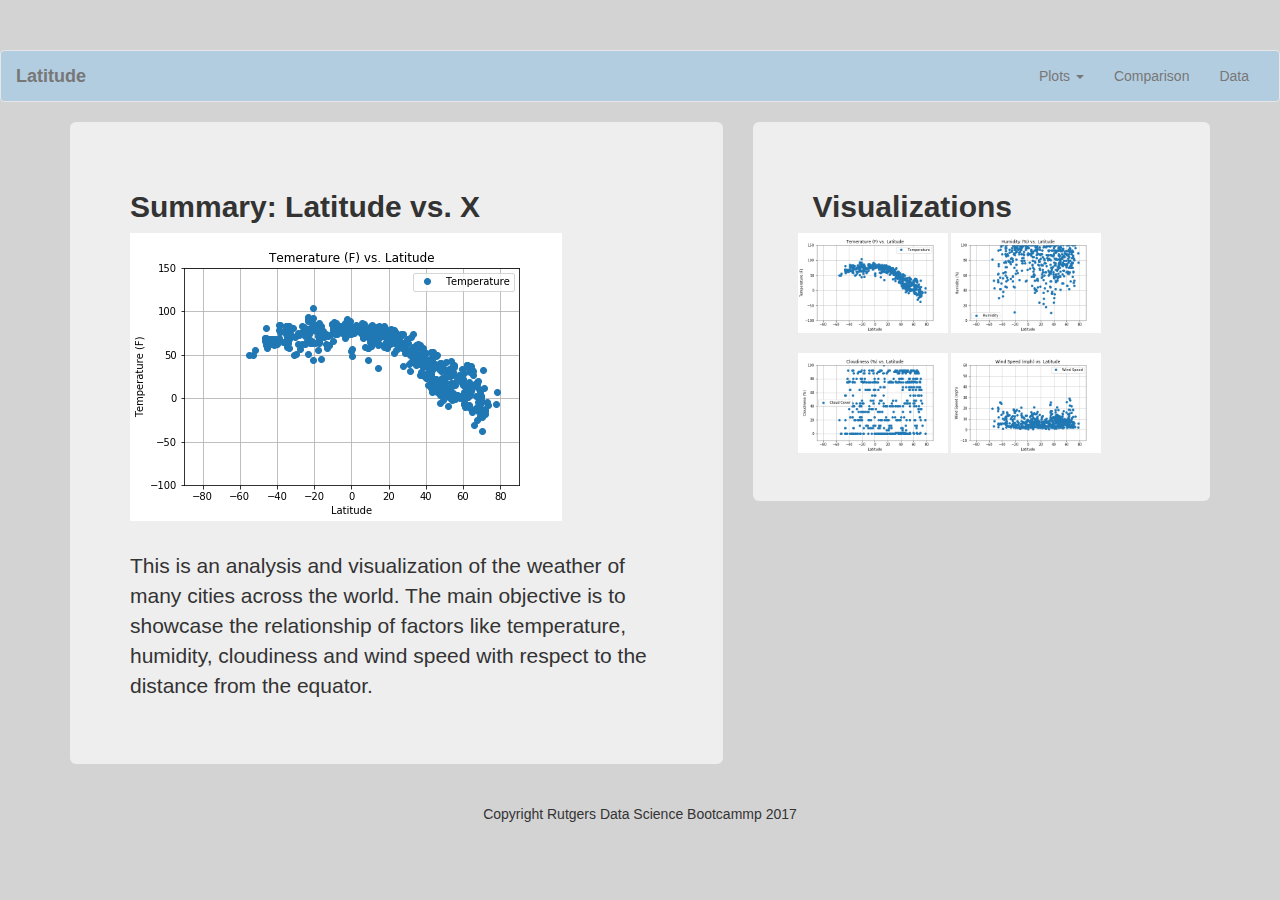
<file: index.html>
<!DOCTYPE html>
<html lang="en">

<head>
    <meta charset="UTF-8">
    <meta name="viewport" content="width=device-width, initial-scale=1">
    <meta http-equiv="X-UA-Compatible" content="ie=edge">
    <link rel="stylesheet" href="https://maxcdn.bootstrapcdn.com/bootstrap/3.3.7/css/bootstrap.min.css">
    <link rel="stylesheet" href="style.css">

    <title>Weather Dashboard for Visualization</title> 

    <script src="https://ajax.googleapis.com/ajax/libs/jquery/3.3.1/jquery.min.js"></script>
    <script src="https://maxcdn.bootstrapcdn.com/bootstrap/3.3.7/js/bootstrap.min.js"></script>
        
</head>

<body style="background-color: lightgrey">
    
    <div class='landing'>

        <nav class="navbar navbar-default">
          <div class="container-fluid">
            <!-- Brand and toggle get grouped for better mobile display -->
            <div class="navbar-header">
              <button type="button" class="navbar-toggle collapsed" data-toggle="collapse" data-target="#bs-example-navbar-collapse-1" aria-expanded="false">
                <span class="sr-only">Toggle navigation</span>
                <span class="icon-bar"></span>
                <span class="icon-bar"></span>
                <span class="icon-bar"></span>
              </button>
              <a class="navbar-brand" href="#"><strong>Latitude</strong></a>

            </div>

            <!-- Collect the nav links, forms, and other content for toggling -->
            <div class="collapse navbar-collapse" id="bs-example-navbar-collapse-1">
              
              <ul class="nav navbar-nav navbar-right">
                
                <li class="dropdown">
                  <a href="#" class="dropdown-toggle" data-toggle="dropdown" role="button" aria-haspopup="true" aria-expanded="false">Plots <span class="caret"></span></a>
                  <ul class="dropdown-menu">
                    <li><a href="temperature.html">Temperature</a></li>
                    <li><a href="humidity.html">Humidity</a></li>
                    <li><a href="cloudiness.html">Cloudiness</a></li>
                    <li><a href="windspeed.html">Wind Speed</a></li>                  
                  </ul>
                </li>
                <li><a href="/comparison.html">Comparison</a></li>
                <li><a href="/data.html">Data</a></li>
              </ul>
            </div><!-- /.navbar-collapse -->
          </div><!-- /.container-fluid -->
        </nav>
        <!--
        <div class='navbar'>
            <div class='logo'>
                <h3>Latitude</h3>
            </div>
            <div class='menu'>
                <ul>
                    <li>Plots</li>
                    <li>Comparison</li>
                    <li>Data</li>
                </ul>
            </div>
        </div> -->

       
        <div class='content container'>
            <div class="row">

                <div class='main col-md-7'>
                    <div class="jumbotron my-4">
                        <h2><strong>Summary: Latitude vs. X</strong></h2>

                        <img class="first_image" src="Temp-Lat.png" alt="first image" >

                        <p class = "text">
                        <br>
                        This is an analysis and visualization of the weather of many cities across the world. The main objective is to showcase the relationship of factors like temperature, humidity, cloudiness and wind speed with respect to the distance from the equator. 
                        <br>                         
                        </p>
                    </div>        
                </div>
                
                <div class='right col-md-5'> 
                    <div class="jumbotron my-4">
                        <h2><strong>Visualizations</strong></h2>                     
                          <div class="row">
                            <img class="Vis_image1" src="Temp-Lat.png" alt="first image", height="100" width="150">                     
                            <img class="Vis_image2" src="Humid-Lat.png" alt="second image", height="100" width="150">
                          </div>
                          <br>
                          <div class="row">                            
                            <img class="Vis_image3" src="Cloud-Lat.png" alt="third image", height="100" width="150">
                        
                            <img class="Vis_image4" src="Wind-Lat.png" alt="fourth image", height="100" width="150">
                          </div>                              
                    </div>
                </div>
<!--
    <div class="row text-center">

            <div class="col-lg-3 col-md-6 mb-4">
              <div class="card">
                <img class="card-img-top" src="Temp-Lat.png" alt="">
                <div class="card-body">
                  <h4 class="card-title">vs. Temperature</h4>
                  <a href="temp.html" class="btn btn-primary">View</a>
                </div>
              </div>
            </div>

            <div class="col-lg-3 col-md-6 mb-4">
              <div class="card">
                <img class="card-img-top" src="Humid-Lat.png" alt="">
                <div class="card-body">
                  <h4 class="card-title">vs. Humidity</h4>
                  <a href="visualizations/humidity.html" class="btn btn-primary">View</a>
                </div>
              </div>
            </div>

            <div class="col-lg-3 col-md-6 mb-4">
              <div class="card">
                <img class="card-img-top" src="Cloud-Lat.png" alt="">
                <div class="card-body">
                  <h4 class="card-title">vs. Cloudiness</h4>
                  <a href="visualizations/clouds.html" class="btn btn-primary">View</a>
                </div>
              </div>
            </div>

            <div class="col-lg-3 col-md-6 mb-4">
              <div class="card">
                <img class="card-img-top" src="Wind-Lat.png" alt="">
                <div class="card-body">
                  <h4 class="card-title">vs. Wind Speed</h4>
                  <a href="visualizations/wind.html" class="btn btn-primary">View</a>
                </div>
              </div>
            </div>

            

          </div>
-->
            
            
        </div>
        <div class='footer'>
            <p><center>Copyright Rutgers Data Science Bootcammp 2017</center></p>
        </div>

    </div>
  </div>
</body>
</html>
</file>
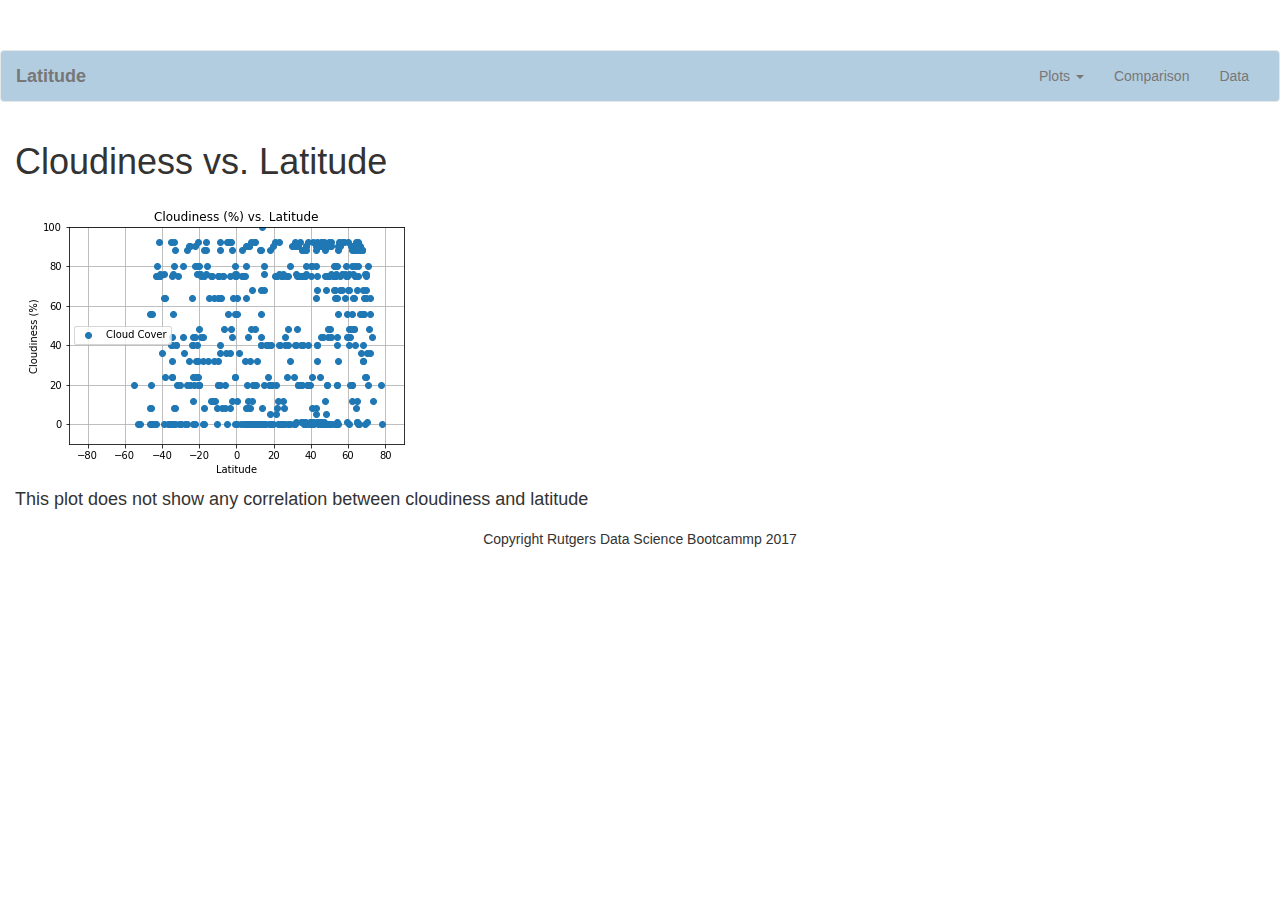
<file: cloudiness.html>
<!DOCTYPE html>
<html lang="en">

<head>
    <meta charset="UTF-8">
    <meta name="viewport" content="width=device-width, initial-scale=1">
    <link rel="stylesheet" href="https://maxcdn.bootstrapcdn.com/bootstrap/3.3.7/css/bootstrap.min.css">
    <link rel="stylesheet" href="style.css">
    <title>Weather Dashboard for Visualization</title>  
    <script src="https://ajax.googleapis.com/ajax/libs/jquery/3.3.1/jquery.min.js"></script>
    <script src="https://maxcdn.bootstrapcdn.com/bootstrap/3.3.7/js/bootstrap.min.js"></script>
</head>


<body id="cloudiness">

        <nav class="navbar navbar-default">
          <div class="container-fluid">
            <!-- Brand and toggle get grouped for better mobile display -->
            <div class="navbar-header">
              <button type="button" class="navbar-toggle collapsed" data-toggle="collapse" data-target="#bs-example-navbar-collapse-1" aria-expanded="false">
                <span class="sr-only">Toggle navigation</span>
                <span class="icon-bar"></span>
                <span class="icon-bar"></span>
                <span class="icon-bar"></span>
              </button>
              <a class="navbar-brand" href="#"><strong>Latitude</strong></a>

            </div>

            <!-- Collect the nav links, forms, and other content for toggling -->
            <div class="collapse navbar-collapse" id="bs-example-navbar-collapse-1">
              
              <ul class="nav navbar-nav navbar-right">
                
                <li class="dropdown">
                  <a href="#" class="dropdown-toggle" data-toggle="dropdown" role="button" aria-haspopup="true" aria-expanded="false">Plots <span class="caret"></span></a>
                  <ul class="dropdown-menu">
                    
                    <li><a href="temperature.html">Temperature</a></li>
                    <li><a href="humidity.html">Cloudiness</a></li>
                    <li><a href="windspeed.html">Wind Speed</a></li>                  
                  </ul>
                </li>
                <li><a href="/comparison.html">Comparison</a></li>
                <li><a href="/data.html">Data</a></li>
              </ul>
            </div><!-- /.navbar-collapse -->
          </div><!-- /.container-fluid -->
        </nav>

           <div class="container-fluid main">
              <h1>Cloudiness vs. Latitude</h1>
                <img src="Cloud-Lat.png">
                  <h4> This plot does not show any correlation between cloudiness and latitude </h4> 
            </div>
            
        </div>
        <div class='footer'>
            <p><center>Copyright Rutgers Data Science Bootcammp 2017</center></p>
        </div>
      
      </div>
    
</body>
</html>
</file>
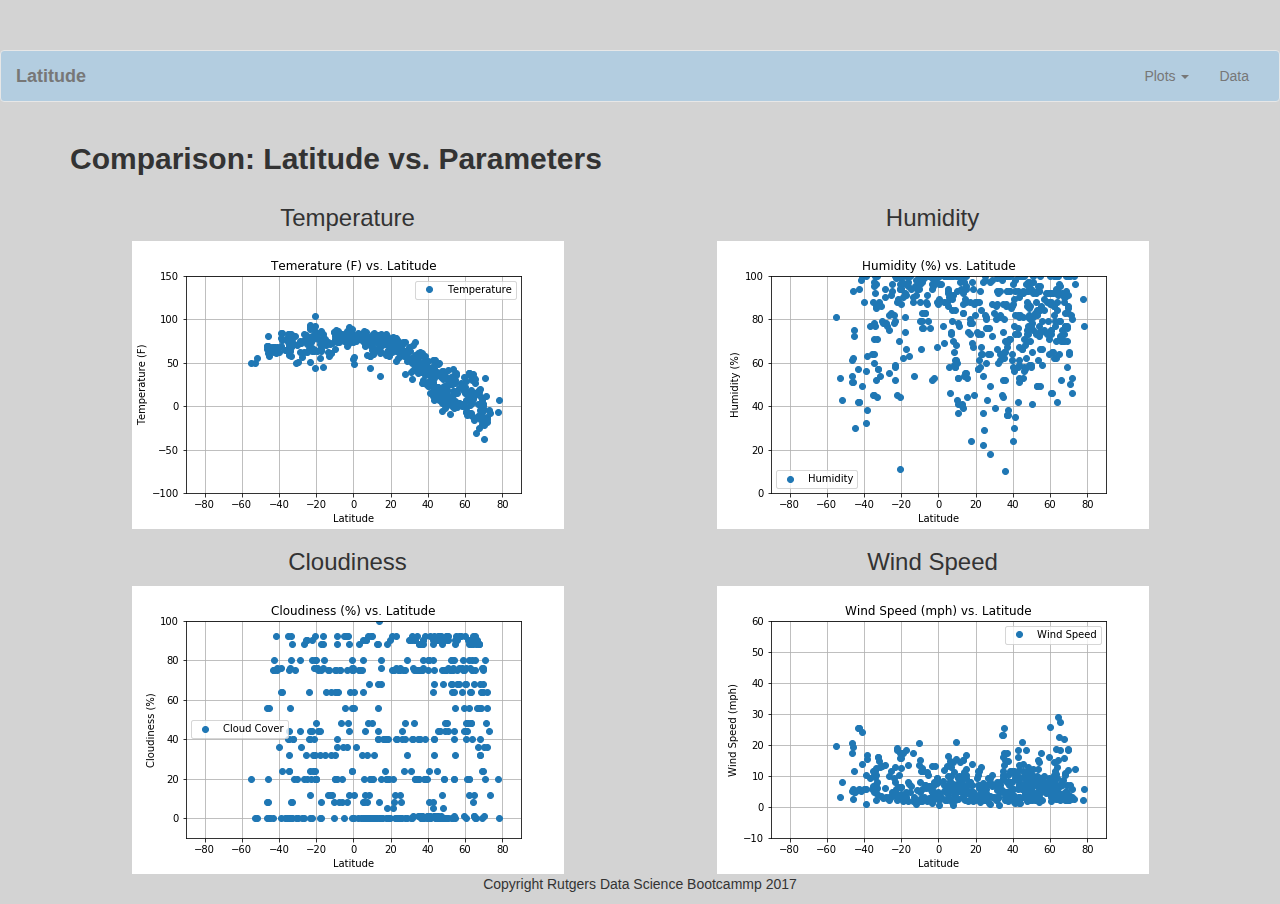
<file: comparisons.html>
<!DOCTYPE html>
<html lang="en">

<head>
    <meta charset="UTF-8">
    <meta name="viewport" content="width=device-width, initial-scale=1">
    <meta http-equiv="X-UA-Compatible" content="ie=edge">
    <link rel="stylesheet" href="https://maxcdn.bootstrapcdn.com/bootstrap/3.3.7/css/bootstrap.min.css">
    <link rel="stylesheet" href="style.css">

    <title>Weather Dashboard for Visualization</title> 

    <script src="https://ajax.googleapis.com/ajax/libs/jquery/3.3.1/jquery.min.js"></script>
    <script src="https://maxcdn.bootstrapcdn.com/bootstrap/3.3.7/js/bootstrap.min.js"></script>
        
</head>

<body style="background-color: lightgrey">
    
        <nav class="navbar navbar-default">
          <div class="container-fluid">
            <!-- Brand and toggle get grouped for better mobile display -->
            <div class="navbar-header">
              <button type="button" class="navbar-toggle collapsed" data-toggle="collapse" data-target="#bs-example-navbar-collapse-1" aria-expanded="false">
                <span class="sr-only">Toggle navigation</span>
                <span class="icon-bar"></span>
                <span class="icon-bar"></span>
                <span class="icon-bar"></span>
              </button>
              <a class="navbar-brand" href="#"><strong>Latitude</strong></a>

            </div>

            <!-- Collect the nav links, forms, and other content for toggling -->
            <div class="collapse navbar-collapse" id="bs-example-navbar-collapse-1">
              
              <ul class="nav navbar-nav navbar-right">
                
                <li class="dropdown">
                  <a href="#" class="dropdown-toggle" data-toggle="dropdown" role="button" aria-haspopup="true" aria-expanded="false">Plots <span class="caret"></span></a>
                  <ul class="dropdown-menu">
                    <li><a href="temperature.html">Temperature</a></li>
                    <li><a href="humidity.html">Humidity</a></li>
                    <li><a href="cloudiness.html">Cloudiness</a></li>
                    <li><a href="windspeed.html">Wind Speed</a></li>                  
                  </ul>
                </li>
                <li><a href="/data.html">Data</a></li>
              </ul>
            </div><!-- /.navbar-collapse -->
          </div><!-- /.container-fluid -->
        </nav>
       
       
        <div class='content container'>
          <h2><strong>Comparison: Latitude vs. Parameters</strong></h2>
            <div class="row">

                  <div class="col-sm-6 text-center">
                    <h3>Temperature </h3>
                      <img src="Temp-Lat.png">
                    <h3>Cloudiness</h3>
                      <img src="Cloud-Lat.png">
                  </div>
                  
                  <div class="col-sm-6 text-center">
                    <h3>Humidity</h3>
                      <img src="Humid-Lat.png">
                    <h3>Wind Speed</h3>
                      <img src="Wind-Lat.png">
                  </div>
                  <br>
                  <br>    
          <div class='footer'>
             <p><center>Copyright Rutgers Data Science Bootcammp 2017</center></p>
          </div>          
    </div>
  </div>
</body>
</html>
</file>
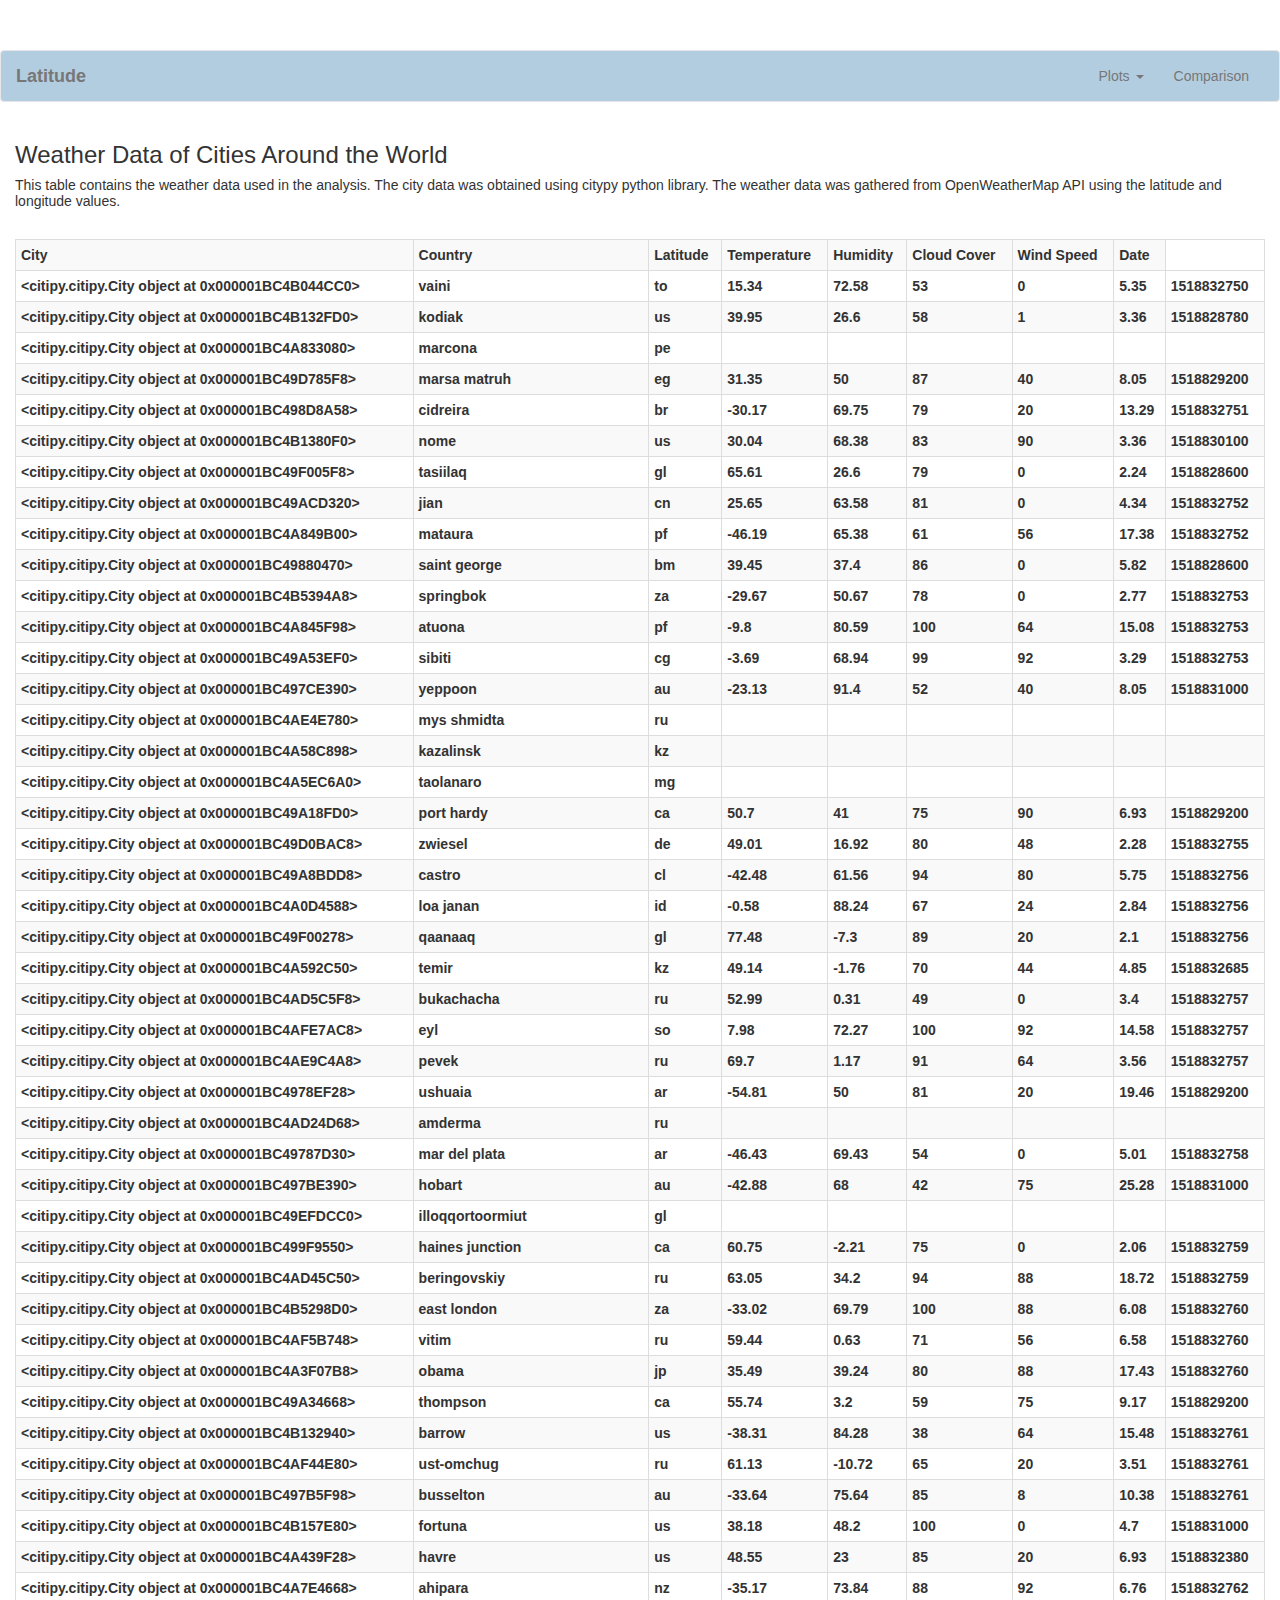
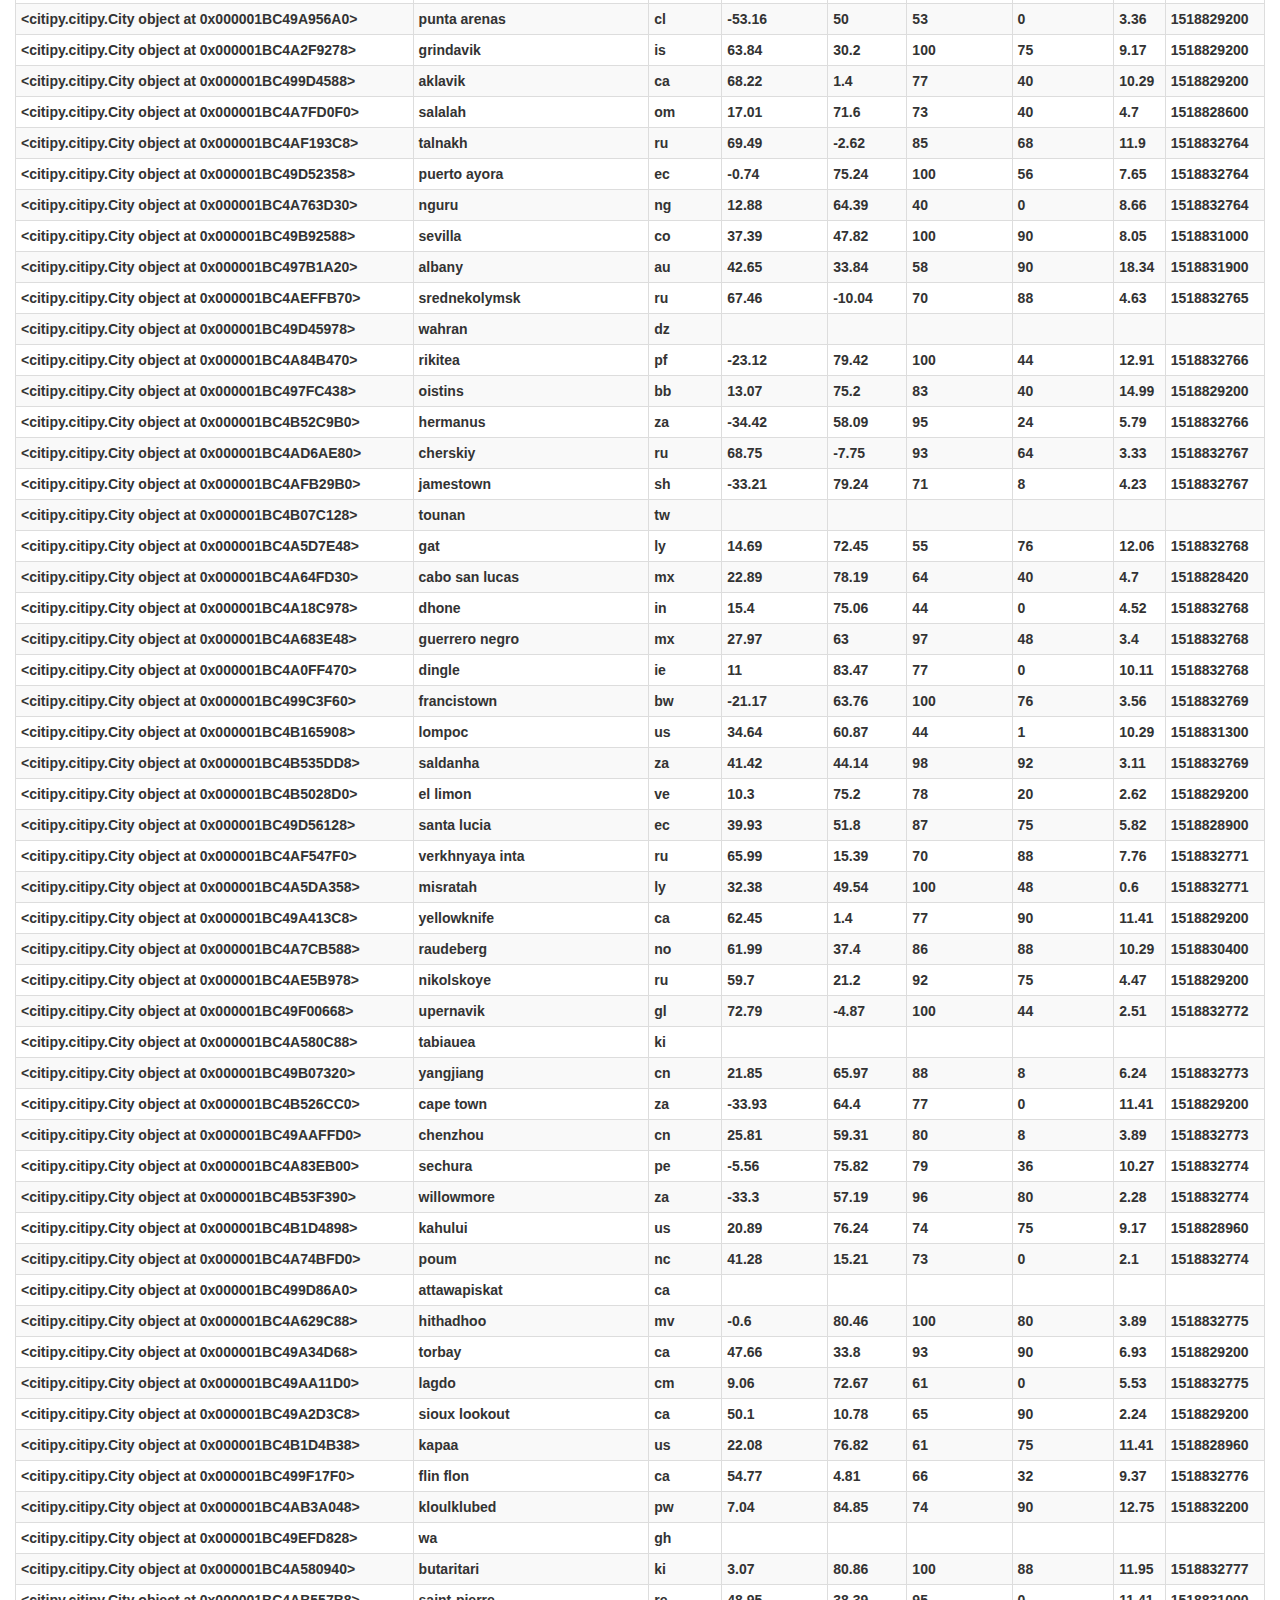
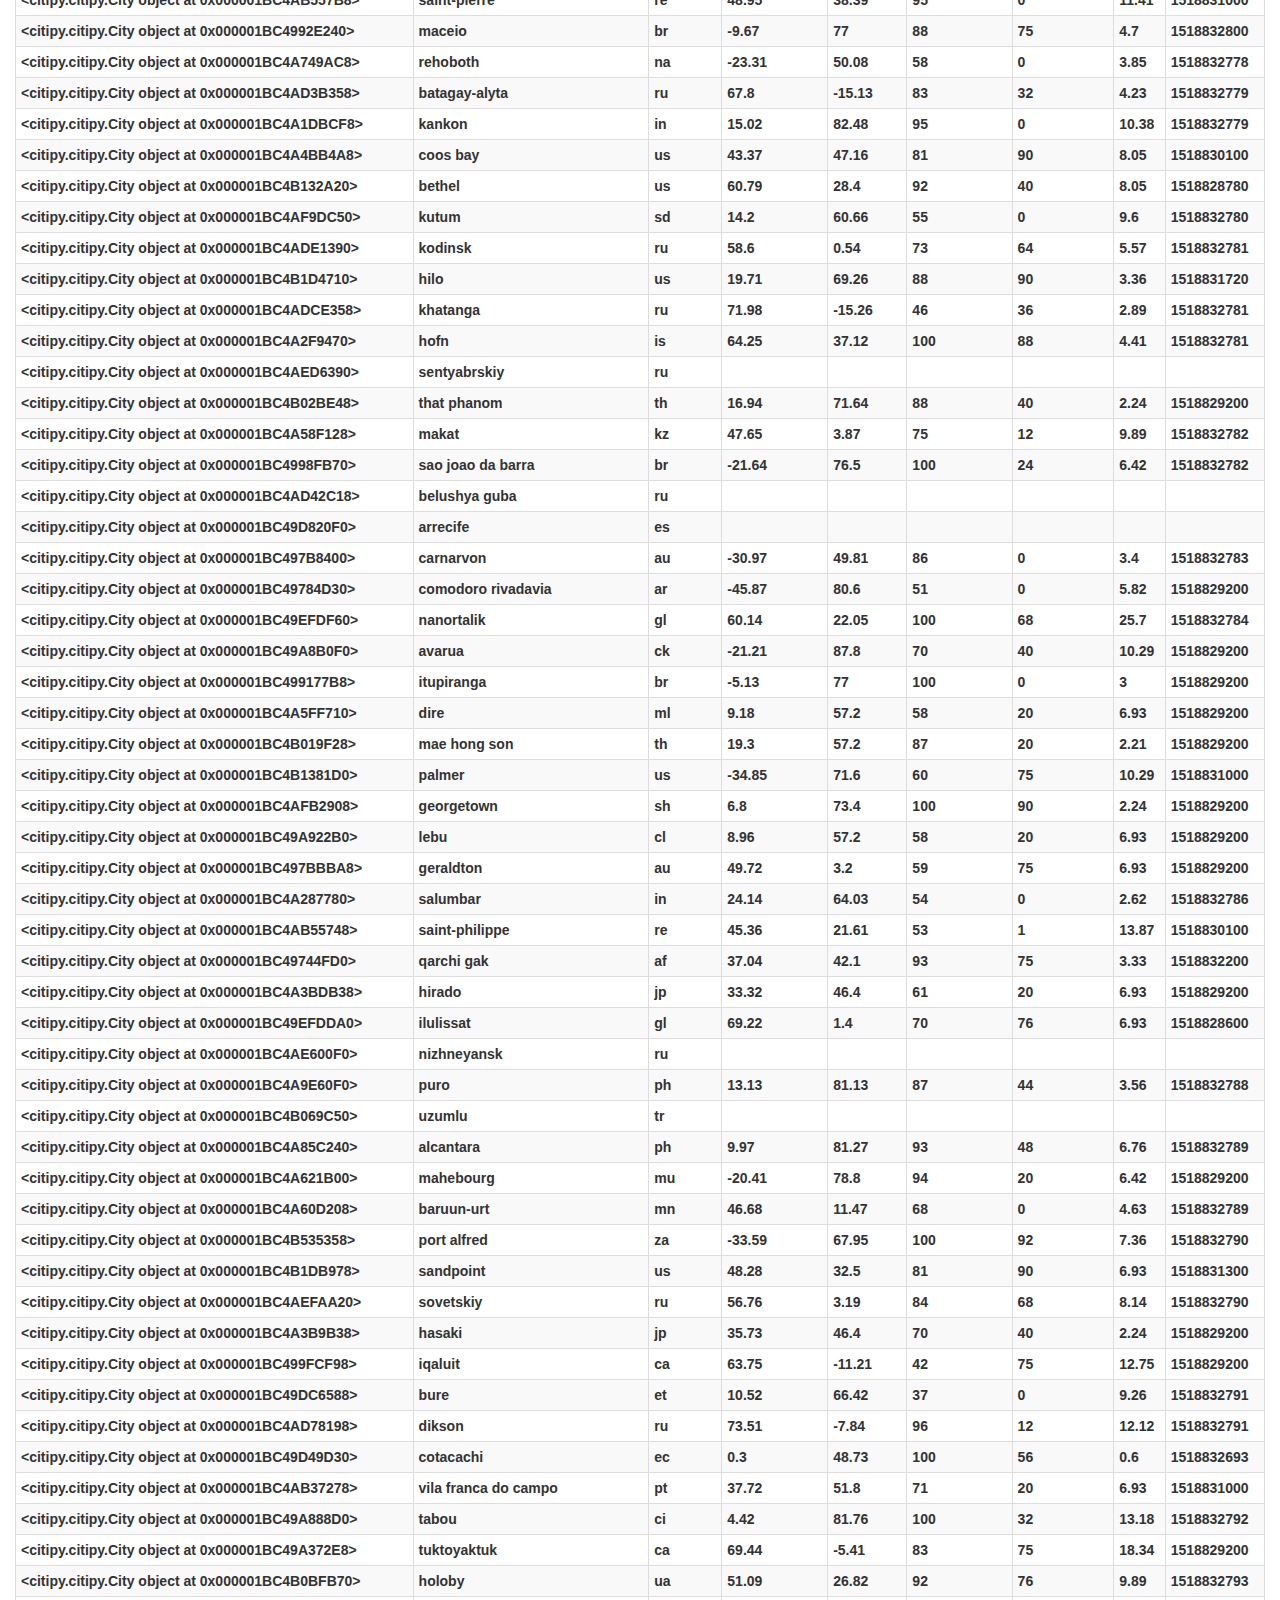
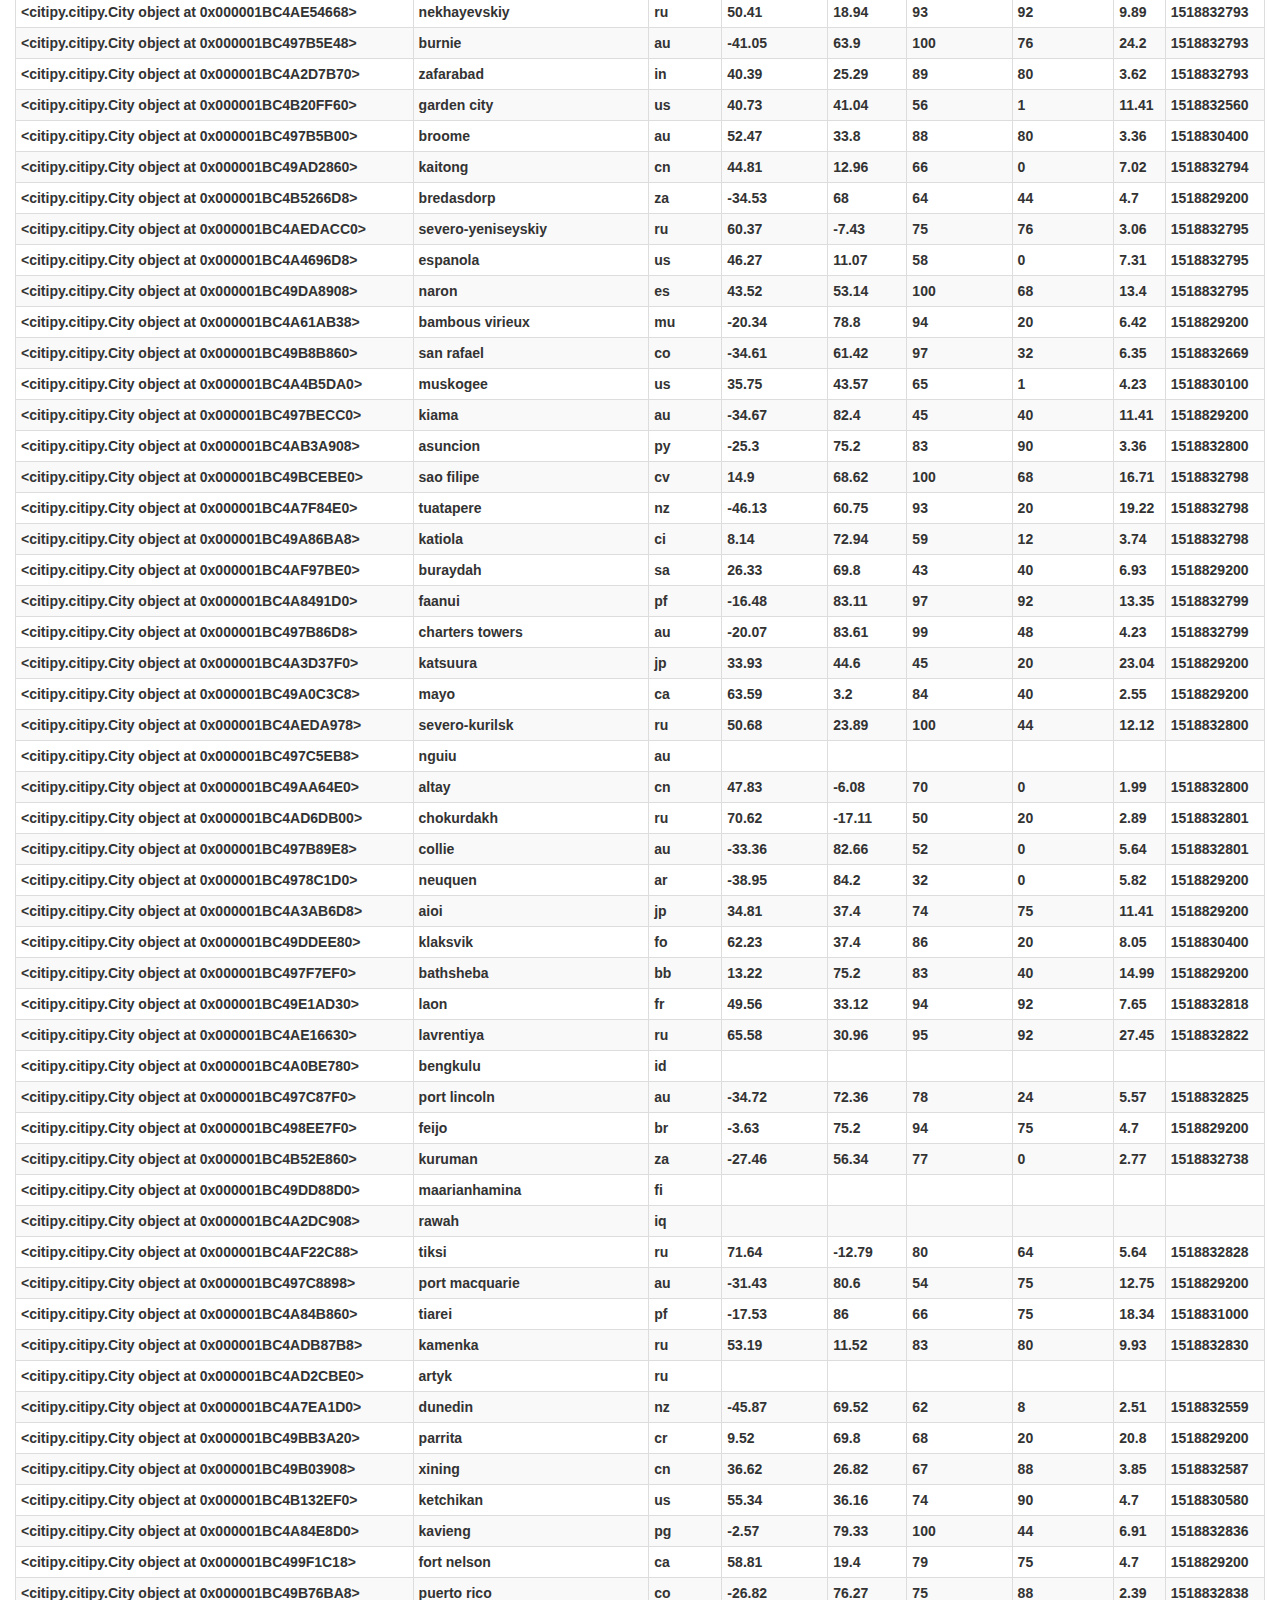
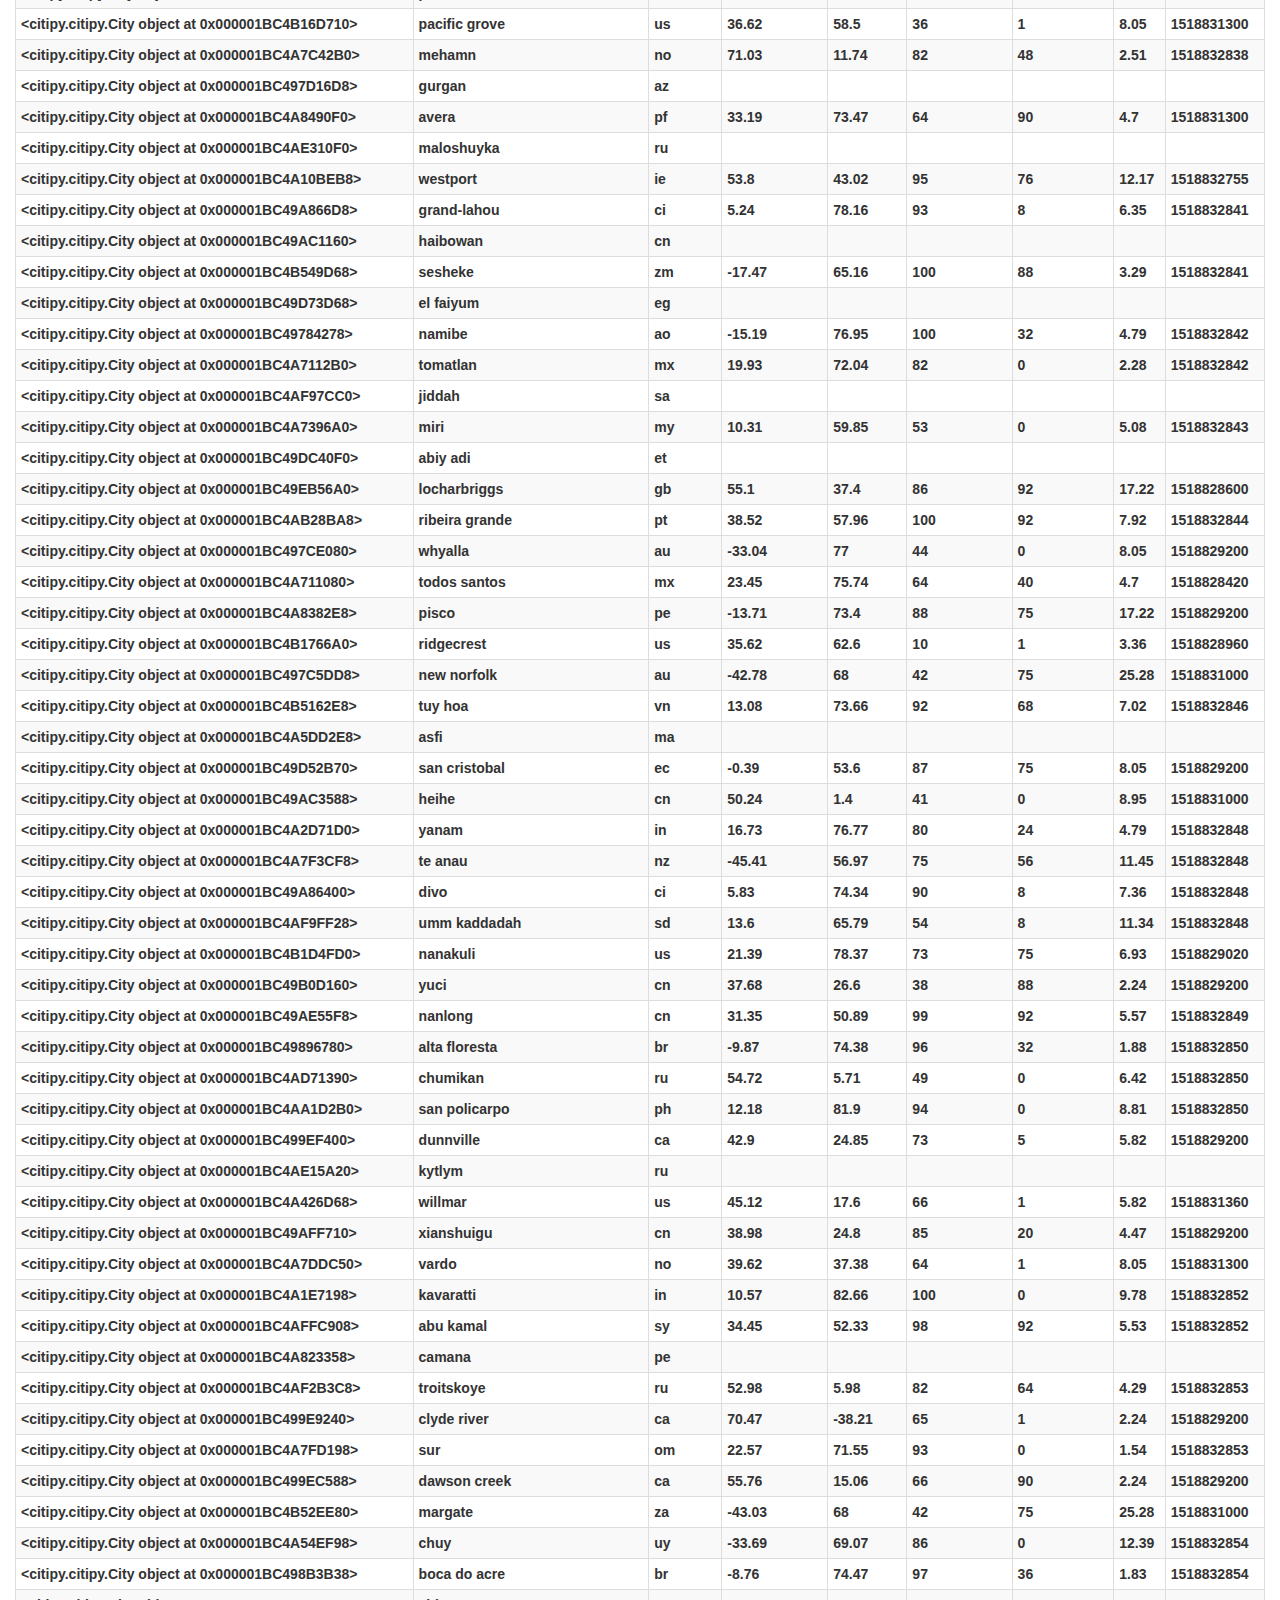
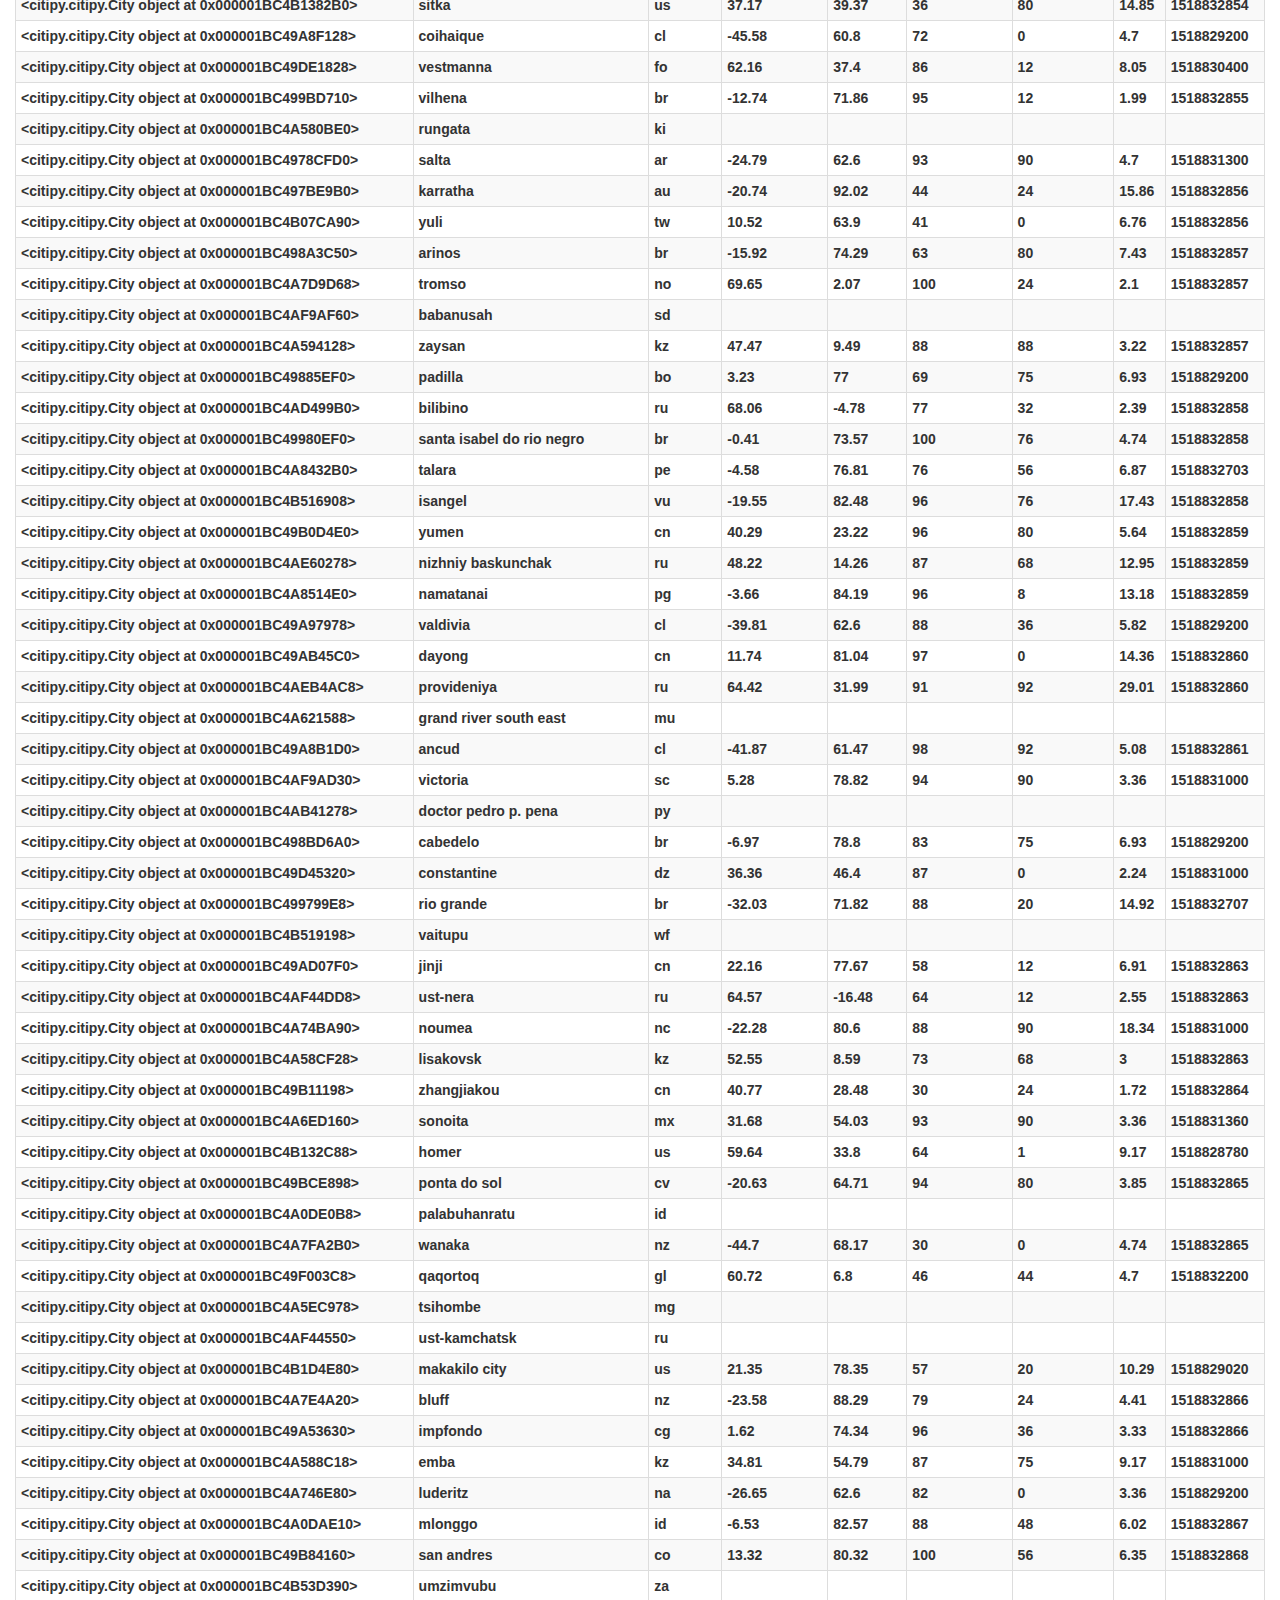
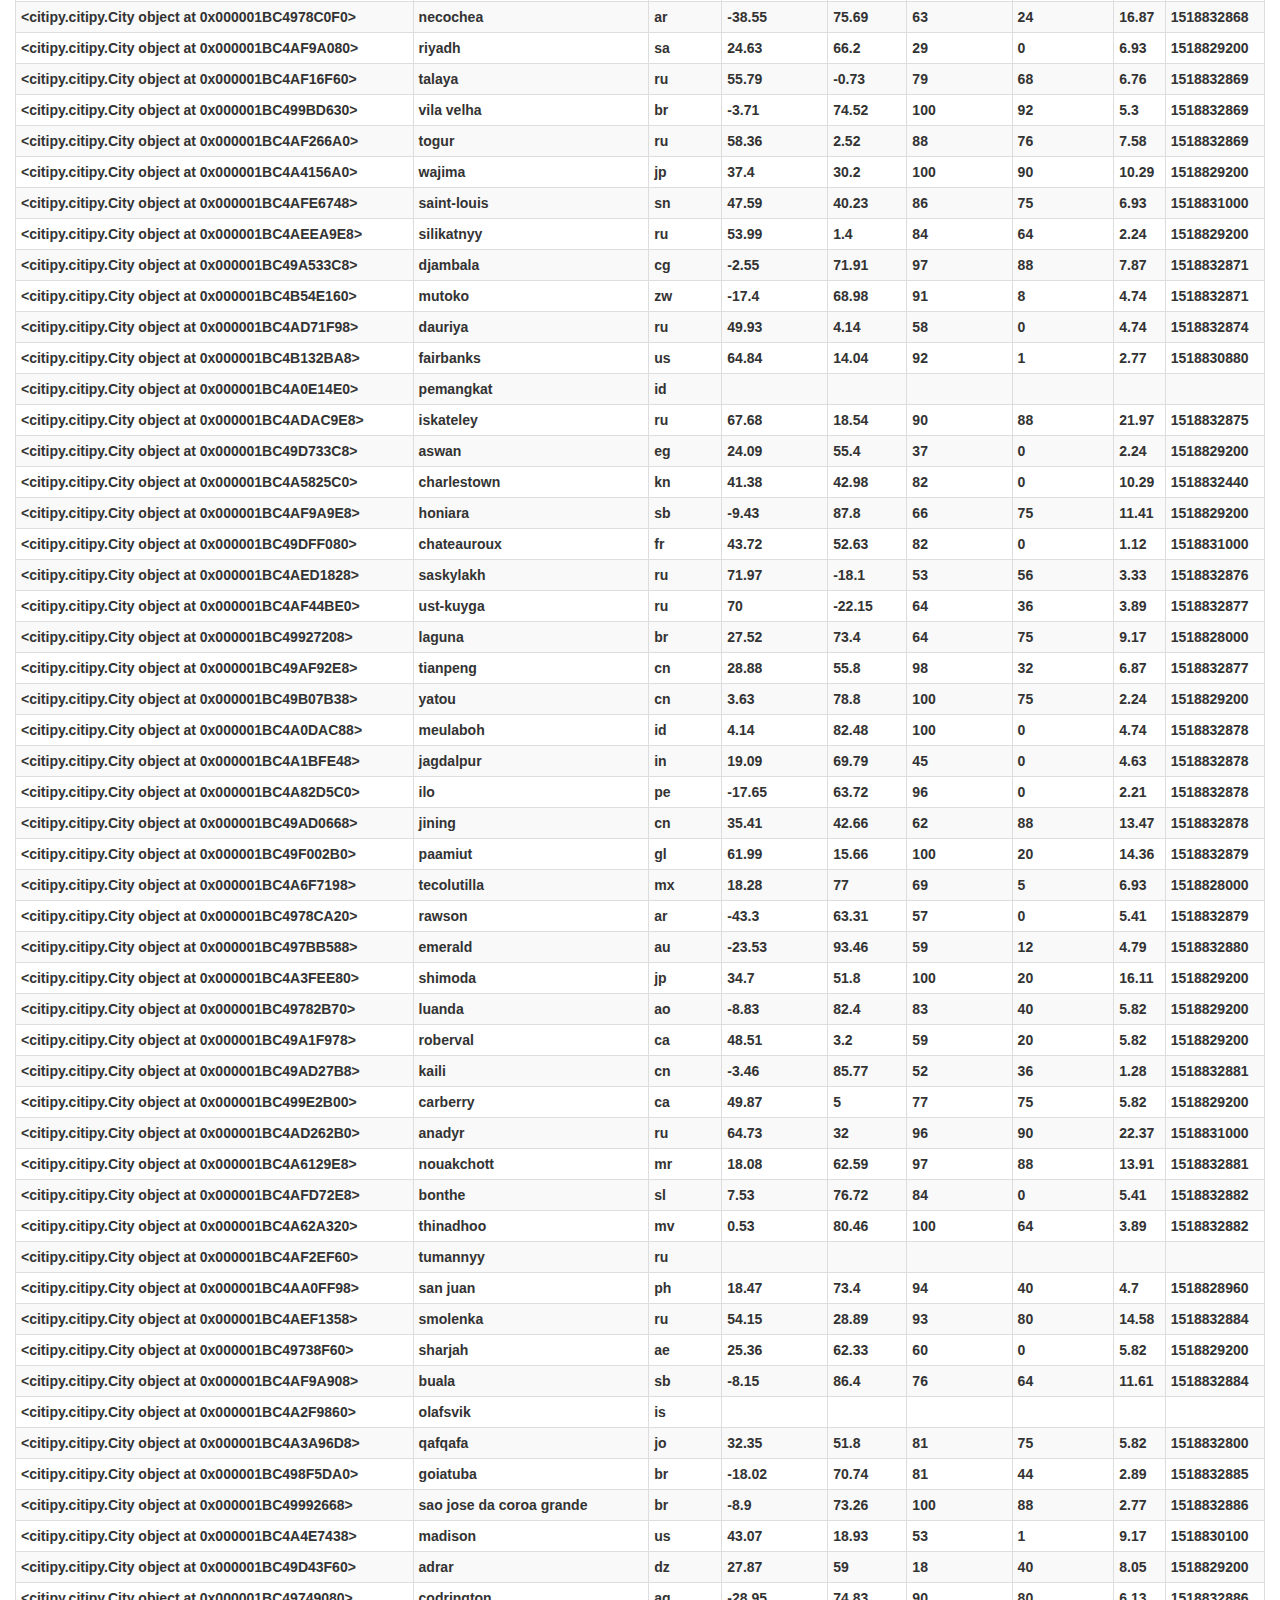
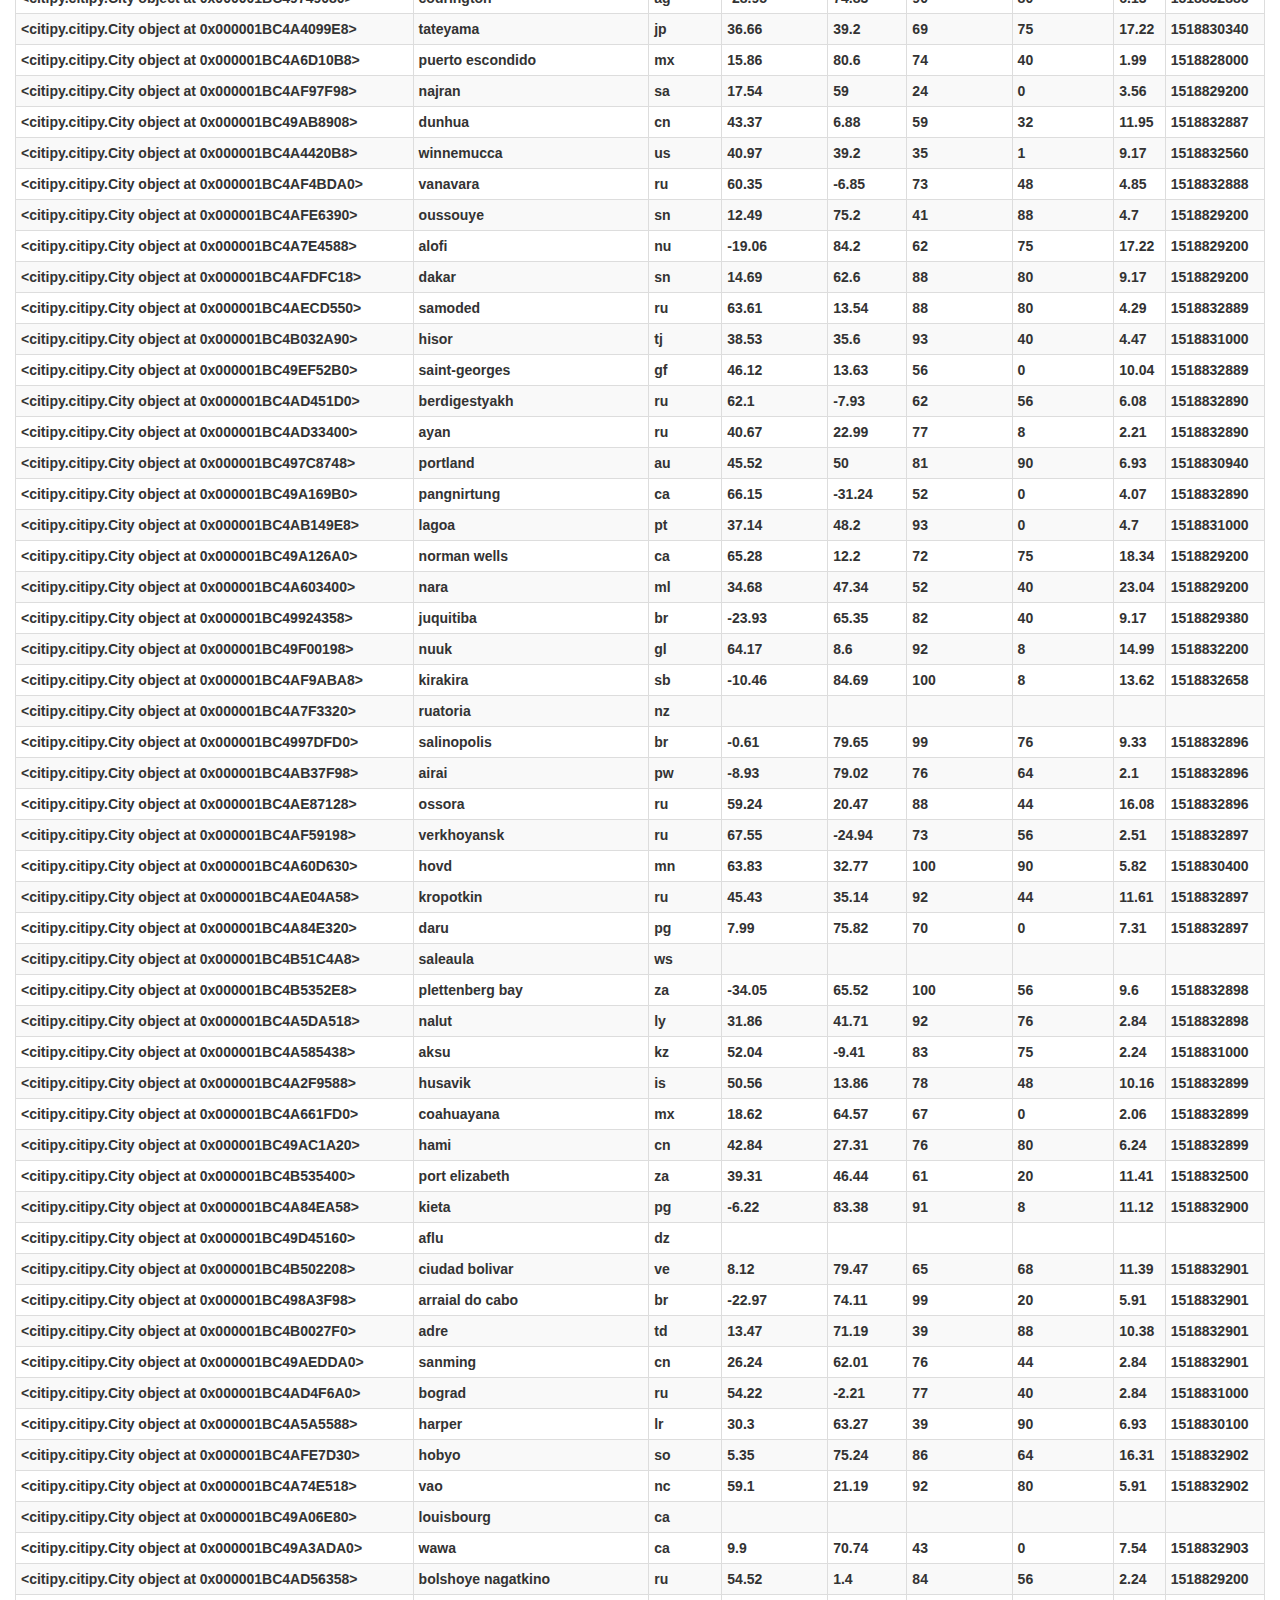
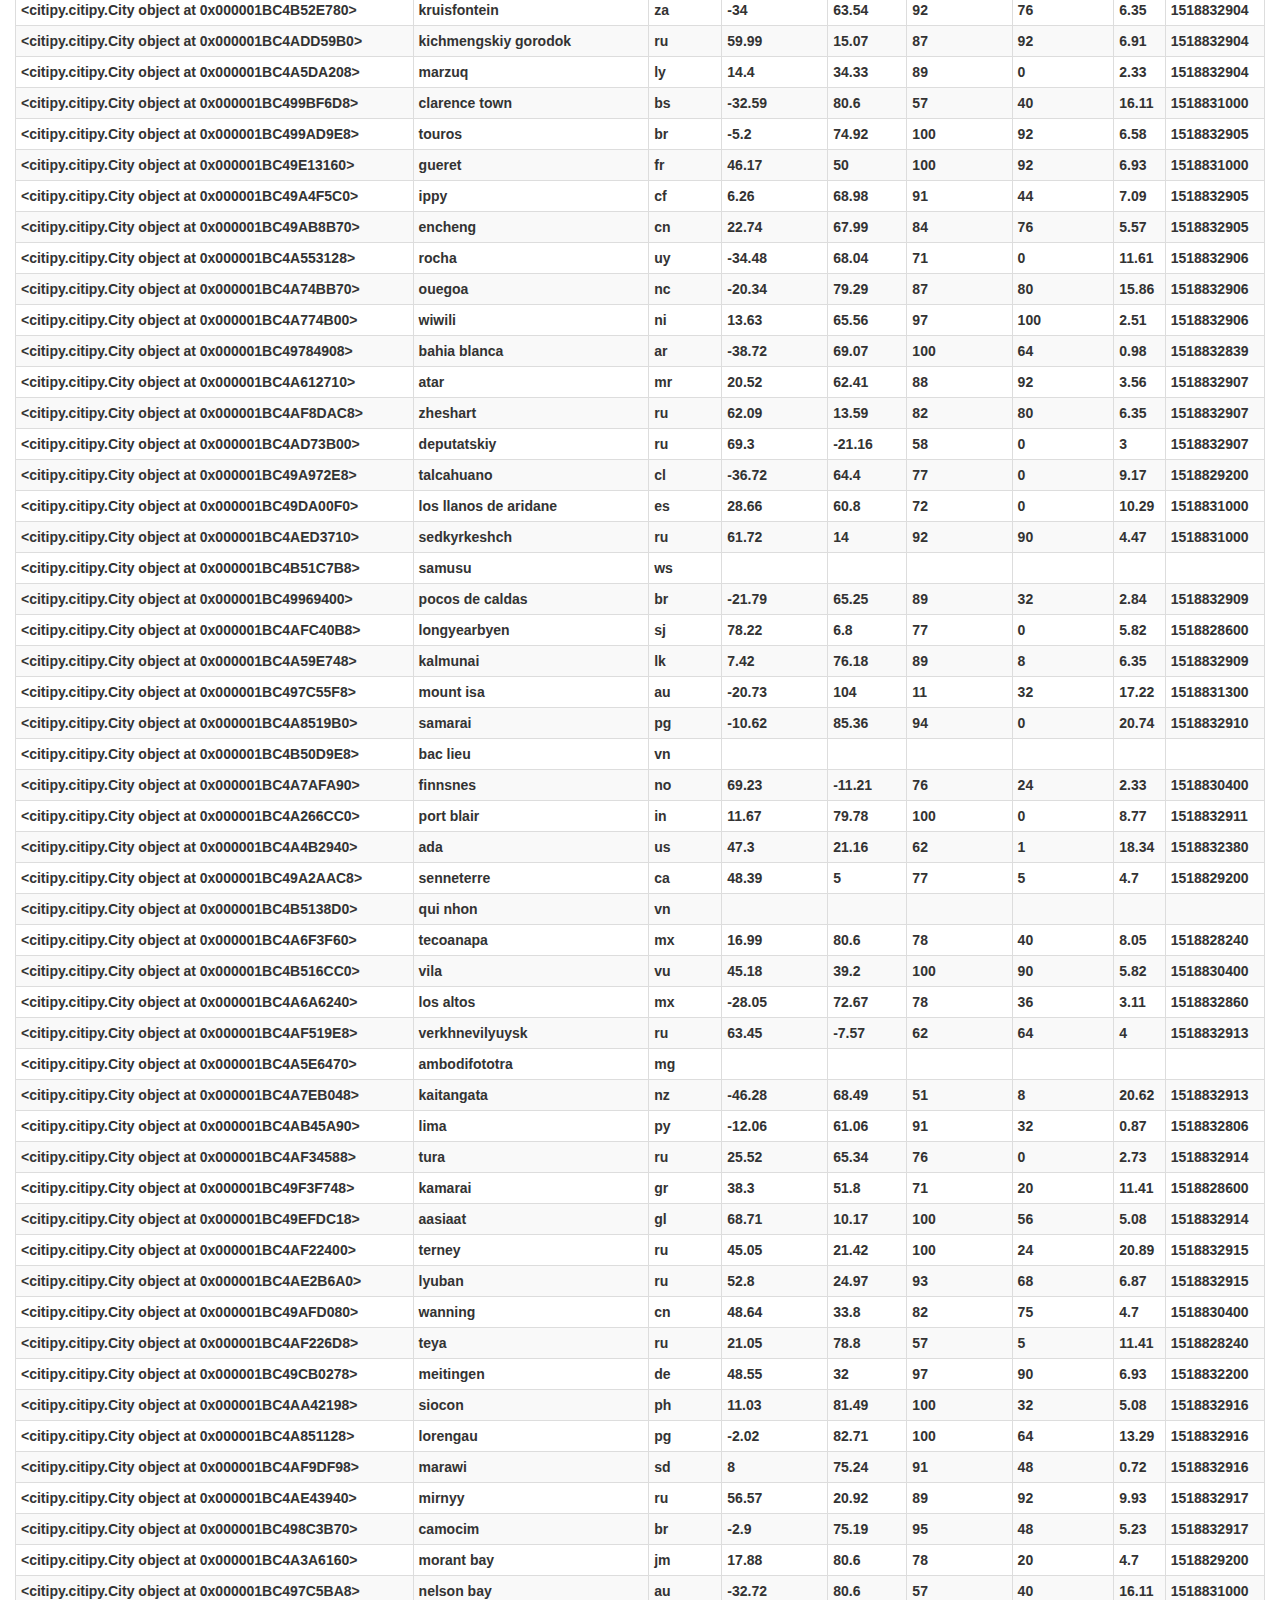
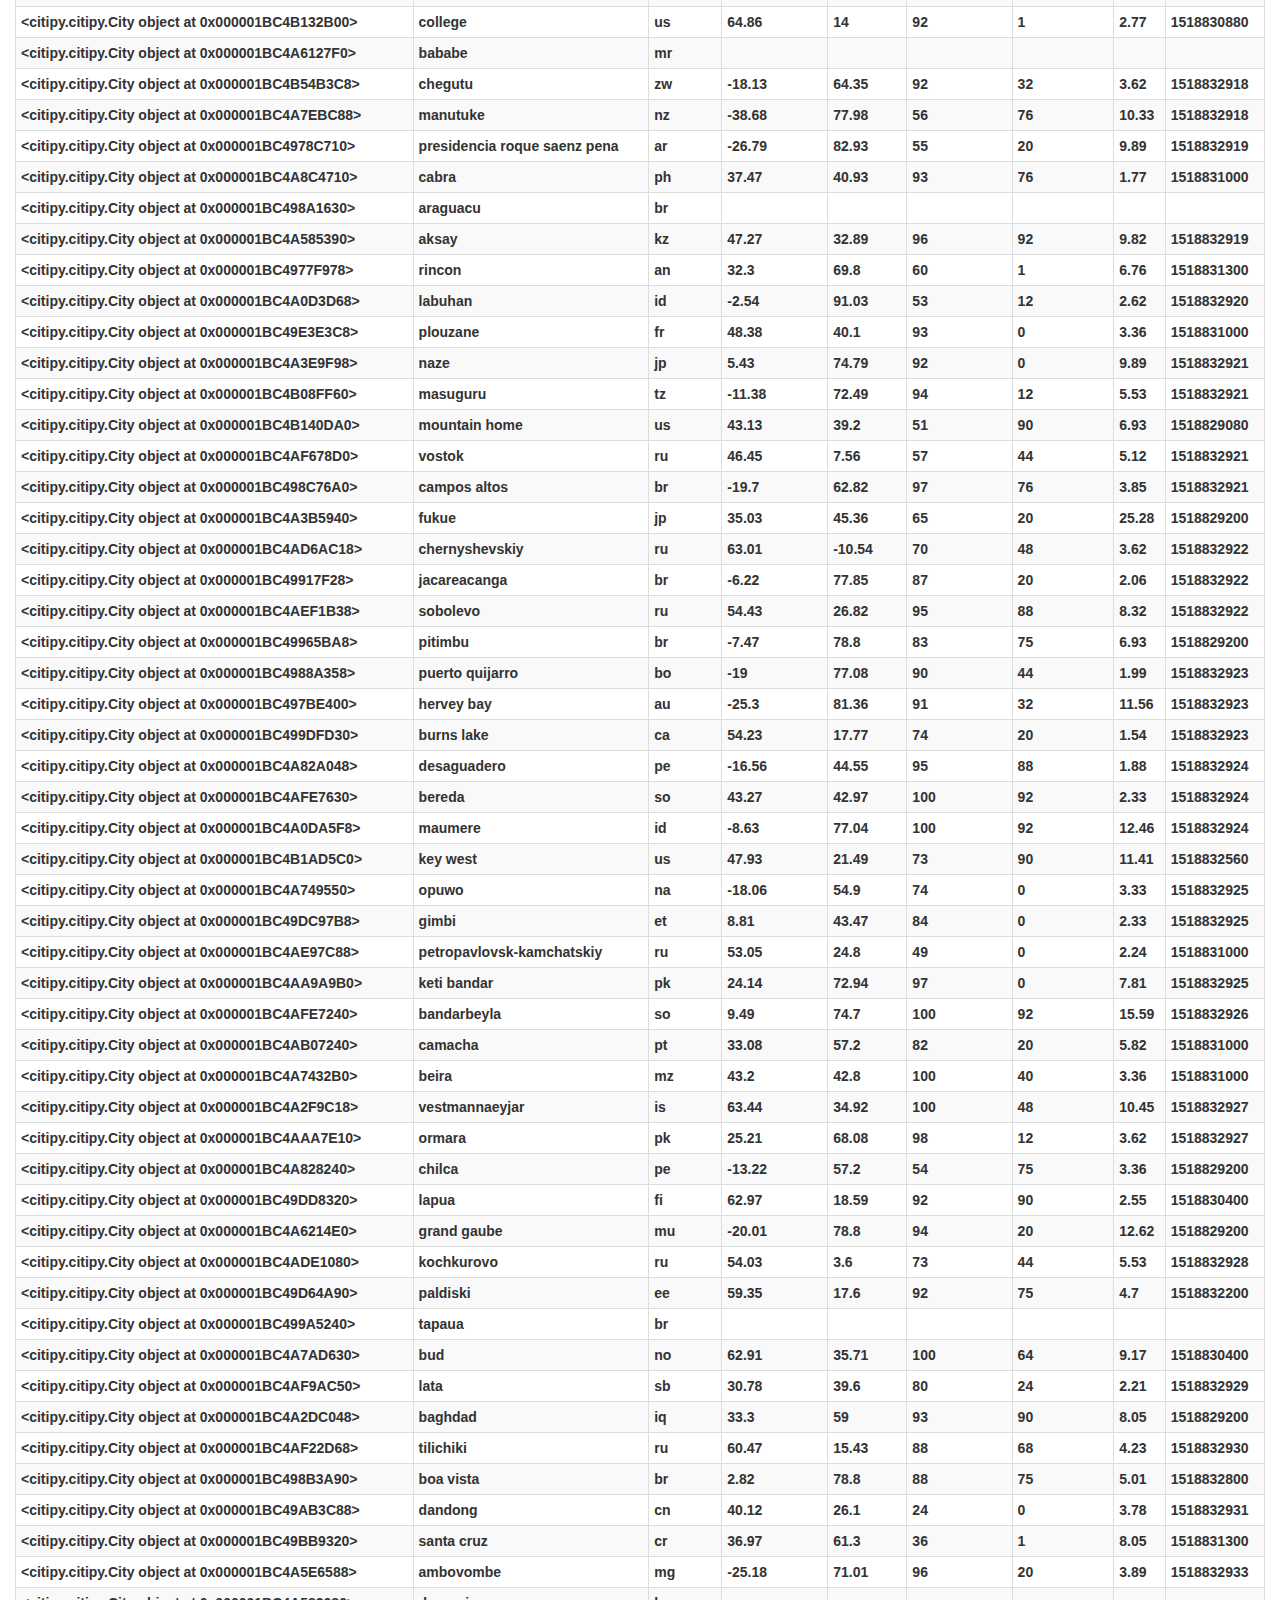
<file: data.html>
<!DOCTYPE html>
<html lang="en">

<head>
    <meta charset="UTF-8">
    <meta name="viewport" content="width=device-width, initial-scale=1">
    <link rel="stylesheet" href="https://maxcdn.bootstrapcdn.com/bootstrap/3.3.7/css/bootstrap.min.css">
    <link rel="stylesheet" href="style.css">
    <title>Weather Dashboard for Visualization</title>  
    <script src="https://ajax.googleapis.com/ajax/libs/jquery/3.3.1/jquery.min.js"></script>
    <script src="https://maxcdn.bootstrapcdn.com/bootstrap/3.3.7/js/bootstrap.min.js"></script>
</head>

<body>

<nav class="navbar navbar-default">
    <div class="container-fluid">
        <div class="navbar-header">
              <button type="button" class="navbar-toggle collapsed" data-toggle="collapse" data-target="#bs-example-navbar-collapse-1" aria-expanded="false">
                <span class="sr-only">Toggle navigation</span>
                <span class="icon-bar"></span>
                <span class="icon-bar"></span>
                <span class="icon-bar"></span>
              </button>
              <a class="navbar-brand" href="#"><strong>Latitude</strong></a>
        </div>

            <!-- Collect the nav links, forms, and other content for toggling -->
        <div class="collapse navbar-collapse" id="bs-example-navbar-collapse-1">
              
            <ul class="nav navbar-nav navbar-right">
                
                <li class="dropdown">
                  <a href="#" class="dropdown-toggle" data-toggle="dropdown" role="button" aria-haspopup="true" aria-expanded="false">Plots <span class="caret"></span></a>
                  <ul class="dropdown-menu">
                    <li><a href="temperature.html">Temperature</a></li>
                    <li><a href="humidity.html">Humidity</a></li>
                    <li><a href="cloudiness.html">Cloudiness</a></li>
                    <li><a href="windspeed.html">Wind Speed</a></li>                  
                  </ul>
                </li>
                <li><a href="/comparison.html">Comparison</a></li>
                
              </ul>
        </div><!-- /.navbar-collapse -->
    </div><!-- /.container-fluid -->
</nav>

<div class="container-fluid main">

  	<h3>Weather Data of Cities Around the World</h3>
  	<h5>This table contains the weather data used in the analysis. The city data was obtained using citypy python library. The weather data was gathered from OpenWeatherMap API using the latitude and longitude values.</h5>
  	<br>
 <strong>


<table class="table table-bordered table-hover table-condensed table-striped">
<tbody><tr>
<!-- <td>0</td> -->
<td>City</td>
<td>Country</td>
<td>Latitude</td>
<td>Temperature</td>
<td>Humidity</td>
<td>Cloud Cover</td>
<td>Wind Speed</td>
<td>Date</td>
</tr>
<tr>
<td>&lt;citipy.citipy.City object at 0x000001BC4B044CC0&gt;</td>
<td>vaini</td>
<td>to</td>
<td>15.34</td>
<td>72.58</td>
<td>53</td>
<td>0</td>
<td>5.35</td>
<td>1518832750</td>
</tr>
<tr>
<td>&lt;citipy.citipy.City object at 0x000001BC4B132FD0&gt;</td>
<td>kodiak</td>
<td>us</td>
<td>39.95</td>
<td>26.6</td>
<td>58</td>
<td>1</td>
<td>3.36</td>
<td>1518828780</td>
</tr>
<tr>
<td>&lt;citipy.citipy.City object at 0x000001BC4A833080&gt;</td>
<td>marcona</td>
<td>pe</td>
<td> </td>
<td> </td>
<td> </td>
<td> </td>
<td> </td>
<td> </td>
</tr>
<tr>
<td>&lt;citipy.citipy.City object at 0x000001BC49D785F8&gt;</td>
<td>marsa matruh</td>
<td>eg</td>
<td>31.35</td>
<td>50</td>
<td>87</td>
<td>40</td>
<td>8.05</td>
<td>1518829200</td>
</tr>
<tr>
<td>&lt;citipy.citipy.City object at 0x000001BC498D8A58&gt;</td>
<td>cidreira</td>
<td>br</td>
<td>-30.17</td>
<td>69.75</td>
<td>79</td>
<td>20</td>
<td>13.29</td>
<td>1518832751</td>
</tr>
<tr>
<td>&lt;citipy.citipy.City object at 0x000001BC4B1380F0&gt;</td>
<td>nome</td>
<td>us</td>
<td>30.04</td>
<td>68.38</td>
<td>83</td>
<td>90</td>
<td>3.36</td>
<td>1518830100</td>
</tr>
<tr>
<td>&lt;citipy.citipy.City object at 0x000001BC49F005F8&gt;</td>
<td>tasiilaq</td>
<td>gl</td>
<td>65.61</td>
<td>26.6</td>
<td>79</td>
<td>0</td>
<td>2.24</td>
<td>1518828600</td>
</tr>
<tr>
<td>&lt;citipy.citipy.City object at 0x000001BC49ACD320&gt;</td>
<td>jian</td>
<td>cn</td>
<td>25.65</td>
<td>63.58</td>
<td>81</td>
<td>0</td>
<td>4.34</td>
<td>1518832752</td>
</tr>
<tr>
<td>&lt;citipy.citipy.City object at 0x000001BC4A849B00&gt;</td>
<td>mataura</td>
<td>pf</td>
<td>-46.19</td>
<td>65.38</td>
<td>61</td>
<td>56</td>
<td>17.38</td>
<td>1518832752</td>
</tr>
<tr>
<td>&lt;citipy.citipy.City object at 0x000001BC49880470&gt;</td>
<td>saint george</td>
<td>bm</td>
<td>39.45</td>
<td>37.4</td>
<td>86</td>
<td>0</td>
<td>5.82</td>
<td>1518828600</td>
</tr>
<tr>
<td>&lt;citipy.citipy.City object at 0x000001BC4B5394A8&gt;</td>
<td>springbok</td>
<td>za</td>
<td>-29.67</td>
<td>50.67</td>
<td>78</td>
<td>0</td>
<td>2.77</td>
<td>1518832753</td>
</tr>
<tr>
<td>&lt;citipy.citipy.City object at 0x000001BC4A845F98&gt;</td>
<td>atuona</td>
<td>pf</td>
<td>-9.8</td>
<td>80.59</td>
<td>100</td>
<td>64</td>
<td>15.08</td>
<td>1518832753</td>
</tr>
<tr>
<td>&lt;citipy.citipy.City object at 0x000001BC49A53EF0&gt;</td>
<td>sibiti</td>
<td>cg</td>
<td>-3.69</td>
<td>68.94</td>
<td>99</td>
<td>92</td>
<td>3.29</td>
<td>1518832753</td>
</tr>
<tr>
<td>&lt;citipy.citipy.City object at 0x000001BC497CE390&gt;</td>
<td>yeppoon</td>
<td>au</td>
<td>-23.13</td>
<td>91.4</td>
<td>52</td>
<td>40</td>
<td>8.05</td>
<td>1518831000</td>
</tr>
<tr>
<td>&lt;citipy.citipy.City object at 0x000001BC4AE4E780&gt;</td>
<td>mys shmidta</td>
<td>ru</td>
<td> </td>
<td> </td>
<td> </td>
<td> </td>
<td> </td>
<td> </td>
</tr>
<tr>
<td>&lt;citipy.citipy.City object at 0x000001BC4A58C898&gt;</td>
<td>kazalinsk</td>
<td>kz</td>
<td> </td>
<td> </td>
<td> </td>
<td> </td>
<td> </td>
<td> </td>
</tr>
<tr>
<td>&lt;citipy.citipy.City object at 0x000001BC4A5EC6A0&gt;</td>
<td>taolanaro</td>
<td>mg</td>
<td> </td>
<td> </td>
<td> </td>
<td> </td>
<td> </td>
<td> </td>
</tr>
<tr>
<td>&lt;citipy.citipy.City object at 0x000001BC49A18FD0&gt;</td>
<td>port hardy</td>
<td>ca</td>
<td>50.7</td>
<td>41</td>
<td>75</td>
<td>90</td>
<td>6.93</td>
<td>1518829200</td>
</tr>
<tr>
<td>&lt;citipy.citipy.City object at 0x000001BC49D0BAC8&gt;</td>
<td>zwiesel</td>
<td>de</td>
<td>49.01</td>
<td>16.92</td>
<td>80</td>
<td>48</td>
<td>2.28</td>
<td>1518832755</td>
</tr>
<tr>
<td>&lt;citipy.citipy.City object at 0x000001BC49A8BDD8&gt;</td>
<td>castro</td>
<td>cl</td>
<td>-42.48</td>
<td>61.56</td>
<td>94</td>
<td>80</td>
<td>5.75</td>
<td>1518832756</td>
</tr>
<tr>
<td>&lt;citipy.citipy.City object at 0x000001BC4A0D4588&gt;</td>
<td>loa janan</td>
<td>id</td>
<td>-0.58</td>
<td>88.24</td>
<td>67</td>
<td>24</td>
<td>2.84</td>
<td>1518832756</td>
</tr>
<tr>
<td>&lt;citipy.citipy.City object at 0x000001BC49F00278&gt;</td>
<td>qaanaaq</td>
<td>gl</td>
<td>77.48</td>
<td>-7.3</td>
<td>89</td>
<td>20</td>
<td>2.1</td>
<td>1518832756</td>
</tr>
<tr>
<td>&lt;citipy.citipy.City object at 0x000001BC4A592C50&gt;</td>
<td>temir</td>
<td>kz</td>
<td>49.14</td>
<td>-1.76</td>
<td>70</td>
<td>44</td>
<td>4.85</td>
<td>1518832685</td>
</tr>
<tr>
<td>&lt;citipy.citipy.City object at 0x000001BC4AD5C5F8&gt;</td>
<td>bukachacha</td>
<td>ru</td>
<td>52.99</td>
<td>0.31</td>
<td>49</td>
<td>0</td>
<td>3.4</td>
<td>1518832757</td>
</tr>
<tr>
<td>&lt;citipy.citipy.City object at 0x000001BC4AFE7AC8&gt;</td>
<td>eyl</td>
<td>so</td>
<td>7.98</td>
<td>72.27</td>
<td>100</td>
<td>92</td>
<td>14.58</td>
<td>1518832757</td>
</tr>
<tr>
<td>&lt;citipy.citipy.City object at 0x000001BC4AE9C4A8&gt;</td>
<td>pevek</td>
<td>ru</td>
<td>69.7</td>
<td>1.17</td>
<td>91</td>
<td>64</td>
<td>3.56</td>
<td>1518832757</td>
</tr>
<tr>
<td>&lt;citipy.citipy.City object at 0x000001BC4978EF28&gt;</td>
<td>ushuaia</td>
<td>ar</td>
<td>-54.81</td>
<td>50</td>
<td>81</td>
<td>20</td>
<td>19.46</td>
<td>1518829200</td>
</tr>
<tr>
<td>&lt;citipy.citipy.City object at 0x000001BC4AD24D68&gt;</td>
<td>amderma</td>
<td>ru</td>
<td> </td>
<td> </td>
<td> </td>
<td> </td>
<td> </td>
<td> </td>
</tr>
<tr>
<td>&lt;citipy.citipy.City object at 0x000001BC49787D30&gt;</td>
<td>mar del plata</td>
<td>ar</td>
<td>-46.43</td>
<td>69.43</td>
<td>54</td>
<td>0</td>
<td>5.01</td>
<td>1518832758</td>
</tr>
<tr>
<td>&lt;citipy.citipy.City object at 0x000001BC497BE390&gt;</td>
<td>hobart</td>
<td>au</td>
<td>-42.88</td>
<td>68</td>
<td>42</td>
<td>75</td>
<td>25.28</td>
<td>1518831000</td>
</tr>
<tr>
<td>&lt;citipy.citipy.City object at 0x000001BC49EFDCC0&gt;</td>
<td>illoqqortoormiut</td>
<td>gl</td>
<td> </td>
<td> </td>
<td> </td>
<td> </td>
<td> </td>
<td> </td>
</tr>
<tr>
<td>&lt;citipy.citipy.City object at 0x000001BC499F9550&gt;</td>
<td>haines junction</td>
<td>ca</td>
<td>60.75</td>
<td>-2.21</td>
<td>75</td>
<td>0</td>
<td>2.06</td>
<td>1518832759</td>
</tr>
<tr>
<td>&lt;citipy.citipy.City object at 0x000001BC4AD45C50&gt;</td>
<td>beringovskiy</td>
<td>ru</td>
<td>63.05</td>
<td>34.2</td>
<td>94</td>
<td>88</td>
<td>18.72</td>
<td>1518832759</td>
</tr>
<tr>
<td>&lt;citipy.citipy.City object at 0x000001BC4B5298D0&gt;</td>
<td>east london</td>
<td>za</td>
<td>-33.02</td>
<td>69.79</td>
<td>100</td>
<td>88</td>
<td>6.08</td>
<td>1518832760</td>
</tr>
<tr>
<td>&lt;citipy.citipy.City object at 0x000001BC4AF5B748&gt;</td>
<td>vitim</td>
<td>ru</td>
<td>59.44</td>
<td>0.63</td>
<td>71</td>
<td>56</td>
<td>6.58</td>
<td>1518832760</td>
</tr>
<tr>
<td>&lt;citipy.citipy.City object at 0x000001BC4A3F07B8&gt;</td>
<td>obama</td>
<td>jp</td>
<td>35.49</td>
<td>39.24</td>
<td>80</td>
<td>88</td>
<td>17.43</td>
<td>1518832760</td>
</tr>
<tr>
<td>&lt;citipy.citipy.City object at 0x000001BC49A34668&gt;</td>
<td>thompson</td>
<td>ca</td>
<td>55.74</td>
<td>3.2</td>
<td>59</td>
<td>75</td>
<td>9.17</td>
<td>1518829200</td>
</tr>
<tr>
<td>&lt;citipy.citipy.City object at 0x000001BC4B132940&gt;</td>
<td>barrow</td>
<td>us</td>
<td>-38.31</td>
<td>84.28</td>
<td>38</td>
<td>64</td>
<td>15.48</td>
<td>1518832761</td>
</tr>
<tr>
<td>&lt;citipy.citipy.City object at 0x000001BC4AF44E80&gt;</td>
<td>ust-omchug</td>
<td>ru</td>
<td>61.13</td>
<td>-10.72</td>
<td>65</td>
<td>20</td>
<td>3.51</td>
<td>1518832761</td>
</tr>
<tr>
<td>&lt;citipy.citipy.City object at 0x000001BC497B5F98&gt;</td>
<td>busselton</td>
<td>au</td>
<td>-33.64</td>
<td>75.64</td>
<td>85</td>
<td>8</td>
<td>10.38</td>
<td>1518832761</td>
</tr>
<tr>
<td>&lt;citipy.citipy.City object at 0x000001BC4B157E80&gt;</td>
<td>fortuna</td>
<td>us</td>
<td>38.18</td>
<td>48.2</td>
<td>100</td>
<td>0</td>
<td>4.7</td>
<td>1518831000</td>
</tr>
<tr>
<td>&lt;citipy.citipy.City object at 0x000001BC4A439F28&gt;</td>
<td>havre</td>
<td>us</td>
<td>48.55</td>
<td>23</td>
<td>85</td>
<td>20</td>
<td>6.93</td>
<td>1518832380</td>
</tr>
<tr>
<td>&lt;citipy.citipy.City object at 0x000001BC4A7E4668&gt;</td>
<td>ahipara</td>
<td>nz</td>
<td>-35.17</td>
<td>73.84</td>
<td>88</td>
<td>92</td>
<td>6.76</td>
<td>1518832762</td>
</tr>
<tr>
<td>&lt;citipy.citipy.City object at 0x000001BC49A956A0&gt;</td>
<td>punta arenas</td>
<td>cl</td>
<td>-53.16</td>
<td>50</td>
<td>53</td>
<td>0</td>
<td>3.36</td>
<td>1518829200</td>
</tr>
<tr>
<td>&lt;citipy.citipy.City object at 0x000001BC4A2F9278&gt;</td>
<td>grindavik</td>
<td>is</td>
<td>63.84</td>
<td>30.2</td>
<td>100</td>
<td>75</td>
<td>9.17</td>
<td>1518829200</td>
</tr>
<tr>
<td>&lt;citipy.citipy.City object at 0x000001BC499D4588&gt;</td>
<td>aklavik</td>
<td>ca</td>
<td>68.22</td>
<td>1.4</td>
<td>77</td>
<td>40</td>
<td>10.29</td>
<td>1518829200</td>
</tr>
<tr>
<td>&lt;citipy.citipy.City object at 0x000001BC4A7FD0F0&gt;</td>
<td>salalah</td>
<td>om</td>
<td>17.01</td>
<td>71.6</td>
<td>73</td>
<td>40</td>
<td>4.7</td>
<td>1518828600</td>
</tr>
<tr>
<td>&lt;citipy.citipy.City object at 0x000001BC4AF193C8&gt;</td>
<td>talnakh</td>
<td>ru</td>
<td>69.49</td>
<td>-2.62</td>
<td>85</td>
<td>68</td>
<td>11.9</td>
<td>1518832764</td>
</tr>
<tr>
<td>&lt;citipy.citipy.City object at 0x000001BC49D52358&gt;</td>
<td>puerto ayora</td>
<td>ec</td>
<td>-0.74</td>
<td>75.24</td>
<td>100</td>
<td>56</td>
<td>7.65</td>
<td>1518832764</td>
</tr>
<tr>
<td>&lt;citipy.citipy.City object at 0x000001BC4A763D30&gt;</td>
<td>nguru</td>
<td>ng</td>
<td>12.88</td>
<td>64.39</td>
<td>40</td>
<td>0</td>
<td>8.66</td>
<td>1518832764</td>
</tr>
<tr>
<td>&lt;citipy.citipy.City object at 0x000001BC49B92588&gt;</td>
<td>sevilla</td>
<td>co</td>
<td>37.39</td>
<td>47.82</td>
<td>100</td>
<td>90</td>
<td>8.05</td>
<td>1518831000</td>
</tr>
<tr>
<td>&lt;citipy.citipy.City object at 0x000001BC497B1A20&gt;</td>
<td>albany</td>
<td>au</td>
<td>42.65</td>
<td>33.84</td>
<td>58</td>
<td>90</td>
<td>18.34</td>
<td>1518831900</td>
</tr>
<tr>
<td>&lt;citipy.citipy.City object at 0x000001BC4AEFFB70&gt;</td>
<td>srednekolymsk</td>
<td>ru</td>
<td>67.46</td>
<td>-10.04</td>
<td>70</td>
<td>88</td>
<td>4.63</td>
<td>1518832765</td>
</tr>
<tr>
<td>&lt;citipy.citipy.City object at 0x000001BC49D45978&gt;</td>
<td>wahran</td>
<td>dz</td>
<td> </td>
<td> </td>
<td> </td>
<td> </td>
<td> </td>
<td> </td>
</tr>
<tr>
<td>&lt;citipy.citipy.City object at 0x000001BC4A84B470&gt;</td>
<td>rikitea</td>
<td>pf</td>
<td>-23.12</td>
<td>79.42</td>
<td>100</td>
<td>44</td>
<td>12.91</td>
<td>1518832766</td>
</tr>
<tr>
<td>&lt;citipy.citipy.City object at 0x000001BC497FC438&gt;</td>
<td>oistins</td>
<td>bb</td>
<td>13.07</td>
<td>75.2</td>
<td>83</td>
<td>40</td>
<td>14.99</td>
<td>1518829200</td>
</tr>
<tr>
<td>&lt;citipy.citipy.City object at 0x000001BC4B52C9B0&gt;</td>
<td>hermanus</td>
<td>za</td>
<td>-34.42</td>
<td>58.09</td>
<td>95</td>
<td>24</td>
<td>5.79</td>
<td>1518832766</td>
</tr>
<tr>
<td>&lt;citipy.citipy.City object at 0x000001BC4AD6AE80&gt;</td>
<td>cherskiy</td>
<td>ru</td>
<td>68.75</td>
<td>-7.75</td>
<td>93</td>
<td>64</td>
<td>3.33</td>
<td>1518832767</td>
</tr>
<tr>
<td>&lt;citipy.citipy.City object at 0x000001BC4AFB29B0&gt;</td>
<td>jamestown</td>
<td>sh</td>
<td>-33.21</td>
<td>79.24</td>
<td>71</td>
<td>8</td>
<td>4.23</td>
<td>1518832767</td>
</tr>
<tr>
<td>&lt;citipy.citipy.City object at 0x000001BC4B07C128&gt;</td>
<td>tounan</td>
<td>tw</td>
<td> </td>
<td> </td>
<td> </td>
<td> </td>
<td> </td>
<td> </td>
</tr>
<tr>
<td>&lt;citipy.citipy.City object at 0x000001BC4A5D7E48&gt;</td>
<td>gat</td>
<td>ly</td>
<td>14.69</td>
<td>72.45</td>
<td>55</td>
<td>76</td>
<td>12.06</td>
<td>1518832768</td>
</tr>
<tr>
<td>&lt;citipy.citipy.City object at 0x000001BC4A64FD30&gt;</td>
<td>cabo san lucas</td>
<td>mx</td>
<td>22.89</td>
<td>78.19</td>
<td>64</td>
<td>40</td>
<td>4.7</td>
<td>1518828420</td>
</tr>
<tr>
<td>&lt;citipy.citipy.City object at 0x000001BC4A18C978&gt;</td>
<td>dhone</td>
<td>in</td>
<td>15.4</td>
<td>75.06</td>
<td>44</td>
<td>0</td>
<td>4.52</td>
<td>1518832768</td>
</tr>
<tr>
<td>&lt;citipy.citipy.City object at 0x000001BC4A683E48&gt;</td>
<td>guerrero negro</td>
<td>mx</td>
<td>27.97</td>
<td>63</td>
<td>97</td>
<td>48</td>
<td>3.4</td>
<td>1518832768</td>
</tr>
<tr>
<td>&lt;citipy.citipy.City object at 0x000001BC4A0FF470&gt;</td>
<td>dingle</td>
<td>ie</td>
<td>11</td>
<td>83.47</td>
<td>77</td>
<td>0</td>
<td>10.11</td>
<td>1518832768</td>
</tr>
<tr>
<td>&lt;citipy.citipy.City object at 0x000001BC499C3F60&gt;</td>
<td>francistown</td>
<td>bw</td>
<td>-21.17</td>
<td>63.76</td>
<td>100</td>
<td>76</td>
<td>3.56</td>
<td>1518832769</td>
</tr>
<tr>
<td>&lt;citipy.citipy.City object at 0x000001BC4B165908&gt;</td>
<td>lompoc</td>
<td>us</td>
<td>34.64</td>
<td>60.87</td>
<td>44</td>
<td>1</td>
<td>10.29</td>
<td>1518831300</td>
</tr>
<tr>
<td>&lt;citipy.citipy.City object at 0x000001BC4B535DD8&gt;</td>
<td>saldanha</td>
<td>za</td>
<td>41.42</td>
<td>44.14</td>
<td>98</td>
<td>92</td>
<td>3.11</td>
<td>1518832769</td>
</tr>
<tr>
<td>&lt;citipy.citipy.City object at 0x000001BC4B5028D0&gt;</td>
<td>el limon</td>
<td>ve</td>
<td>10.3</td>
<td>75.2</td>
<td>78</td>
<td>20</td>
<td>2.62</td>
<td>1518829200</td>
</tr>
<tr>
<td>&lt;citipy.citipy.City object at 0x000001BC49D56128&gt;</td>
<td>santa lucia</td>
<td>ec</td>
<td>39.93</td>
<td>51.8</td>
<td>87</td>
<td>75</td>
<td>5.82</td>
<td>1518828900</td>
</tr>
<tr>
<td>&lt;citipy.citipy.City object at 0x000001BC4AF547F0&gt;</td>
<td>verkhnyaya inta</td>
<td>ru</td>
<td>65.99</td>
<td>15.39</td>
<td>70</td>
<td>88</td>
<td>7.76</td>
<td>1518832771</td>
</tr>
<tr>
<td>&lt;citipy.citipy.City object at 0x000001BC4A5DA358&gt;</td>
<td>misratah</td>
<td>ly</td>
<td>32.38</td>
<td>49.54</td>
<td>100</td>
<td>48</td>
<td>0.6</td>
<td>1518832771</td>
</tr>
<tr>
<td>&lt;citipy.citipy.City object at 0x000001BC49A413C8&gt;</td>
<td>yellowknife</td>
<td>ca</td>
<td>62.45</td>
<td>1.4</td>
<td>77</td>
<td>90</td>
<td>11.41</td>
<td>1518829200</td>
</tr>
<tr>
<td>&lt;citipy.citipy.City object at 0x000001BC4A7CB588&gt;</td>
<td>raudeberg</td>
<td>no</td>
<td>61.99</td>
<td>37.4</td>
<td>86</td>
<td>88</td>
<td>10.29</td>
<td>1518830400</td>
</tr>
<tr>
<td>&lt;citipy.citipy.City object at 0x000001BC4AE5B978&gt;</td>
<td>nikolskoye</td>
<td>ru</td>
<td>59.7</td>
<td>21.2</td>
<td>92</td>
<td>75</td>
<td>4.47</td>
<td>1518829200</td>
</tr>
<tr>
<td>&lt;citipy.citipy.City object at 0x000001BC49F00668&gt;</td>
<td>upernavik</td>
<td>gl</td>
<td>72.79</td>
<td>-4.87</td>
<td>100</td>
<td>44</td>
<td>2.51</td>
<td>1518832772</td>
</tr>
<tr>
<td>&lt;citipy.citipy.City object at 0x000001BC4A580C88&gt;</td>
<td>tabiauea</td>
<td>ki</td>
<td> </td>
<td> </td>
<td> </td>
<td> </td>
<td> </td>
<td> </td>
</tr>
<tr>
<td>&lt;citipy.citipy.City object at 0x000001BC49B07320&gt;</td>
<td>yangjiang</td>
<td>cn</td>
<td>21.85</td>
<td>65.97</td>
<td>88</td>
<td>8</td>
<td>6.24</td>
<td>1518832773</td>
</tr>
<tr>
<td>&lt;citipy.citipy.City object at 0x000001BC4B526CC0&gt;</td>
<td>cape town</td>
<td>za</td>
<td>-33.93</td>
<td>64.4</td>
<td>77</td>
<td>0</td>
<td>11.41</td>
<td>1518829200</td>
</tr>
<tr>
<td>&lt;citipy.citipy.City object at 0x000001BC49AAFFD0&gt;</td>
<td>chenzhou</td>
<td>cn</td>
<td>25.81</td>
<td>59.31</td>
<td>80</td>
<td>8</td>
<td>3.89</td>
<td>1518832773</td>
</tr>
<tr>
<td>&lt;citipy.citipy.City object at 0x000001BC4A83EB00&gt;</td>
<td>sechura</td>
<td>pe</td>
<td>-5.56</td>
<td>75.82</td>
<td>79</td>
<td>36</td>
<td>10.27</td>
<td>1518832774</td>
</tr>
<tr>
<td>&lt;citipy.citipy.City object at 0x000001BC4B53F390&gt;</td>
<td>willowmore</td>
<td>za</td>
<td>-33.3</td>
<td>57.19</td>
<td>96</td>
<td>80</td>
<td>2.28</td>
<td>1518832774</td>
</tr>
<tr>
<td>&lt;citipy.citipy.City object at 0x000001BC4B1D4898&gt;</td>
<td>kahului</td>
<td>us</td>
<td>20.89</td>
<td>76.24</td>
<td>74</td>
<td>75</td>
<td>9.17</td>
<td>1518828960</td>
</tr>
<tr>
<td>&lt;citipy.citipy.City object at 0x000001BC4A74BFD0&gt;</td>
<td>poum</td>
<td>nc</td>
<td>41.28</td>
<td>15.21</td>
<td>73</td>
<td>0</td>
<td>2.1</td>
<td>1518832774</td>
</tr>
<tr>
<td>&lt;citipy.citipy.City object at 0x000001BC499D86A0&gt;</td>
<td>attawapiskat</td>
<td>ca</td>
<td> </td>
<td> </td>
<td> </td>
<td> </td>
<td> </td>
<td> </td>
</tr>
<tr>
<td>&lt;citipy.citipy.City object at 0x000001BC4A629C88&gt;</td>
<td>hithadhoo</td>
<td>mv</td>
<td>-0.6</td>
<td>80.46</td>
<td>100</td>
<td>80</td>
<td>3.89</td>
<td>1518832775</td>
</tr>
<tr>
<td>&lt;citipy.citipy.City object at 0x000001BC49A34D68&gt;</td>
<td>torbay</td>
<td>ca</td>
<td>47.66</td>
<td>33.8</td>
<td>93</td>
<td>90</td>
<td>6.93</td>
<td>1518829200</td>
</tr>
<tr>
<td>&lt;citipy.citipy.City object at 0x000001BC49AA11D0&gt;</td>
<td>lagdo</td>
<td>cm</td>
<td>9.06</td>
<td>72.67</td>
<td>61</td>
<td>0</td>
<td>5.53</td>
<td>1518832775</td>
</tr>
<tr>
<td>&lt;citipy.citipy.City object at 0x000001BC49A2D3C8&gt;</td>
<td>sioux lookout</td>
<td>ca</td>
<td>50.1</td>
<td>10.78</td>
<td>65</td>
<td>90</td>
<td>2.24</td>
<td>1518829200</td>
</tr>
<tr>
<td>&lt;citipy.citipy.City object at 0x000001BC4B1D4B38&gt;</td>
<td>kapaa</td>
<td>us</td>
<td>22.08</td>
<td>76.82</td>
<td>61</td>
<td>75</td>
<td>11.41</td>
<td>1518828960</td>
</tr>
<tr>
<td>&lt;citipy.citipy.City object at 0x000001BC499F17F0&gt;</td>
<td>flin flon</td>
<td>ca</td>
<td>54.77</td>
<td>4.81</td>
<td>66</td>
<td>32</td>
<td>9.37</td>
<td>1518832776</td>
</tr>
<tr>
<td>&lt;citipy.citipy.City object at 0x000001BC4AB3A048&gt;</td>
<td>kloulklubed</td>
<td>pw</td>
<td>7.04</td>
<td>84.85</td>
<td>74</td>
<td>90</td>
<td>12.75</td>
<td>1518832200</td>
</tr>
<tr>
<td>&lt;citipy.citipy.City object at 0x000001BC49EFD828&gt;</td>
<td>wa</td>
<td>gh</td>
<td> </td>
<td> </td>
<td> </td>
<td> </td>
<td> </td>
<td> </td>
</tr>
<tr>
<td>&lt;citipy.citipy.City object at 0x000001BC4A580940&gt;</td>
<td>butaritari</td>
<td>ki</td>
<td>3.07</td>
<td>80.86</td>
<td>100</td>
<td>88</td>
<td>11.95</td>
<td>1518832777</td>
</tr>
<tr>
<td>&lt;citipy.citipy.City object at 0x000001BC4AB557B8&gt;</td>
<td>saint-pierre</td>
<td>re</td>
<td>48.95</td>
<td>38.39</td>
<td>95</td>
<td>0</td>
<td>11.41</td>
<td>1518831000</td>
</tr>
<tr>
<td>&lt;citipy.citipy.City object at 0x000001BC4992E240&gt;</td>
<td>maceio</td>
<td>br</td>
<td>-9.67</td>
<td>77</td>
<td>88</td>
<td>75</td>
<td>4.7</td>
<td>1518832800</td>
</tr>
<tr>
<td>&lt;citipy.citipy.City object at 0x000001BC4A749AC8&gt;</td>
<td>rehoboth</td>
<td>na</td>
<td>-23.31</td>
<td>50.08</td>
<td>58</td>
<td>0</td>
<td>3.85</td>
<td>1518832778</td>
</tr>
<tr>
<td>&lt;citipy.citipy.City object at 0x000001BC4AD3B358&gt;</td>
<td>batagay-alyta</td>
<td>ru</td>
<td>67.8</td>
<td>-15.13</td>
<td>83</td>
<td>32</td>
<td>4.23</td>
<td>1518832779</td>
</tr>
<tr>
<td>&lt;citipy.citipy.City object at 0x000001BC4A1DBCF8&gt;</td>
<td>kankon</td>
<td>in</td>
<td>15.02</td>
<td>82.48</td>
<td>95</td>
<td>0</td>
<td>10.38</td>
<td>1518832779</td>
</tr>
<tr>
<td>&lt;citipy.citipy.City object at 0x000001BC4A4BB4A8&gt;</td>
<td>coos bay</td>
<td>us</td>
<td>43.37</td>
<td>47.16</td>
<td>81</td>
<td>90</td>
<td>8.05</td>
<td>1518830100</td>
</tr>
<tr>
<td>&lt;citipy.citipy.City object at 0x000001BC4B132A20&gt;</td>
<td>bethel</td>
<td>us</td>
<td>60.79</td>
<td>28.4</td>
<td>92</td>
<td>40</td>
<td>8.05</td>
<td>1518828780</td>
</tr>
<tr>
<td>&lt;citipy.citipy.City object at 0x000001BC4AF9DC50&gt;</td>
<td>kutum</td>
<td>sd</td>
<td>14.2</td>
<td>60.66</td>
<td>55</td>
<td>0</td>
<td>9.6</td>
<td>1518832780</td>
</tr>
<tr>
<td>&lt;citipy.citipy.City object at 0x000001BC4ADE1390&gt;</td>
<td>kodinsk</td>
<td>ru</td>
<td>58.6</td>
<td>0.54</td>
<td>73</td>
<td>64</td>
<td>5.57</td>
<td>1518832781</td>
</tr>
<tr>
<td>&lt;citipy.citipy.City object at 0x000001BC4B1D4710&gt;</td>
<td>hilo</td>
<td>us</td>
<td>19.71</td>
<td>69.26</td>
<td>88</td>
<td>90</td>
<td>3.36</td>
<td>1518831720</td>
</tr>
<tr>
<td>&lt;citipy.citipy.City object at 0x000001BC4ADCE358&gt;</td>
<td>khatanga</td>
<td>ru</td>
<td>71.98</td>
<td>-15.26</td>
<td>46</td>
<td>36</td>
<td>2.89</td>
<td>1518832781</td>
</tr>
<tr>
<td>&lt;citipy.citipy.City object at 0x000001BC4A2F9470&gt;</td>
<td>hofn</td>
<td>is</td>
<td>64.25</td>
<td>37.12</td>
<td>100</td>
<td>88</td>
<td>4.41</td>
<td>1518832781</td>
</tr>
<tr>
<td>&lt;citipy.citipy.City object at 0x000001BC4AED6390&gt;</td>
<td>sentyabrskiy</td>
<td>ru</td>
<td> </td>
<td> </td>
<td> </td>
<td> </td>
<td> </td>
<td> </td>
</tr>
<tr>
<td>&lt;citipy.citipy.City object at 0x000001BC4B02BE48&gt;</td>
<td>that phanom</td>
<td>th</td>
<td>16.94</td>
<td>71.64</td>
<td>88</td>
<td>40</td>
<td>2.24</td>
<td>1518829200</td>
</tr>
<tr>
<td>&lt;citipy.citipy.City object at 0x000001BC4A58F128&gt;</td>
<td>makat</td>
<td>kz</td>
<td>47.65</td>
<td>3.87</td>
<td>75</td>
<td>12</td>
<td>9.89</td>
<td>1518832782</td>
</tr>
<tr>
<td>&lt;citipy.citipy.City object at 0x000001BC4998FB70&gt;</td>
<td>sao joao da barra</td>
<td>br</td>
<td>-21.64</td>
<td>76.5</td>
<td>100</td>
<td>24</td>
<td>6.42</td>
<td>1518832782</td>
</tr>
<tr>
<td>&lt;citipy.citipy.City object at 0x000001BC4AD42C18&gt;</td>
<td>belushya guba</td>
<td>ru</td>
<td> </td>
<td> </td>
<td> </td>
<td> </td>
<td> </td>
<td> </td>
</tr>
<tr>
<td>&lt;citipy.citipy.City object at 0x000001BC49D820F0&gt;</td>
<td>arrecife</td>
<td>es</td>
<td> </td>
<td> </td>
<td> </td>
<td> </td>
<td> </td>
<td> </td>
</tr>
<tr>
<td>&lt;citipy.citipy.City object at 0x000001BC497B8400&gt;</td>
<td>carnarvon</td>
<td>au</td>
<td>-30.97</td>
<td>49.81</td>
<td>86</td>
<td>0</td>
<td>3.4</td>
<td>1518832783</td>
</tr>
<tr>
<td>&lt;citipy.citipy.City object at 0x000001BC49784D30&gt;</td>
<td>comodoro rivadavia</td>
<td>ar</td>
<td>-45.87</td>
<td>80.6</td>
<td>51</td>
<td>0</td>
<td>5.82</td>
<td>1518829200</td>
</tr>
<tr>
<td>&lt;citipy.citipy.City object at 0x000001BC49EFDF60&gt;</td>
<td>nanortalik</td>
<td>gl</td>
<td>60.14</td>
<td>22.05</td>
<td>100</td>
<td>68</td>
<td>25.7</td>
<td>1518832784</td>
</tr>
<tr>
<td>&lt;citipy.citipy.City object at 0x000001BC49A8B0F0&gt;</td>
<td>avarua</td>
<td>ck</td>
<td>-21.21</td>
<td>87.8</td>
<td>70</td>
<td>40</td>
<td>10.29</td>
<td>1518829200</td>
</tr>
<tr>
<td>&lt;citipy.citipy.City object at 0x000001BC499177B8&gt;</td>
<td>itupiranga</td>
<td>br</td>
<td>-5.13</td>
<td>77</td>
<td>100</td>
<td>0</td>
<td>3</td>
<td>1518829200</td>
</tr>
<tr>
<td>&lt;citipy.citipy.City object at 0x000001BC4A5FF710&gt;</td>
<td>dire</td>
<td>ml</td>
<td>9.18</td>
<td>57.2</td>
<td>58</td>
<td>20</td>
<td>6.93</td>
<td>1518829200</td>
</tr>
<tr>
<td>&lt;citipy.citipy.City object at 0x000001BC4B019F28&gt;</td>
<td>mae hong son</td>
<td>th</td>
<td>19.3</td>
<td>57.2</td>
<td>87</td>
<td>20</td>
<td>2.21</td>
<td>1518829200</td>
</tr>
<tr>
<td>&lt;citipy.citipy.City object at 0x000001BC4B1381D0&gt;</td>
<td>palmer</td>
<td>us</td>
<td>-34.85</td>
<td>71.6</td>
<td>60</td>
<td>75</td>
<td>10.29</td>
<td>1518831000</td>
</tr>
<tr>
<td>&lt;citipy.citipy.City object at 0x000001BC4AFB2908&gt;</td>
<td>georgetown</td>
<td>sh</td>
<td>6.8</td>
<td>73.4</td>
<td>100</td>
<td>90</td>
<td>2.24</td>
<td>1518829200</td>
</tr>
<tr>
<td>&lt;citipy.citipy.City object at 0x000001BC49A922B0&gt;</td>
<td>lebu</td>
<td>cl</td>
<td>8.96</td>
<td>57.2</td>
<td>58</td>
<td>20</td>
<td>6.93</td>
<td>1518829200</td>
</tr>
<tr>
<td>&lt;citipy.citipy.City object at 0x000001BC497BBBA8&gt;</td>
<td>geraldton</td>
<td>au</td>
<td>49.72</td>
<td>3.2</td>
<td>59</td>
<td>75</td>
<td>6.93</td>
<td>1518829200</td>
</tr>
<tr>
<td>&lt;citipy.citipy.City object at 0x000001BC4A287780&gt;</td>
<td>salumbar</td>
<td>in</td>
<td>24.14</td>
<td>64.03</td>
<td>54</td>
<td>0</td>
<td>2.62</td>
<td>1518832786</td>
</tr>
<tr>
<td>&lt;citipy.citipy.City object at 0x000001BC4AB55748&gt;</td>
<td>saint-philippe</td>
<td>re</td>
<td>45.36</td>
<td>21.61</td>
<td>53</td>
<td>1</td>
<td>13.87</td>
<td>1518830100</td>
</tr>
<tr>
<td>&lt;citipy.citipy.City object at 0x000001BC49744FD0&gt;</td>
<td>qarchi gak</td>
<td>af</td>
<td>37.04</td>
<td>42.1</td>
<td>93</td>
<td>75</td>
<td>3.33</td>
<td>1518832200</td>
</tr>
<tr>
<td>&lt;citipy.citipy.City object at 0x000001BC4A3BDB38&gt;</td>
<td>hirado</td>
<td>jp</td>
<td>33.32</td>
<td>46.4</td>
<td>61</td>
<td>20</td>
<td>6.93</td>
<td>1518829200</td>
</tr>
<tr>
<td>&lt;citipy.citipy.City object at 0x000001BC49EFDDA0&gt;</td>
<td>ilulissat</td>
<td>gl</td>
<td>69.22</td>
<td>1.4</td>
<td>70</td>
<td>76</td>
<td>6.93</td>
<td>1518828600</td>
</tr>
<tr>
<td>&lt;citipy.citipy.City object at 0x000001BC4AE600F0&gt;</td>
<td>nizhneyansk</td>
<td>ru</td>
<td> </td>
<td> </td>
<td> </td>
<td> </td>
<td> </td>
<td> </td>
</tr>
<tr>
<td>&lt;citipy.citipy.City object at 0x000001BC4A9E60F0&gt;</td>
<td>puro</td>
<td>ph</td>
<td>13.13</td>
<td>81.13</td>
<td>87</td>
<td>44</td>
<td>3.56</td>
<td>1518832788</td>
</tr>
<tr>
<td>&lt;citipy.citipy.City object at 0x000001BC4B069C50&gt;</td>
<td>uzumlu</td>
<td>tr</td>
<td> </td>
<td> </td>
<td> </td>
<td> </td>
<td> </td>
<td> </td>
</tr>
<tr>
<td>&lt;citipy.citipy.City object at 0x000001BC4A85C240&gt;</td>
<td>alcantara</td>
<td>ph</td>
<td>9.97</td>
<td>81.27</td>
<td>93</td>
<td>48</td>
<td>6.76</td>
<td>1518832789</td>
</tr>
<tr>
<td>&lt;citipy.citipy.City object at 0x000001BC4A621B00&gt;</td>
<td>mahebourg</td>
<td>mu</td>
<td>-20.41</td>
<td>78.8</td>
<td>94</td>
<td>20</td>
<td>6.42</td>
<td>1518829200</td>
</tr>
<tr>
<td>&lt;citipy.citipy.City object at 0x000001BC4A60D208&gt;</td>
<td>baruun-urt</td>
<td>mn</td>
<td>46.68</td>
<td>11.47</td>
<td>68</td>
<td>0</td>
<td>4.63</td>
<td>1518832789</td>
</tr>
<tr>
<td>&lt;citipy.citipy.City object at 0x000001BC4B535358&gt;</td>
<td>port alfred</td>
<td>za</td>
<td>-33.59</td>
<td>67.95</td>
<td>100</td>
<td>92</td>
<td>7.36</td>
<td>1518832790</td>
</tr>
<tr>
<td>&lt;citipy.citipy.City object at 0x000001BC4B1DB978&gt;</td>
<td>sandpoint</td>
<td>us</td>
<td>48.28</td>
<td>32.5</td>
<td>81</td>
<td>90</td>
<td>6.93</td>
<td>1518831300</td>
</tr>
<tr>
<td>&lt;citipy.citipy.City object at 0x000001BC4AEFAA20&gt;</td>
<td>sovetskiy</td>
<td>ru</td>
<td>56.76</td>
<td>3.19</td>
<td>84</td>
<td>68</td>
<td>8.14</td>
<td>1518832790</td>
</tr>
<tr>
<td>&lt;citipy.citipy.City object at 0x000001BC4A3B9B38&gt;</td>
<td>hasaki</td>
<td>jp</td>
<td>35.73</td>
<td>46.4</td>
<td>70</td>
<td>40</td>
<td>2.24</td>
<td>1518829200</td>
</tr>
<tr>
<td>&lt;citipy.citipy.City object at 0x000001BC499FCF98&gt;</td>
<td>iqaluit</td>
<td>ca</td>
<td>63.75</td>
<td>-11.21</td>
<td>42</td>
<td>75</td>
<td>12.75</td>
<td>1518829200</td>
</tr>
<tr>
<td>&lt;citipy.citipy.City object at 0x000001BC49DC6588&gt;</td>
<td>bure</td>
<td>et</td>
<td>10.52</td>
<td>66.42</td>
<td>37</td>
<td>0</td>
<td>9.26</td>
<td>1518832791</td>
</tr>
<tr>
<td>&lt;citipy.citipy.City object at 0x000001BC4AD78198&gt;</td>
<td>dikson</td>
<td>ru</td>
<td>73.51</td>
<td>-7.84</td>
<td>96</td>
<td>12</td>
<td>12.12</td>
<td>1518832791</td>
</tr>
<tr>
<td>&lt;citipy.citipy.City object at 0x000001BC49D49D30&gt;</td>
<td>cotacachi</td>
<td>ec</td>
<td>0.3</td>
<td>48.73</td>
<td>100</td>
<td>56</td>
<td>0.6</td>
<td>1518832693</td>
</tr>
<tr>
<td>&lt;citipy.citipy.City object at 0x000001BC4AB37278&gt;</td>
<td>vila franca do campo</td>
<td>pt</td>
<td>37.72</td>
<td>51.8</td>
<td>71</td>
<td>20</td>
<td>6.93</td>
<td>1518831000</td>
</tr>
<tr>
<td>&lt;citipy.citipy.City object at 0x000001BC49A888D0&gt;</td>
<td>tabou</td>
<td>ci</td>
<td>4.42</td>
<td>81.76</td>
<td>100</td>
<td>32</td>
<td>13.18</td>
<td>1518832792</td>
</tr>
<tr>
<td>&lt;citipy.citipy.City object at 0x000001BC49A372E8&gt;</td>
<td>tuktoyaktuk</td>
<td>ca</td>
<td>69.44</td>
<td>-5.41</td>
<td>83</td>
<td>75</td>
<td>18.34</td>
<td>1518829200</td>
</tr>
<tr>
<td>&lt;citipy.citipy.City object at 0x000001BC4B0BFB70&gt;</td>
<td>holoby</td>
<td>ua</td>
<td>51.09</td>
<td>26.82</td>
<td>92</td>
<td>76</td>
<td>9.89</td>
<td>1518832793</td>
</tr>
<tr>
<td>&lt;citipy.citipy.City object at 0x000001BC4AE54668&gt;</td>
<td>nekhayevskiy</td>
<td>ru</td>
<td>50.41</td>
<td>18.94</td>
<td>93</td>
<td>92</td>
<td>9.89</td>
<td>1518832793</td>
</tr>
<tr>
<td>&lt;citipy.citipy.City object at 0x000001BC497B5E48&gt;</td>
<td>burnie</td>
<td>au</td>
<td>-41.05</td>
<td>63.9</td>
<td>100</td>
<td>76</td>
<td>24.2</td>
<td>1518832793</td>
</tr>
<tr>
<td>&lt;citipy.citipy.City object at 0x000001BC4A2D7B70&gt;</td>
<td>zafarabad</td>
<td>in</td>
<td>40.39</td>
<td>25.29</td>
<td>89</td>
<td>80</td>
<td>3.62</td>
<td>1518832793</td>
</tr>
<tr>
<td>&lt;citipy.citipy.City object at 0x000001BC4B20FF60&gt;</td>
<td>garden city</td>
<td>us</td>
<td>40.73</td>
<td>41.04</td>
<td>56</td>
<td>1</td>
<td>11.41</td>
<td>1518832560</td>
</tr>
<tr>
<td>&lt;citipy.citipy.City object at 0x000001BC497B5B00&gt;</td>
<td>broome</td>
<td>au</td>
<td>52.47</td>
<td>33.8</td>
<td>88</td>
<td>80</td>
<td>3.36</td>
<td>1518830400</td>
</tr>
<tr>
<td>&lt;citipy.citipy.City object at 0x000001BC49AD2860&gt;</td>
<td>kaitong</td>
<td>cn</td>
<td>44.81</td>
<td>12.96</td>
<td>66</td>
<td>0</td>
<td>7.02</td>
<td>1518832794</td>
</tr>
<tr>
<td>&lt;citipy.citipy.City object at 0x000001BC4B5266D8&gt;</td>
<td>bredasdorp</td>
<td>za</td>
<td>-34.53</td>
<td>68</td>
<td>64</td>
<td>44</td>
<td>4.7</td>
<td>1518829200</td>
</tr>
<tr>
<td>&lt;citipy.citipy.City object at 0x000001BC4AEDACC0&gt;</td>
<td>severo-yeniseyskiy</td>
<td>ru</td>
<td>60.37</td>
<td>-7.43</td>
<td>75</td>
<td>76</td>
<td>3.06</td>
<td>1518832795</td>
</tr>
<tr>
<td>&lt;citipy.citipy.City object at 0x000001BC4A4696D8&gt;</td>
<td>espanola</td>
<td>us</td>
<td>46.27</td>
<td>11.07</td>
<td>58</td>
<td>0</td>
<td>7.31</td>
<td>1518832795</td>
</tr>
<tr>
<td>&lt;citipy.citipy.City object at 0x000001BC49DA8908&gt;</td>
<td>naron</td>
<td>es</td>
<td>43.52</td>
<td>53.14</td>
<td>100</td>
<td>68</td>
<td>13.4</td>
<td>1518832795</td>
</tr>
<tr>
<td>&lt;citipy.citipy.City object at 0x000001BC4A61AB38&gt;</td>
<td>bambous virieux</td>
<td>mu</td>
<td>-20.34</td>
<td>78.8</td>
<td>94</td>
<td>20</td>
<td>6.42</td>
<td>1518829200</td>
</tr>
<tr>
<td>&lt;citipy.citipy.City object at 0x000001BC49B8B860&gt;</td>
<td>san rafael</td>
<td>co</td>
<td>-34.61</td>
<td>61.42</td>
<td>97</td>
<td>32</td>
<td>6.35</td>
<td>1518832669</td>
</tr>
<tr>
<td>&lt;citipy.citipy.City object at 0x000001BC4A4B5DA0&gt;</td>
<td>muskogee</td>
<td>us</td>
<td>35.75</td>
<td>43.57</td>
<td>65</td>
<td>1</td>
<td>4.23</td>
<td>1518830100</td>
</tr>
<tr>
<td>&lt;citipy.citipy.City object at 0x000001BC497BECC0&gt;</td>
<td>kiama</td>
<td>au</td>
<td>-34.67</td>
<td>82.4</td>
<td>45</td>
<td>40</td>
<td>11.41</td>
<td>1518829200</td>
</tr>
<tr>
<td>&lt;citipy.citipy.City object at 0x000001BC4AB3A908&gt;</td>
<td>asuncion</td>
<td>py</td>
<td>-25.3</td>
<td>75.2</td>
<td>83</td>
<td>90</td>
<td>3.36</td>
<td>1518832800</td>
</tr>
<tr>
<td>&lt;citipy.citipy.City object at 0x000001BC49BCEBE0&gt;</td>
<td>sao filipe</td>
<td>cv</td>
<td>14.9</td>
<td>68.62</td>
<td>100</td>
<td>68</td>
<td>16.71</td>
<td>1518832798</td>
</tr>
<tr>
<td>&lt;citipy.citipy.City object at 0x000001BC4A7F84E0&gt;</td>
<td>tuatapere</td>
<td>nz</td>
<td>-46.13</td>
<td>60.75</td>
<td>93</td>
<td>20</td>
<td>19.22</td>
<td>1518832798</td>
</tr>
<tr>
<td>&lt;citipy.citipy.City object at 0x000001BC49A86BA8&gt;</td>
<td>katiola</td>
<td>ci</td>
<td>8.14</td>
<td>72.94</td>
<td>59</td>
<td>12</td>
<td>3.74</td>
<td>1518832798</td>
</tr>
<tr>
<td>&lt;citipy.citipy.City object at 0x000001BC4AF97BE0&gt;</td>
<td>buraydah</td>
<td>sa</td>
<td>26.33</td>
<td>69.8</td>
<td>43</td>
<td>40</td>
<td>6.93</td>
<td>1518829200</td>
</tr>
<tr>
<td>&lt;citipy.citipy.City object at 0x000001BC4A8491D0&gt;</td>
<td>faanui</td>
<td>pf</td>
<td>-16.48</td>
<td>83.11</td>
<td>97</td>
<td>92</td>
<td>13.35</td>
<td>1518832799</td>
</tr>
<tr>
<td>&lt;citipy.citipy.City object at 0x000001BC497B86D8&gt;</td>
<td>charters towers</td>
<td>au</td>
<td>-20.07</td>
<td>83.61</td>
<td>99</td>
<td>48</td>
<td>4.23</td>
<td>1518832799</td>
</tr>
<tr>
<td>&lt;citipy.citipy.City object at 0x000001BC4A3D37F0&gt;</td>
<td>katsuura</td>
<td>jp</td>
<td>33.93</td>
<td>44.6</td>
<td>45</td>
<td>20</td>
<td>23.04</td>
<td>1518829200</td>
</tr>
<tr>
<td>&lt;citipy.citipy.City object at 0x000001BC49A0C3C8&gt;</td>
<td>mayo</td>
<td>ca</td>
<td>63.59</td>
<td>3.2</td>
<td>84</td>
<td>40</td>
<td>2.55</td>
<td>1518829200</td>
</tr>
<tr>
<td>&lt;citipy.citipy.City object at 0x000001BC4AEDA978&gt;</td>
<td>severo-kurilsk</td>
<td>ru</td>
<td>50.68</td>
<td>23.89</td>
<td>100</td>
<td>44</td>
<td>12.12</td>
<td>1518832800</td>
</tr>
<tr>
<td>&lt;citipy.citipy.City object at 0x000001BC497C5EB8&gt;</td>
<td>nguiu</td>
<td>au</td>
<td> </td>
<td> </td>
<td> </td>
<td> </td>
<td> </td>
<td> </td>
</tr>
<tr>
<td>&lt;citipy.citipy.City object at 0x000001BC49AA64E0&gt;</td>
<td>altay</td>
<td>cn</td>
<td>47.83</td>
<td>-6.08</td>
<td>70</td>
<td>0</td>
<td>1.99</td>
<td>1518832800</td>
</tr>
<tr>
<td>&lt;citipy.citipy.City object at 0x000001BC4AD6DB00&gt;</td>
<td>chokurdakh</td>
<td>ru</td>
<td>70.62</td>
<td>-17.11</td>
<td>50</td>
<td>20</td>
<td>2.89</td>
<td>1518832801</td>
</tr>
<tr>
<td>&lt;citipy.citipy.City object at 0x000001BC497B89E8&gt;</td>
<td>collie</td>
<td>au</td>
<td>-33.36</td>
<td>82.66</td>
<td>52</td>
<td>0</td>
<td>5.64</td>
<td>1518832801</td>
</tr>
<tr>
<td>&lt;citipy.citipy.City object at 0x000001BC4978C1D0&gt;</td>
<td>neuquen</td>
<td>ar</td>
<td>-38.95</td>
<td>84.2</td>
<td>32</td>
<td>0</td>
<td>5.82</td>
<td>1518829200</td>
</tr>
<tr>
<td>&lt;citipy.citipy.City object at 0x000001BC4A3AB6D8&gt;</td>
<td>aioi</td>
<td>jp</td>
<td>34.81</td>
<td>37.4</td>
<td>74</td>
<td>75</td>
<td>11.41</td>
<td>1518829200</td>
</tr>
<tr>
<td>&lt;citipy.citipy.City object at 0x000001BC49DDEE80&gt;</td>
<td>klaksvik</td>
<td>fo</td>
<td>62.23</td>
<td>37.4</td>
<td>86</td>
<td>20</td>
<td>8.05</td>
<td>1518830400</td>
</tr>
<tr>
<td>&lt;citipy.citipy.City object at 0x000001BC497F7EF0&gt;</td>
<td>bathsheba</td>
<td>bb</td>
<td>13.22</td>
<td>75.2</td>
<td>83</td>
<td>40</td>
<td>14.99</td>
<td>1518829200</td>
</tr>
<tr>
<td>&lt;citipy.citipy.City object at 0x000001BC49E1AD30&gt;</td>
<td>laon</td>
<td>fr</td>
<td>49.56</td>
<td>33.12</td>
<td>94</td>
<td>92</td>
<td>7.65</td>
<td>1518832818</td>
</tr>
<tr>
<td>&lt;citipy.citipy.City object at 0x000001BC4AE16630&gt;</td>
<td>lavrentiya</td>
<td>ru</td>
<td>65.58</td>
<td>30.96</td>
<td>95</td>
<td>92</td>
<td>27.45</td>
<td>1518832822</td>
</tr>
<tr>
<td>&lt;citipy.citipy.City object at 0x000001BC4A0BE780&gt;</td>
<td>bengkulu</td>
<td>id</td>
<td> </td>
<td> </td>
<td> </td>
<td> </td>
<td> </td>
<td> </td>
</tr>
<tr>
<td>&lt;citipy.citipy.City object at 0x000001BC497C87F0&gt;</td>
<td>port lincoln</td>
<td>au</td>
<td>-34.72</td>
<td>72.36</td>
<td>78</td>
<td>24</td>
<td>5.57</td>
<td>1518832825</td>
</tr>
<tr>
<td>&lt;citipy.citipy.City object at 0x000001BC498EE7F0&gt;</td>
<td>feijo</td>
<td>br</td>
<td>-3.63</td>
<td>75.2</td>
<td>94</td>
<td>75</td>
<td>4.7</td>
<td>1518829200</td>
</tr>
<tr>
<td>&lt;citipy.citipy.City object at 0x000001BC4B52E860&gt;</td>
<td>kuruman</td>
<td>za</td>
<td>-27.46</td>
<td>56.34</td>
<td>77</td>
<td>0</td>
<td>2.77</td>
<td>1518832738</td>
</tr>
<tr>
<td>&lt;citipy.citipy.City object at 0x000001BC49DD88D0&gt;</td>
<td>maarianhamina</td>
<td>fi</td>
<td> </td>
<td> </td>
<td> </td>
<td> </td>
<td> </td>
<td> </td>
</tr>
<tr>
<td>&lt;citipy.citipy.City object at 0x000001BC4A2DC908&gt;</td>
<td>rawah</td>
<td>iq</td>
<td> </td>
<td> </td>
<td> </td>
<td> </td>
<td> </td>
<td> </td>
</tr>
<tr>
<td>&lt;citipy.citipy.City object at 0x000001BC4AF22C88&gt;</td>
<td>tiksi</td>
<td>ru</td>
<td>71.64</td>
<td>-12.79</td>
<td>80</td>
<td>64</td>
<td>5.64</td>
<td>1518832828</td>
</tr>
<tr>
<td>&lt;citipy.citipy.City object at 0x000001BC497C8898&gt;</td>
<td>port macquarie</td>
<td>au</td>
<td>-31.43</td>
<td>80.6</td>
<td>54</td>
<td>75</td>
<td>12.75</td>
<td>1518829200</td>
</tr>
<tr>
<td>&lt;citipy.citipy.City object at 0x000001BC4A84B860&gt;</td>
<td>tiarei</td>
<td>pf</td>
<td>-17.53</td>
<td>86</td>
<td>66</td>
<td>75</td>
<td>18.34</td>
<td>1518831000</td>
</tr>
<tr>
<td>&lt;citipy.citipy.City object at 0x000001BC4ADB87B8&gt;</td>
<td>kamenka</td>
<td>ru</td>
<td>53.19</td>
<td>11.52</td>
<td>83</td>
<td>80</td>
<td>9.93</td>
<td>1518832830</td>
</tr>
<tr>
<td>&lt;citipy.citipy.City object at 0x000001BC4AD2CBE0&gt;</td>
<td>artyk</td>
<td>ru</td>
<td> </td>
<td> </td>
<td> </td>
<td> </td>
<td> </td>
<td> </td>
</tr>
<tr>
<td>&lt;citipy.citipy.City object at 0x000001BC4A7EA1D0&gt;</td>
<td>dunedin</td>
<td>nz</td>
<td>-45.87</td>
<td>69.52</td>
<td>62</td>
<td>8</td>
<td>2.51</td>
<td>1518832559</td>
</tr>
<tr>
<td>&lt;citipy.citipy.City object at 0x000001BC49BB3A20&gt;</td>
<td>parrita</td>
<td>cr</td>
<td>9.52</td>
<td>69.8</td>
<td>68</td>
<td>20</td>
<td>20.8</td>
<td>1518829200</td>
</tr>
<tr>
<td>&lt;citipy.citipy.City object at 0x000001BC49B03908&gt;</td>
<td>xining</td>
<td>cn</td>
<td>36.62</td>
<td>26.82</td>
<td>67</td>
<td>88</td>
<td>3.85</td>
<td>1518832587</td>
</tr>
<tr>
<td>&lt;citipy.citipy.City object at 0x000001BC4B132EF0&gt;</td>
<td>ketchikan</td>
<td>us</td>
<td>55.34</td>
<td>36.16</td>
<td>74</td>
<td>90</td>
<td>4.7</td>
<td>1518830580</td>
</tr>
<tr>
<td>&lt;citipy.citipy.City object at 0x000001BC4A84E8D0&gt;</td>
<td>kavieng</td>
<td>pg</td>
<td>-2.57</td>
<td>79.33</td>
<td>100</td>
<td>44</td>
<td>6.91</td>
<td>1518832836</td>
</tr>
<tr>
<td>&lt;citipy.citipy.City object at 0x000001BC499F1C18&gt;</td>
<td>fort nelson</td>
<td>ca</td>
<td>58.81</td>
<td>19.4</td>
<td>79</td>
<td>75</td>
<td>4.7</td>
<td>1518829200</td>
</tr>
<tr>
<td>&lt;citipy.citipy.City object at 0x000001BC49B76BA8&gt;</td>
<td>puerto rico</td>
<td>co</td>
<td>-26.82</td>
<td>76.27</td>
<td>75</td>
<td>88</td>
<td>2.39</td>
<td>1518832838</td>
</tr>
<tr>
<td>&lt;citipy.citipy.City object at 0x000001BC4B16D710&gt;</td>
<td>pacific grove</td>
<td>us</td>
<td>36.62</td>
<td>58.5</td>
<td>36</td>
<td>1</td>
<td>8.05</td>
<td>1518831300</td>
</tr>
<tr>
<td>&lt;citipy.citipy.City object at 0x000001BC4A7C42B0&gt;</td>
<td>mehamn</td>
<td>no</td>
<td>71.03</td>
<td>11.74</td>
<td>82</td>
<td>48</td>
<td>2.51</td>
<td>1518832838</td>
</tr>
<tr>
<td>&lt;citipy.citipy.City object at 0x000001BC497D16D8&gt;</td>
<td>gurgan</td>
<td>az</td>
<td> </td>
<td> </td>
<td> </td>
<td> </td>
<td> </td>
<td> </td>
</tr>
<tr>
<td>&lt;citipy.citipy.City object at 0x000001BC4A8490F0&gt;</td>
<td>avera</td>
<td>pf</td>
<td>33.19</td>
<td>73.47</td>
<td>64</td>
<td>90</td>
<td>4.7</td>
<td>1518831300</td>
</tr>
<tr>
<td>&lt;citipy.citipy.City object at 0x000001BC4AE310F0&gt;</td>
<td>maloshuyka</td>
<td>ru</td>
<td> </td>
<td> </td>
<td> </td>
<td> </td>
<td> </td>
<td> </td>
</tr>
<tr>
<td>&lt;citipy.citipy.City object at 0x000001BC4A10BEB8&gt;</td>
<td>westport</td>
<td>ie</td>
<td>53.8</td>
<td>43.02</td>
<td>95</td>
<td>76</td>
<td>12.17</td>
<td>1518832755</td>
</tr>
<tr>
<td>&lt;citipy.citipy.City object at 0x000001BC49A866D8&gt;</td>
<td>grand-lahou</td>
<td>ci</td>
<td>5.24</td>
<td>78.16</td>
<td>93</td>
<td>8</td>
<td>6.35</td>
<td>1518832841</td>
</tr>
<tr>
<td>&lt;citipy.citipy.City object at 0x000001BC49AC1160&gt;</td>
<td>haibowan</td>
<td>cn</td>
<td> </td>
<td> </td>
<td> </td>
<td> </td>
<td> </td>
<td> </td>
</tr>
<tr>
<td>&lt;citipy.citipy.City object at 0x000001BC4B549D68&gt;</td>
<td>sesheke</td>
<td>zm</td>
<td>-17.47</td>
<td>65.16</td>
<td>100</td>
<td>88</td>
<td>3.29</td>
<td>1518832841</td>
</tr>
<tr>
<td>&lt;citipy.citipy.City object at 0x000001BC49D73D68&gt;</td>
<td>el faiyum</td>
<td>eg</td>
<td> </td>
<td> </td>
<td> </td>
<td> </td>
<td> </td>
<td> </td>
</tr>
<tr>
<td>&lt;citipy.citipy.City object at 0x000001BC49784278&gt;</td>
<td>namibe</td>
<td>ao</td>
<td>-15.19</td>
<td>76.95</td>
<td>100</td>
<td>32</td>
<td>4.79</td>
<td>1518832842</td>
</tr>
<tr>
<td>&lt;citipy.citipy.City object at 0x000001BC4A7112B0&gt;</td>
<td>tomatlan</td>
<td>mx</td>
<td>19.93</td>
<td>72.04</td>
<td>82</td>
<td>0</td>
<td>2.28</td>
<td>1518832842</td>
</tr>
<tr>
<td>&lt;citipy.citipy.City object at 0x000001BC4AF97CC0&gt;</td>
<td>jiddah</td>
<td>sa</td>
<td> </td>
<td> </td>
<td> </td>
<td> </td>
<td> </td>
<td> </td>
</tr>
<tr>
<td>&lt;citipy.citipy.City object at 0x000001BC4A7396A0&gt;</td>
<td>miri</td>
<td>my</td>
<td>10.31</td>
<td>59.85</td>
<td>53</td>
<td>0</td>
<td>5.08</td>
<td>1518832843</td>
</tr>
<tr>
<td>&lt;citipy.citipy.City object at 0x000001BC49DC40F0&gt;</td>
<td>abiy adi</td>
<td>et</td>
<td> </td>
<td> </td>
<td> </td>
<td> </td>
<td> </td>
<td> </td>
</tr>
<tr>
<td>&lt;citipy.citipy.City object at 0x000001BC49EB56A0&gt;</td>
<td>locharbriggs</td>
<td>gb</td>
<td>55.1</td>
<td>37.4</td>
<td>86</td>
<td>92</td>
<td>17.22</td>
<td>1518828600</td>
</tr>
<tr>
<td>&lt;citipy.citipy.City object at 0x000001BC4AB28BA8&gt;</td>
<td>ribeira grande</td>
<td>pt</td>
<td>38.52</td>
<td>57.96</td>
<td>100</td>
<td>92</td>
<td>7.92</td>
<td>1518832844</td>
</tr>
<tr>
<td>&lt;citipy.citipy.City object at 0x000001BC497CE080&gt;</td>
<td>whyalla</td>
<td>au</td>
<td>-33.04</td>
<td>77</td>
<td>44</td>
<td>0</td>
<td>8.05</td>
<td>1518829200</td>
</tr>
<tr>
<td>&lt;citipy.citipy.City object at 0x000001BC4A711080&gt;</td>
<td>todos santos</td>
<td>mx</td>
<td>23.45</td>
<td>75.74</td>
<td>64</td>
<td>40</td>
<td>4.7</td>
<td>1518828420</td>
</tr>
<tr>
<td>&lt;citipy.citipy.City object at 0x000001BC4A8382E8&gt;</td>
<td>pisco</td>
<td>pe</td>
<td>-13.71</td>
<td>73.4</td>
<td>88</td>
<td>75</td>
<td>17.22</td>
<td>1518829200</td>
</tr>
<tr>
<td>&lt;citipy.citipy.City object at 0x000001BC4B1766A0&gt;</td>
<td>ridgecrest</td>
<td>us</td>
<td>35.62</td>
<td>62.6</td>
<td>10</td>
<td>1</td>
<td>3.36</td>
<td>1518828960</td>
</tr>
<tr>
<td>&lt;citipy.citipy.City object at 0x000001BC497C5DD8&gt;</td>
<td>new norfolk</td>
<td>au</td>
<td>-42.78</td>
<td>68</td>
<td>42</td>
<td>75</td>
<td>25.28</td>
<td>1518831000</td>
</tr>
<tr>
<td>&lt;citipy.citipy.City object at 0x000001BC4B5162E8&gt;</td>
<td>tuy hoa</td>
<td>vn</td>
<td>13.08</td>
<td>73.66</td>
<td>92</td>
<td>68</td>
<td>7.02</td>
<td>1518832846</td>
</tr>
<tr>
<td>&lt;citipy.citipy.City object at 0x000001BC4A5DD2E8&gt;</td>
<td>asfi</td>
<td>ma</td>
<td> </td>
<td> </td>
<td> </td>
<td> </td>
<td> </td>
<td> </td>
</tr>
<tr>
<td>&lt;citipy.citipy.City object at 0x000001BC49D52B70&gt;</td>
<td>san cristobal</td>
<td>ec</td>
<td>-0.39</td>
<td>53.6</td>
<td>87</td>
<td>75</td>
<td>8.05</td>
<td>1518829200</td>
</tr>
<tr>
<td>&lt;citipy.citipy.City object at 0x000001BC49AC3588&gt;</td>
<td>heihe</td>
<td>cn</td>
<td>50.24</td>
<td>1.4</td>
<td>41</td>
<td>0</td>
<td>8.95</td>
<td>1518831000</td>
</tr>
<tr>
<td>&lt;citipy.citipy.City object at 0x000001BC4A2D71D0&gt;</td>
<td>yanam</td>
<td>in</td>
<td>16.73</td>
<td>76.77</td>
<td>80</td>
<td>24</td>
<td>4.79</td>
<td>1518832848</td>
</tr>
<tr>
<td>&lt;citipy.citipy.City object at 0x000001BC4A7F3CF8&gt;</td>
<td>te anau</td>
<td>nz</td>
<td>-45.41</td>
<td>56.97</td>
<td>75</td>
<td>56</td>
<td>11.45</td>
<td>1518832848</td>
</tr>
<tr>
<td>&lt;citipy.citipy.City object at 0x000001BC49A86400&gt;</td>
<td>divo</td>
<td>ci</td>
<td>5.83</td>
<td>74.34</td>
<td>90</td>
<td>8</td>
<td>7.36</td>
<td>1518832848</td>
</tr>
<tr>
<td>&lt;citipy.citipy.City object at 0x000001BC4AF9FF28&gt;</td>
<td>umm kaddadah</td>
<td>sd</td>
<td>13.6</td>
<td>65.79</td>
<td>54</td>
<td>8</td>
<td>11.34</td>
<td>1518832848</td>
</tr>
<tr>
<td>&lt;citipy.citipy.City object at 0x000001BC4B1D4FD0&gt;</td>
<td>nanakuli</td>
<td>us</td>
<td>21.39</td>
<td>78.37</td>
<td>73</td>
<td>75</td>
<td>6.93</td>
<td>1518829020</td>
</tr>
<tr>
<td>&lt;citipy.citipy.City object at 0x000001BC49B0D160&gt;</td>
<td>yuci</td>
<td>cn</td>
<td>37.68</td>
<td>26.6</td>
<td>38</td>
<td>88</td>
<td>2.24</td>
<td>1518829200</td>
</tr>
<tr>
<td>&lt;citipy.citipy.City object at 0x000001BC49AE55F8&gt;</td>
<td>nanlong</td>
<td>cn</td>
<td>31.35</td>
<td>50.89</td>
<td>99</td>
<td>92</td>
<td>5.57</td>
<td>1518832849</td>
</tr>
<tr>
<td>&lt;citipy.citipy.City object at 0x000001BC49896780&gt;</td>
<td>alta floresta</td>
<td>br</td>
<td>-9.87</td>
<td>74.38</td>
<td>96</td>
<td>32</td>
<td>1.88</td>
<td>1518832850</td>
</tr>
<tr>
<td>&lt;citipy.citipy.City object at 0x000001BC4AD71390&gt;</td>
<td>chumikan</td>
<td>ru</td>
<td>54.72</td>
<td>5.71</td>
<td>49</td>
<td>0</td>
<td>6.42</td>
<td>1518832850</td>
</tr>
<tr>
<td>&lt;citipy.citipy.City object at 0x000001BC4AA1D2B0&gt;</td>
<td>san policarpo</td>
<td>ph</td>
<td>12.18</td>
<td>81.9</td>
<td>94</td>
<td>0</td>
<td>8.81</td>
<td>1518832850</td>
</tr>
<tr>
<td>&lt;citipy.citipy.City object at 0x000001BC499EF400&gt;</td>
<td>dunnville</td>
<td>ca</td>
<td>42.9</td>
<td>24.85</td>
<td>73</td>
<td>5</td>
<td>5.82</td>
<td>1518829200</td>
</tr>
<tr>
<td>&lt;citipy.citipy.City object at 0x000001BC4AE15A20&gt;</td>
<td>kytlym</td>
<td>ru</td>
<td> </td>
<td> </td>
<td> </td>
<td> </td>
<td> </td>
<td> </td>
</tr>
<tr>
<td>&lt;citipy.citipy.City object at 0x000001BC4A426D68&gt;</td>
<td>willmar</td>
<td>us</td>
<td>45.12</td>
<td>17.6</td>
<td>66</td>
<td>1</td>
<td>5.82</td>
<td>1518831360</td>
</tr>
<tr>
<td>&lt;citipy.citipy.City object at 0x000001BC49AFF710&gt;</td>
<td>xianshuigu</td>
<td>cn</td>
<td>38.98</td>
<td>24.8</td>
<td>85</td>
<td>20</td>
<td>4.47</td>
<td>1518829200</td>
</tr>
<tr>
<td>&lt;citipy.citipy.City object at 0x000001BC4A7DDC50&gt;</td>
<td>vardo</td>
<td>no</td>
<td>39.62</td>
<td>37.38</td>
<td>64</td>
<td>1</td>
<td>8.05</td>
<td>1518831300</td>
</tr>
<tr>
<td>&lt;citipy.citipy.City object at 0x000001BC4A1E7198&gt;</td>
<td>kavaratti</td>
<td>in</td>
<td>10.57</td>
<td>82.66</td>
<td>100</td>
<td>0</td>
<td>9.78</td>
<td>1518832852</td>
</tr>
<tr>
<td>&lt;citipy.citipy.City object at 0x000001BC4AFFC908&gt;</td>
<td>abu kamal</td>
<td>sy</td>
<td>34.45</td>
<td>52.33</td>
<td>98</td>
<td>92</td>
<td>5.53</td>
<td>1518832852</td>
</tr>
<tr>
<td>&lt;citipy.citipy.City object at 0x000001BC4A823358&gt;</td>
<td>camana</td>
<td>pe</td>
<td> </td>
<td> </td>
<td> </td>
<td> </td>
<td> </td>
<td> </td>
</tr>
<tr>
<td>&lt;citipy.citipy.City object at 0x000001BC4AF2B3C8&gt;</td>
<td>troitskoye</td>
<td>ru</td>
<td>52.98</td>
<td>5.98</td>
<td>82</td>
<td>64</td>
<td>4.29</td>
<td>1518832853</td>
</tr>
<tr>
<td>&lt;citipy.citipy.City object at 0x000001BC499E9240&gt;</td>
<td>clyde river</td>
<td>ca</td>
<td>70.47</td>
<td>-38.21</td>
<td>65</td>
<td>1</td>
<td>2.24</td>
<td>1518829200</td>
</tr>
<tr>
<td>&lt;citipy.citipy.City object at 0x000001BC4A7FD198&gt;</td>
<td>sur</td>
<td>om</td>
<td>22.57</td>
<td>71.55</td>
<td>93</td>
<td>0</td>
<td>1.54</td>
<td>1518832853</td>
</tr>
<tr>
<td>&lt;citipy.citipy.City object at 0x000001BC499EC588&gt;</td>
<td>dawson creek</td>
<td>ca</td>
<td>55.76</td>
<td>15.06</td>
<td>66</td>
<td>90</td>
<td>2.24</td>
<td>1518829200</td>
</tr>
<tr>
<td>&lt;citipy.citipy.City object at 0x000001BC4B52EE80&gt;</td>
<td>margate</td>
<td>za</td>
<td>-43.03</td>
<td>68</td>
<td>42</td>
<td>75</td>
<td>25.28</td>
<td>1518831000</td>
</tr>
<tr>
<td>&lt;citipy.citipy.City object at 0x000001BC4A54EF98&gt;</td>
<td>chuy</td>
<td>uy</td>
<td>-33.69</td>
<td>69.07</td>
<td>86</td>
<td>0</td>
<td>12.39</td>
<td>1518832854</td>
</tr>
<tr>
<td>&lt;citipy.citipy.City object at 0x000001BC498B3B38&gt;</td>
<td>boca do acre</td>
<td>br</td>
<td>-8.76</td>
<td>74.47</td>
<td>97</td>
<td>36</td>
<td>1.83</td>
<td>1518832854</td>
</tr>
<tr>
<td>&lt;citipy.citipy.City object at 0x000001BC4B1382B0&gt;</td>
<td>sitka</td>
<td>us</td>
<td>37.17</td>
<td>39.37</td>
<td>36</td>
<td>80</td>
<td>14.85</td>
<td>1518832854</td>
</tr>
<tr>
<td>&lt;citipy.citipy.City object at 0x000001BC49A8F128&gt;</td>
<td>coihaique</td>
<td>cl</td>
<td>-45.58</td>
<td>60.8</td>
<td>72</td>
<td>0</td>
<td>4.7</td>
<td>1518829200</td>
</tr>
<tr>
<td>&lt;citipy.citipy.City object at 0x000001BC49DE1828&gt;</td>
<td>vestmanna</td>
<td>fo</td>
<td>62.16</td>
<td>37.4</td>
<td>86</td>
<td>12</td>
<td>8.05</td>
<td>1518830400</td>
</tr>
<tr>
<td>&lt;citipy.citipy.City object at 0x000001BC499BD710&gt;</td>
<td>vilhena</td>
<td>br</td>
<td>-12.74</td>
<td>71.86</td>
<td>95</td>
<td>12</td>
<td>1.99</td>
<td>1518832855</td>
</tr>
<tr>
<td>&lt;citipy.citipy.City object at 0x000001BC4A580BE0&gt;</td>
<td>rungata</td>
<td>ki</td>
<td> </td>
<td> </td>
<td> </td>
<td> </td>
<td> </td>
<td> </td>
</tr>
<tr>
<td>&lt;citipy.citipy.City object at 0x000001BC4978CFD0&gt;</td>
<td>salta</td>
<td>ar</td>
<td>-24.79</td>
<td>62.6</td>
<td>93</td>
<td>90</td>
<td>4.7</td>
<td>1518831300</td>
</tr>
<tr>
<td>&lt;citipy.citipy.City object at 0x000001BC497BE9B0&gt;</td>
<td>karratha</td>
<td>au</td>
<td>-20.74</td>
<td>92.02</td>
<td>44</td>
<td>24</td>
<td>15.86</td>
<td>1518832856</td>
</tr>
<tr>
<td>&lt;citipy.citipy.City object at 0x000001BC4B07CA90&gt;</td>
<td>yuli</td>
<td>tw</td>
<td>10.52</td>
<td>63.9</td>
<td>41</td>
<td>0</td>
<td>6.76</td>
<td>1518832856</td>
</tr>
<tr>
<td>&lt;citipy.citipy.City object at 0x000001BC498A3C50&gt;</td>
<td>arinos</td>
<td>br</td>
<td>-15.92</td>
<td>74.29</td>
<td>63</td>
<td>80</td>
<td>7.43</td>
<td>1518832857</td>
</tr>
<tr>
<td>&lt;citipy.citipy.City object at 0x000001BC4A7D9D68&gt;</td>
<td>tromso</td>
<td>no</td>
<td>69.65</td>
<td>2.07</td>
<td>100</td>
<td>24</td>
<td>2.1</td>
<td>1518832857</td>
</tr>
<tr>
<td>&lt;citipy.citipy.City object at 0x000001BC4AF9AF60&gt;</td>
<td>babanusah</td>
<td>sd</td>
<td> </td>
<td> </td>
<td> </td>
<td> </td>
<td> </td>
<td> </td>
</tr>
<tr>
<td>&lt;citipy.citipy.City object at 0x000001BC4A594128&gt;</td>
<td>zaysan</td>
<td>kz</td>
<td>47.47</td>
<td>9.49</td>
<td>88</td>
<td>88</td>
<td>3.22</td>
<td>1518832857</td>
</tr>
<tr>
<td>&lt;citipy.citipy.City object at 0x000001BC49885EF0&gt;</td>
<td>padilla</td>
<td>bo</td>
<td>3.23</td>
<td>77</td>
<td>69</td>
<td>75</td>
<td>6.93</td>
<td>1518829200</td>
</tr>
<tr>
<td>&lt;citipy.citipy.City object at 0x000001BC4AD499B0&gt;</td>
<td>bilibino</td>
<td>ru</td>
<td>68.06</td>
<td>-4.78</td>
<td>77</td>
<td>32</td>
<td>2.39</td>
<td>1518832858</td>
</tr>
<tr>
<td>&lt;citipy.citipy.City object at 0x000001BC49980EF0&gt;</td>
<td>santa isabel do rio negro</td>
<td>br</td>
<td>-0.41</td>
<td>73.57</td>
<td>100</td>
<td>76</td>
<td>4.74</td>
<td>1518832858</td>
</tr>
<tr>
<td>&lt;citipy.citipy.City object at 0x000001BC4A8432B0&gt;</td>
<td>talara</td>
<td>pe</td>
<td>-4.58</td>
<td>76.81</td>
<td>76</td>
<td>56</td>
<td>6.87</td>
<td>1518832703</td>
</tr>
<tr>
<td>&lt;citipy.citipy.City object at 0x000001BC4B516908&gt;</td>
<td>isangel</td>
<td>vu</td>
<td>-19.55</td>
<td>82.48</td>
<td>96</td>
<td>76</td>
<td>17.43</td>
<td>1518832858</td>
</tr>
<tr>
<td>&lt;citipy.citipy.City object at 0x000001BC49B0D4E0&gt;</td>
<td>yumen</td>
<td>cn</td>
<td>40.29</td>
<td>23.22</td>
<td>96</td>
<td>80</td>
<td>5.64</td>
<td>1518832859</td>
</tr>
<tr>
<td>&lt;citipy.citipy.City object at 0x000001BC4AE60278&gt;</td>
<td>nizhniy baskunchak</td>
<td>ru</td>
<td>48.22</td>
<td>14.26</td>
<td>87</td>
<td>68</td>
<td>12.95</td>
<td>1518832859</td>
</tr>
<tr>
<td>&lt;citipy.citipy.City object at 0x000001BC4A8514E0&gt;</td>
<td>namatanai</td>
<td>pg</td>
<td>-3.66</td>
<td>84.19</td>
<td>96</td>
<td>8</td>
<td>13.18</td>
<td>1518832859</td>
</tr>
<tr>
<td>&lt;citipy.citipy.City object at 0x000001BC49A97978&gt;</td>
<td>valdivia</td>
<td>cl</td>
<td>-39.81</td>
<td>62.6</td>
<td>88</td>
<td>36</td>
<td>5.82</td>
<td>1518829200</td>
</tr>
<tr>
<td>&lt;citipy.citipy.City object at 0x000001BC49AB45C0&gt;</td>
<td>dayong</td>
<td>cn</td>
<td>11.74</td>
<td>81.04</td>
<td>97</td>
<td>0</td>
<td>14.36</td>
<td>1518832860</td>
</tr>
<tr>
<td>&lt;citipy.citipy.City object at 0x000001BC4AEB4AC8&gt;</td>
<td>provideniya</td>
<td>ru</td>
<td>64.42</td>
<td>31.99</td>
<td>91</td>
<td>92</td>
<td>29.01</td>
<td>1518832860</td>
</tr>
<tr>
<td>&lt;citipy.citipy.City object at 0x000001BC4A621588&gt;</td>
<td>grand river south east</td>
<td>mu</td>
<td> </td>
<td> </td>
<td> </td>
<td> </td>
<td> </td>
<td> </td>
</tr>
<tr>
<td>&lt;citipy.citipy.City object at 0x000001BC49A8B1D0&gt;</td>
<td>ancud</td>
<td>cl</td>
<td>-41.87</td>
<td>61.47</td>
<td>98</td>
<td>92</td>
<td>5.08</td>
<td>1518832861</td>
</tr>
<tr>
<td>&lt;citipy.citipy.City object at 0x000001BC4AF9AD30&gt;</td>
<td>victoria</td>
<td>sc</td>
<td>5.28</td>
<td>78.82</td>
<td>94</td>
<td>90</td>
<td>3.36</td>
<td>1518831000</td>
</tr>
<tr>
<td>&lt;citipy.citipy.City object at 0x000001BC4AB41278&gt;</td>
<td>doctor pedro p. pena</td>
<td>py</td>
<td> </td>
<td> </td>
<td> </td>
<td> </td>
<td> </td>
<td> </td>
</tr>
<tr>
<td>&lt;citipy.citipy.City object at 0x000001BC498BD6A0&gt;</td>
<td>cabedelo</td>
<td>br</td>
<td>-6.97</td>
<td>78.8</td>
<td>83</td>
<td>75</td>
<td>6.93</td>
<td>1518829200</td>
</tr>
<tr>
<td>&lt;citipy.citipy.City object at 0x000001BC49D45320&gt;</td>
<td>constantine</td>
<td>dz</td>
<td>36.36</td>
<td>46.4</td>
<td>87</td>
<td>0</td>
<td>2.24</td>
<td>1518831000</td>
</tr>
<tr>
<td>&lt;citipy.citipy.City object at 0x000001BC499799E8&gt;</td>
<td>rio grande</td>
<td>br</td>
<td>-32.03</td>
<td>71.82</td>
<td>88</td>
<td>20</td>
<td>14.92</td>
<td>1518832707</td>
</tr>
<tr>
<td>&lt;citipy.citipy.City object at 0x000001BC4B519198&gt;</td>
<td>vaitupu</td>
<td>wf</td>
<td> </td>
<td> </td>
<td> </td>
<td> </td>
<td> </td>
<td> </td>
</tr>
<tr>
<td>&lt;citipy.citipy.City object at 0x000001BC49AD07F0&gt;</td>
<td>jinji</td>
<td>cn</td>
<td>22.16</td>
<td>77.67</td>
<td>58</td>
<td>12</td>
<td>6.91</td>
<td>1518832863</td>
</tr>
<tr>
<td>&lt;citipy.citipy.City object at 0x000001BC4AF44DD8&gt;</td>
<td>ust-nera</td>
<td>ru</td>
<td>64.57</td>
<td>-16.48</td>
<td>64</td>
<td>12</td>
<td>2.55</td>
<td>1518832863</td>
</tr>
<tr>
<td>&lt;citipy.citipy.City object at 0x000001BC4A74BA90&gt;</td>
<td>noumea</td>
<td>nc</td>
<td>-22.28</td>
<td>80.6</td>
<td>88</td>
<td>90</td>
<td>18.34</td>
<td>1518831000</td>
</tr>
<tr>
<td>&lt;citipy.citipy.City object at 0x000001BC4A58CF28&gt;</td>
<td>lisakovsk</td>
<td>kz</td>
<td>52.55</td>
<td>8.59</td>
<td>73</td>
<td>68</td>
<td>3</td>
<td>1518832863</td>
</tr>
<tr>
<td>&lt;citipy.citipy.City object at 0x000001BC49B11198&gt;</td>
<td>zhangjiakou</td>
<td>cn</td>
<td>40.77</td>
<td>28.48</td>
<td>30</td>
<td>24</td>
<td>1.72</td>
<td>1518832864</td>
</tr>
<tr>
<td>&lt;citipy.citipy.City object at 0x000001BC4A6ED160&gt;</td>
<td>sonoita</td>
<td>mx</td>
<td>31.68</td>
<td>54.03</td>
<td>93</td>
<td>90</td>
<td>3.36</td>
<td>1518831360</td>
</tr>
<tr>
<td>&lt;citipy.citipy.City object at 0x000001BC4B132C88&gt;</td>
<td>homer</td>
<td>us</td>
<td>59.64</td>
<td>33.8</td>
<td>64</td>
<td>1</td>
<td>9.17</td>
<td>1518828780</td>
</tr>
<tr>
<td>&lt;citipy.citipy.City object at 0x000001BC49BCE898&gt;</td>
<td>ponta do sol</td>
<td>cv</td>
<td>-20.63</td>
<td>64.71</td>
<td>94</td>
<td>80</td>
<td>3.85</td>
<td>1518832865</td>
</tr>
<tr>
<td>&lt;citipy.citipy.City object at 0x000001BC4A0DE0B8&gt;</td>
<td>palabuhanratu</td>
<td>id</td>
<td> </td>
<td> </td>
<td> </td>
<td> </td>
<td> </td>
<td> </td>
</tr>
<tr>
<td>&lt;citipy.citipy.City object at 0x000001BC4A7FA2B0&gt;</td>
<td>wanaka</td>
<td>nz</td>
<td>-44.7</td>
<td>68.17</td>
<td>30</td>
<td>0</td>
<td>4.74</td>
<td>1518832865</td>
</tr>
<tr>
<td>&lt;citipy.citipy.City object at 0x000001BC49F003C8&gt;</td>
<td>qaqortoq</td>
<td>gl</td>
<td>60.72</td>
<td>6.8</td>
<td>46</td>
<td>44</td>
<td>4.7</td>
<td>1518832200</td>
</tr>
<tr>
<td>&lt;citipy.citipy.City object at 0x000001BC4A5EC978&gt;</td>
<td>tsihombe</td>
<td>mg</td>
<td> </td>
<td> </td>
<td> </td>
<td> </td>
<td> </td>
<td> </td>
</tr>
<tr>
<td>&lt;citipy.citipy.City object at 0x000001BC4AF44550&gt;</td>
<td>ust-kamchatsk</td>
<td>ru</td>
<td> </td>
<td> </td>
<td> </td>
<td> </td>
<td> </td>
<td> </td>
</tr>
<tr>
<td>&lt;citipy.citipy.City object at 0x000001BC4B1D4E80&gt;</td>
<td>makakilo city</td>
<td>us</td>
<td>21.35</td>
<td>78.35</td>
<td>57</td>
<td>20</td>
<td>10.29</td>
<td>1518829020</td>
</tr>
<tr>
<td>&lt;citipy.citipy.City object at 0x000001BC4A7E4A20&gt;</td>
<td>bluff</td>
<td>nz</td>
<td>-23.58</td>
<td>88.29</td>
<td>79</td>
<td>24</td>
<td>4.41</td>
<td>1518832866</td>
</tr>
<tr>
<td>&lt;citipy.citipy.City object at 0x000001BC49A53630&gt;</td>
<td>impfondo</td>
<td>cg</td>
<td>1.62</td>
<td>74.34</td>
<td>96</td>
<td>36</td>
<td>3.33</td>
<td>1518832866</td>
</tr>
<tr>
<td>&lt;citipy.citipy.City object at 0x000001BC4A588C18&gt;</td>
<td>emba</td>
<td>kz</td>
<td>34.81</td>
<td>54.79</td>
<td>87</td>
<td>75</td>
<td>9.17</td>
<td>1518831000</td>
</tr>
<tr>
<td>&lt;citipy.citipy.City object at 0x000001BC4A746E80&gt;</td>
<td>luderitz</td>
<td>na</td>
<td>-26.65</td>
<td>62.6</td>
<td>82</td>
<td>0</td>
<td>3.36</td>
<td>1518829200</td>
</tr>
<tr>
<td>&lt;citipy.citipy.City object at 0x000001BC4A0DAE10&gt;</td>
<td>mlonggo</td>
<td>id</td>
<td>-6.53</td>
<td>82.57</td>
<td>88</td>
<td>48</td>
<td>6.02</td>
<td>1518832867</td>
</tr>
<tr>
<td>&lt;citipy.citipy.City object at 0x000001BC49B84160&gt;</td>
<td>san andres</td>
<td>co</td>
<td>13.32</td>
<td>80.32</td>
<td>100</td>
<td>56</td>
<td>6.35</td>
<td>1518832868</td>
</tr>
<tr>
<td>&lt;citipy.citipy.City object at 0x000001BC4B53D390&gt;</td>
<td>umzimvubu</td>
<td>za</td>
<td> </td>
<td> </td>
<td> </td>
<td> </td>
<td> </td>
<td> </td>
</tr>
<tr>
<td>&lt;citipy.citipy.City object at 0x000001BC4978C0F0&gt;</td>
<td>necochea</td>
<td>ar</td>
<td>-38.55</td>
<td>75.69</td>
<td>63</td>
<td>24</td>
<td>16.87</td>
<td>1518832868</td>
</tr>
<tr>
<td>&lt;citipy.citipy.City object at 0x000001BC4AF9A080&gt;</td>
<td>riyadh</td>
<td>sa</td>
<td>24.63</td>
<td>66.2</td>
<td>29</td>
<td>0</td>
<td>6.93</td>
<td>1518829200</td>
</tr>
<tr>
<td>&lt;citipy.citipy.City object at 0x000001BC4AF16F60&gt;</td>
<td>talaya</td>
<td>ru</td>
<td>55.79</td>
<td>-0.73</td>
<td>79</td>
<td>68</td>
<td>6.76</td>
<td>1518832869</td>
</tr>
<tr>
<td>&lt;citipy.citipy.City object at 0x000001BC499BD630&gt;</td>
<td>vila velha</td>
<td>br</td>
<td>-3.71</td>
<td>74.52</td>
<td>100</td>
<td>92</td>
<td>5.3</td>
<td>1518832869</td>
</tr>
<tr>
<td>&lt;citipy.citipy.City object at 0x000001BC4AF266A0&gt;</td>
<td>togur</td>
<td>ru</td>
<td>58.36</td>
<td>2.52</td>
<td>88</td>
<td>76</td>
<td>7.58</td>
<td>1518832869</td>
</tr>
<tr>
<td>&lt;citipy.citipy.City object at 0x000001BC4A4156A0&gt;</td>
<td>wajima</td>
<td>jp</td>
<td>37.4</td>
<td>30.2</td>
<td>100</td>
<td>90</td>
<td>10.29</td>
<td>1518829200</td>
</tr>
<tr>
<td>&lt;citipy.citipy.City object at 0x000001BC4AFE6748&gt;</td>
<td>saint-louis</td>
<td>sn</td>
<td>47.59</td>
<td>40.23</td>
<td>86</td>
<td>75</td>
<td>6.93</td>
<td>1518831000</td>
</tr>
<tr>
<td>&lt;citipy.citipy.City object at 0x000001BC4AEEA9E8&gt;</td>
<td>silikatnyy</td>
<td>ru</td>
<td>53.99</td>
<td>1.4</td>
<td>84</td>
<td>64</td>
<td>2.24</td>
<td>1518829200</td>
</tr>
<tr>
<td>&lt;citipy.citipy.City object at 0x000001BC49A533C8&gt;</td>
<td>djambala</td>
<td>cg</td>
<td>-2.55</td>
<td>71.91</td>
<td>97</td>
<td>88</td>
<td>7.87</td>
<td>1518832871</td>
</tr>
<tr>
<td>&lt;citipy.citipy.City object at 0x000001BC4B54E160&gt;</td>
<td>mutoko</td>
<td>zw</td>
<td>-17.4</td>
<td>68.98</td>
<td>91</td>
<td>8</td>
<td>4.74</td>
<td>1518832871</td>
</tr>
<tr>
<td>&lt;citipy.citipy.City object at 0x000001BC4AD71F98&gt;</td>
<td>dauriya</td>
<td>ru</td>
<td>49.93</td>
<td>4.14</td>
<td>58</td>
<td>0</td>
<td>4.74</td>
<td>1518832874</td>
</tr>
<tr>
<td>&lt;citipy.citipy.City object at 0x000001BC4B132BA8&gt;</td>
<td>fairbanks</td>
<td>us</td>
<td>64.84</td>
<td>14.04</td>
<td>92</td>
<td>1</td>
<td>2.77</td>
<td>1518830880</td>
</tr>
<tr>
<td>&lt;citipy.citipy.City object at 0x000001BC4A0E14E0&gt;</td>
<td>pemangkat</td>
<td>id</td>
<td> </td>
<td> </td>
<td> </td>
<td> </td>
<td> </td>
<td> </td>
</tr>
<tr>
<td>&lt;citipy.citipy.City object at 0x000001BC4ADAC9E8&gt;</td>
<td>iskateley</td>
<td>ru</td>
<td>67.68</td>
<td>18.54</td>
<td>90</td>
<td>88</td>
<td>21.97</td>
<td>1518832875</td>
</tr>
<tr>
<td>&lt;citipy.citipy.City object at 0x000001BC49D733C8&gt;</td>
<td>aswan</td>
<td>eg</td>
<td>24.09</td>
<td>55.4</td>
<td>37</td>
<td>0</td>
<td>2.24</td>
<td>1518829200</td>
</tr>
<tr>
<td>&lt;citipy.citipy.City object at 0x000001BC4A5825C0&gt;</td>
<td>charlestown</td>
<td>kn</td>
<td>41.38</td>
<td>42.98</td>
<td>82</td>
<td>0</td>
<td>10.29</td>
<td>1518832440</td>
</tr>
<tr>
<td>&lt;citipy.citipy.City object at 0x000001BC4AF9A9E8&gt;</td>
<td>honiara</td>
<td>sb</td>
<td>-9.43</td>
<td>87.8</td>
<td>66</td>
<td>75</td>
<td>11.41</td>
<td>1518829200</td>
</tr>
<tr>
<td>&lt;citipy.citipy.City object at 0x000001BC49DFF080&gt;</td>
<td>chateauroux</td>
<td>fr</td>
<td>43.72</td>
<td>52.63</td>
<td>82</td>
<td>0</td>
<td>1.12</td>
<td>1518831000</td>
</tr>
<tr>
<td>&lt;citipy.citipy.City object at 0x000001BC4AED1828&gt;</td>
<td>saskylakh</td>
<td>ru</td>
<td>71.97</td>
<td>-18.1</td>
<td>53</td>
<td>56</td>
<td>3.33</td>
<td>1518832876</td>
</tr>
<tr>
<td>&lt;citipy.citipy.City object at 0x000001BC4AF44BE0&gt;</td>
<td>ust-kuyga</td>
<td>ru</td>
<td>70</td>
<td>-22.15</td>
<td>64</td>
<td>36</td>
<td>3.89</td>
<td>1518832877</td>
</tr>
<tr>
<td>&lt;citipy.citipy.City object at 0x000001BC49927208&gt;</td>
<td>laguna</td>
<td>br</td>
<td>27.52</td>
<td>73.4</td>
<td>64</td>
<td>75</td>
<td>9.17</td>
<td>1518828000</td>
</tr>
<tr>
<td>&lt;citipy.citipy.City object at 0x000001BC49AF92E8&gt;</td>
<td>tianpeng</td>
<td>cn</td>
<td>28.88</td>
<td>55.8</td>
<td>98</td>
<td>32</td>
<td>6.87</td>
<td>1518832877</td>
</tr>
<tr>
<td>&lt;citipy.citipy.City object at 0x000001BC49B07B38&gt;</td>
<td>yatou</td>
<td>cn</td>
<td>3.63</td>
<td>78.8</td>
<td>100</td>
<td>75</td>
<td>2.24</td>
<td>1518829200</td>
</tr>
<tr>
<td>&lt;citipy.citipy.City object at 0x000001BC4A0DAC88&gt;</td>
<td>meulaboh</td>
<td>id</td>
<td>4.14</td>
<td>82.48</td>
<td>100</td>
<td>0</td>
<td>4.74</td>
<td>1518832878</td>
</tr>
<tr>
<td>&lt;citipy.citipy.City object at 0x000001BC4A1BFE48&gt;</td>
<td>jagdalpur</td>
<td>in</td>
<td>19.09</td>
<td>69.79</td>
<td>45</td>
<td>0</td>
<td>4.63</td>
<td>1518832878</td>
</tr>
<tr>
<td>&lt;citipy.citipy.City object at 0x000001BC4A82D5C0&gt;</td>
<td>ilo</td>
<td>pe</td>
<td>-17.65</td>
<td>63.72</td>
<td>96</td>
<td>0</td>
<td>2.21</td>
<td>1518832878</td>
</tr>
<tr>
<td>&lt;citipy.citipy.City object at 0x000001BC49AD0668&gt;</td>
<td>jining</td>
<td>cn</td>
<td>35.41</td>
<td>42.66</td>
<td>62</td>
<td>88</td>
<td>13.47</td>
<td>1518832878</td>
</tr>
<tr>
<td>&lt;citipy.citipy.City object at 0x000001BC49F002B0&gt;</td>
<td>paamiut</td>
<td>gl</td>
<td>61.99</td>
<td>15.66</td>
<td>100</td>
<td>20</td>
<td>14.36</td>
<td>1518832879</td>
</tr>
<tr>
<td>&lt;citipy.citipy.City object at 0x000001BC4A6F7198&gt;</td>
<td>tecolutilla</td>
<td>mx</td>
<td>18.28</td>
<td>77</td>
<td>69</td>
<td>5</td>
<td>6.93</td>
<td>1518828000</td>
</tr>
<tr>
<td>&lt;citipy.citipy.City object at 0x000001BC4978CA20&gt;</td>
<td>rawson</td>
<td>ar</td>
<td>-43.3</td>
<td>63.31</td>
<td>57</td>
<td>0</td>
<td>5.41</td>
<td>1518832879</td>
</tr>
<tr>
<td>&lt;citipy.citipy.City object at 0x000001BC497BB588&gt;</td>
<td>emerald</td>
<td>au</td>
<td>-23.53</td>
<td>93.46</td>
<td>59</td>
<td>12</td>
<td>4.79</td>
<td>1518832880</td>
</tr>
<tr>
<td>&lt;citipy.citipy.City object at 0x000001BC4A3FEE80&gt;</td>
<td>shimoda</td>
<td>jp</td>
<td>34.7</td>
<td>51.8</td>
<td>100</td>
<td>20</td>
<td>16.11</td>
<td>1518829200</td>
</tr>
<tr>
<td>&lt;citipy.citipy.City object at 0x000001BC49782B70&gt;</td>
<td>luanda</td>
<td>ao</td>
<td>-8.83</td>
<td>82.4</td>
<td>83</td>
<td>40</td>
<td>5.82</td>
<td>1518829200</td>
</tr>
<tr>
<td>&lt;citipy.citipy.City object at 0x000001BC49A1F978&gt;</td>
<td>roberval</td>
<td>ca</td>
<td>48.51</td>
<td>3.2</td>
<td>59</td>
<td>20</td>
<td>5.82</td>
<td>1518829200</td>
</tr>
<tr>
<td>&lt;citipy.citipy.City object at 0x000001BC49AD27B8&gt;</td>
<td>kaili</td>
<td>cn</td>
<td>-3.46</td>
<td>85.77</td>
<td>52</td>
<td>36</td>
<td>1.28</td>
<td>1518832881</td>
</tr>
<tr>
<td>&lt;citipy.citipy.City object at 0x000001BC499E2B00&gt;</td>
<td>carberry</td>
<td>ca</td>
<td>49.87</td>
<td>5</td>
<td>77</td>
<td>75</td>
<td>5.82</td>
<td>1518829200</td>
</tr>
<tr>
<td>&lt;citipy.citipy.City object at 0x000001BC4AD262B0&gt;</td>
<td>anadyr</td>
<td>ru</td>
<td>64.73</td>
<td>32</td>
<td>96</td>
<td>90</td>
<td>22.37</td>
<td>1518831000</td>
</tr>
<tr>
<td>&lt;citipy.citipy.City object at 0x000001BC4A6129E8&gt;</td>
<td>nouakchott</td>
<td>mr</td>
<td>18.08</td>
<td>62.59</td>
<td>97</td>
<td>88</td>
<td>13.91</td>
<td>1518832881</td>
</tr>
<tr>
<td>&lt;citipy.citipy.City object at 0x000001BC4AFD72E8&gt;</td>
<td>bonthe</td>
<td>sl</td>
<td>7.53</td>
<td>76.72</td>
<td>84</td>
<td>0</td>
<td>5.41</td>
<td>1518832882</td>
</tr>
<tr>
<td>&lt;citipy.citipy.City object at 0x000001BC4A62A320&gt;</td>
<td>thinadhoo</td>
<td>mv</td>
<td>0.53</td>
<td>80.46</td>
<td>100</td>
<td>64</td>
<td>3.89</td>
<td>1518832882</td>
</tr>
<tr>
<td>&lt;citipy.citipy.City object at 0x000001BC4AF2EF60&gt;</td>
<td>tumannyy</td>
<td>ru</td>
<td> </td>
<td> </td>
<td> </td>
<td> </td>
<td> </td>
<td> </td>
</tr>
<tr>
<td>&lt;citipy.citipy.City object at 0x000001BC4AA0FF98&gt;</td>
<td>san juan</td>
<td>ph</td>
<td>18.47</td>
<td>73.4</td>
<td>94</td>
<td>40</td>
<td>4.7</td>
<td>1518828960</td>
</tr>
<tr>
<td>&lt;citipy.citipy.City object at 0x000001BC4AEF1358&gt;</td>
<td>smolenka</td>
<td>ru</td>
<td>54.15</td>
<td>28.89</td>
<td>93</td>
<td>80</td>
<td>14.58</td>
<td>1518832884</td>
</tr>
<tr>
<td>&lt;citipy.citipy.City object at 0x000001BC49738F60&gt;</td>
<td>sharjah</td>
<td>ae</td>
<td>25.36</td>
<td>62.33</td>
<td>60</td>
<td>0</td>
<td>5.82</td>
<td>1518829200</td>
</tr>
<tr>
<td>&lt;citipy.citipy.City object at 0x000001BC4AF9A908&gt;</td>
<td>buala</td>
<td>sb</td>
<td>-8.15</td>
<td>86.4</td>
<td>76</td>
<td>64</td>
<td>11.61</td>
<td>1518832884</td>
</tr>
<tr>
<td>&lt;citipy.citipy.City object at 0x000001BC4A2F9860&gt;</td>
<td>olafsvik</td>
<td>is</td>
<td> </td>
<td> </td>
<td> </td>
<td> </td>
<td> </td>
<td> </td>
</tr>
<tr>
<td>&lt;citipy.citipy.City object at 0x000001BC4A3A96D8&gt;</td>
<td>qafqafa</td>
<td>jo</td>
<td>32.35</td>
<td>51.8</td>
<td>81</td>
<td>75</td>
<td>5.82</td>
<td>1518832800</td>
</tr>
<tr>
<td>&lt;citipy.citipy.City object at 0x000001BC498F5DA0&gt;</td>
<td>goiatuba</td>
<td>br</td>
<td>-18.02</td>
<td>70.74</td>
<td>81</td>
<td>44</td>
<td>2.89</td>
<td>1518832885</td>
</tr>
<tr>
<td>&lt;citipy.citipy.City object at 0x000001BC49992668&gt;</td>
<td>sao jose da coroa grande</td>
<td>br</td>
<td>-8.9</td>
<td>73.26</td>
<td>100</td>
<td>88</td>
<td>2.77</td>
<td>1518832886</td>
</tr>
<tr>
<td>&lt;citipy.citipy.City object at 0x000001BC4A4E7438&gt;</td>
<td>madison</td>
<td>us</td>
<td>43.07</td>
<td>18.93</td>
<td>53</td>
<td>1</td>
<td>9.17</td>
<td>1518830100</td>
</tr>
<tr>
<td>&lt;citipy.citipy.City object at 0x000001BC49D43F60&gt;</td>
<td>adrar</td>
<td>dz</td>
<td>27.87</td>
<td>59</td>
<td>18</td>
<td>40</td>
<td>8.05</td>
<td>1518829200</td>
</tr>
<tr>
<td>&lt;citipy.citipy.City object at 0x000001BC49749080&gt;</td>
<td>codrington</td>
<td>ag</td>
<td>-28.95</td>
<td>74.83</td>
<td>90</td>
<td>80</td>
<td>6.13</td>
<td>1518832886</td>
</tr>
<tr>
<td>&lt;citipy.citipy.City object at 0x000001BC4A4099E8&gt;</td>
<td>tateyama</td>
<td>jp</td>
<td>36.66</td>
<td>39.2</td>
<td>69</td>
<td>75</td>
<td>17.22</td>
<td>1518830340</td>
</tr>
<tr>
<td>&lt;citipy.citipy.City object at 0x000001BC4A6D10B8&gt;</td>
<td>puerto escondido</td>
<td>mx</td>
<td>15.86</td>
<td>80.6</td>
<td>74</td>
<td>40</td>
<td>1.99</td>
<td>1518828000</td>
</tr>
<tr>
<td>&lt;citipy.citipy.City object at 0x000001BC4AF97F98&gt;</td>
<td>najran</td>
<td>sa</td>
<td>17.54</td>
<td>59</td>
<td>24</td>
<td>0</td>
<td>3.56</td>
<td>1518829200</td>
</tr>
<tr>
<td>&lt;citipy.citipy.City object at 0x000001BC49AB8908&gt;</td>
<td>dunhua</td>
<td>cn</td>
<td>43.37</td>
<td>6.88</td>
<td>59</td>
<td>32</td>
<td>11.95</td>
<td>1518832887</td>
</tr>
<tr>
<td>&lt;citipy.citipy.City object at 0x000001BC4A4420B8&gt;</td>
<td>winnemucca</td>
<td>us</td>
<td>40.97</td>
<td>39.2</td>
<td>35</td>
<td>1</td>
<td>9.17</td>
<td>1518832560</td>
</tr>
<tr>
<td>&lt;citipy.citipy.City object at 0x000001BC4AF4BDA0&gt;</td>
<td>vanavara</td>
<td>ru</td>
<td>60.35</td>
<td>-6.85</td>
<td>73</td>
<td>48</td>
<td>4.85</td>
<td>1518832888</td>
</tr>
<tr>
<td>&lt;citipy.citipy.City object at 0x000001BC4AFE6390&gt;</td>
<td>oussouye</td>
<td>sn</td>
<td>12.49</td>
<td>75.2</td>
<td>41</td>
<td>88</td>
<td>4.7</td>
<td>1518829200</td>
</tr>
<tr>
<td>&lt;citipy.citipy.City object at 0x000001BC4A7E4588&gt;</td>
<td>alofi</td>
<td>nu</td>
<td>-19.06</td>
<td>84.2</td>
<td>62</td>
<td>75</td>
<td>17.22</td>
<td>1518829200</td>
</tr>
<tr>
<td>&lt;citipy.citipy.City object at 0x000001BC4AFDFC18&gt;</td>
<td>dakar</td>
<td>sn</td>
<td>14.69</td>
<td>62.6</td>
<td>88</td>
<td>80</td>
<td>9.17</td>
<td>1518829200</td>
</tr>
<tr>
<td>&lt;citipy.citipy.City object at 0x000001BC4AECD550&gt;</td>
<td>samoded</td>
<td>ru</td>
<td>63.61</td>
<td>13.54</td>
<td>88</td>
<td>80</td>
<td>4.29</td>
<td>1518832889</td>
</tr>
<tr>
<td>&lt;citipy.citipy.City object at 0x000001BC4B032A90&gt;</td>
<td>hisor</td>
<td>tj</td>
<td>38.53</td>
<td>35.6</td>
<td>93</td>
<td>40</td>
<td>4.47</td>
<td>1518831000</td>
</tr>
<tr>
<td>&lt;citipy.citipy.City object at 0x000001BC49EF52B0&gt;</td>
<td>saint-georges</td>
<td>gf</td>
<td>46.12</td>
<td>13.63</td>
<td>56</td>
<td>0</td>
<td>10.04</td>
<td>1518832889</td>
</tr>
<tr>
<td>&lt;citipy.citipy.City object at 0x000001BC4AD451D0&gt;</td>
<td>berdigestyakh</td>
<td>ru</td>
<td>62.1</td>
<td>-7.93</td>
<td>62</td>
<td>56</td>
<td>6.08</td>
<td>1518832890</td>
</tr>
<tr>
<td>&lt;citipy.citipy.City object at 0x000001BC4AD33400&gt;</td>
<td>ayan</td>
<td>ru</td>
<td>40.67</td>
<td>22.99</td>
<td>77</td>
<td>8</td>
<td>2.21</td>
<td>1518832890</td>
</tr>
<tr>
<td>&lt;citipy.citipy.City object at 0x000001BC497C8748&gt;</td>
<td>portland</td>
<td>au</td>
<td>45.52</td>
<td>50</td>
<td>81</td>
<td>90</td>
<td>6.93</td>
<td>1518830940</td>
</tr>
<tr>
<td>&lt;citipy.citipy.City object at 0x000001BC49A169B0&gt;</td>
<td>pangnirtung</td>
<td>ca</td>
<td>66.15</td>
<td>-31.24</td>
<td>52</td>
<td>0</td>
<td>4.07</td>
<td>1518832890</td>
</tr>
<tr>
<td>&lt;citipy.citipy.City object at 0x000001BC4AB149E8&gt;</td>
<td>lagoa</td>
<td>pt</td>
<td>37.14</td>
<td>48.2</td>
<td>93</td>
<td>0</td>
<td>4.7</td>
<td>1518831000</td>
</tr>
<tr>
<td>&lt;citipy.citipy.City object at 0x000001BC49A126A0&gt;</td>
<td>norman wells</td>
<td>ca</td>
<td>65.28</td>
<td>12.2</td>
<td>72</td>
<td>75</td>
<td>18.34</td>
<td>1518829200</td>
</tr>
<tr>
<td>&lt;citipy.citipy.City object at 0x000001BC4A603400&gt;</td>
<td>nara</td>
<td>ml</td>
<td>34.68</td>
<td>47.34</td>
<td>52</td>
<td>40</td>
<td>23.04</td>
<td>1518829200</td>
</tr>
<tr>
<td>&lt;citipy.citipy.City object at 0x000001BC49924358&gt;</td>
<td>juquitiba</td>
<td>br</td>
<td>-23.93</td>
<td>65.35</td>
<td>82</td>
<td>40</td>
<td>9.17</td>
<td>1518829380</td>
</tr>
<tr>
<td>&lt;citipy.citipy.City object at 0x000001BC49F00198&gt;</td>
<td>nuuk</td>
<td>gl</td>
<td>64.17</td>
<td>8.6</td>
<td>92</td>
<td>8</td>
<td>14.99</td>
<td>1518832200</td>
</tr>
<tr>
<td>&lt;citipy.citipy.City object at 0x000001BC4AF9ABA8&gt;</td>
<td>kirakira</td>
<td>sb</td>
<td>-10.46</td>
<td>84.69</td>
<td>100</td>
<td>8</td>
<td>13.62</td>
<td>1518832658</td>
</tr>
<tr>
<td>&lt;citipy.citipy.City object at 0x000001BC4A7F3320&gt;</td>
<td>ruatoria</td>
<td>nz</td>
<td> </td>
<td> </td>
<td> </td>
<td> </td>
<td> </td>
<td> </td>
</tr>
<tr>
<td>&lt;citipy.citipy.City object at 0x000001BC4997DFD0&gt;</td>
<td>salinopolis</td>
<td>br</td>
<td>-0.61</td>
<td>79.65</td>
<td>99</td>
<td>76</td>
<td>9.33</td>
<td>1518832896</td>
</tr>
<tr>
<td>&lt;citipy.citipy.City object at 0x000001BC4AB37F98&gt;</td>
<td>airai</td>
<td>pw</td>
<td>-8.93</td>
<td>79.02</td>
<td>76</td>
<td>64</td>
<td>2.1</td>
<td>1518832896</td>
</tr>
<tr>
<td>&lt;citipy.citipy.City object at 0x000001BC4AE87128&gt;</td>
<td>ossora</td>
<td>ru</td>
<td>59.24</td>
<td>20.47</td>
<td>88</td>
<td>44</td>
<td>16.08</td>
<td>1518832896</td>
</tr>
<tr>
<td>&lt;citipy.citipy.City object at 0x000001BC4AF59198&gt;</td>
<td>verkhoyansk</td>
<td>ru</td>
<td>67.55</td>
<td>-24.94</td>
<td>73</td>
<td>56</td>
<td>2.51</td>
<td>1518832897</td>
</tr>
<tr>
<td>&lt;citipy.citipy.City object at 0x000001BC4A60D630&gt;</td>
<td>hovd</td>
<td>mn</td>
<td>63.83</td>
<td>32.77</td>
<td>100</td>
<td>90</td>
<td>5.82</td>
<td>1518830400</td>
</tr>
<tr>
<td>&lt;citipy.citipy.City object at 0x000001BC4AE04A58&gt;</td>
<td>kropotkin</td>
<td>ru</td>
<td>45.43</td>
<td>35.14</td>
<td>92</td>
<td>44</td>
<td>11.61</td>
<td>1518832897</td>
</tr>
<tr>
<td>&lt;citipy.citipy.City object at 0x000001BC4A84E320&gt;</td>
<td>daru</td>
<td>pg</td>
<td>7.99</td>
<td>75.82</td>
<td>70</td>
<td>0</td>
<td>7.31</td>
<td>1518832897</td>
</tr>
<tr>
<td>&lt;citipy.citipy.City object at 0x000001BC4B51C4A8&gt;</td>
<td>saleaula</td>
<td>ws</td>
<td> </td>
<td> </td>
<td> </td>
<td> </td>
<td> </td>
<td> </td>
</tr>
<tr>
<td>&lt;citipy.citipy.City object at 0x000001BC4B5352E8&gt;</td>
<td>plettenberg bay</td>
<td>za</td>
<td>-34.05</td>
<td>65.52</td>
<td>100</td>
<td>56</td>
<td>9.6</td>
<td>1518832898</td>
</tr>
<tr>
<td>&lt;citipy.citipy.City object at 0x000001BC4A5DA518&gt;</td>
<td>nalut</td>
<td>ly</td>
<td>31.86</td>
<td>41.71</td>
<td>92</td>
<td>76</td>
<td>2.84</td>
<td>1518832898</td>
</tr>
<tr>
<td>&lt;citipy.citipy.City object at 0x000001BC4A585438&gt;</td>
<td>aksu</td>
<td>kz</td>
<td>52.04</td>
<td>-9.41</td>
<td>83</td>
<td>75</td>
<td>2.24</td>
<td>1518831000</td>
</tr>
<tr>
<td>&lt;citipy.citipy.City object at 0x000001BC4A2F9588&gt;</td>
<td>husavik</td>
<td>is</td>
<td>50.56</td>
<td>13.86</td>
<td>78</td>
<td>48</td>
<td>10.16</td>
<td>1518832899</td>
</tr>
<tr>
<td>&lt;citipy.citipy.City object at 0x000001BC4A661FD0&gt;</td>
<td>coahuayana</td>
<td>mx</td>
<td>18.62</td>
<td>64.57</td>
<td>67</td>
<td>0</td>
<td>2.06</td>
<td>1518832899</td>
</tr>
<tr>
<td>&lt;citipy.citipy.City object at 0x000001BC49AC1A20&gt;</td>
<td>hami</td>
<td>cn</td>
<td>42.84</td>
<td>27.31</td>
<td>76</td>
<td>80</td>
<td>6.24</td>
<td>1518832899</td>
</tr>
<tr>
<td>&lt;citipy.citipy.City object at 0x000001BC4B535400&gt;</td>
<td>port elizabeth</td>
<td>za</td>
<td>39.31</td>
<td>46.44</td>
<td>61</td>
<td>20</td>
<td>11.41</td>
<td>1518832500</td>
</tr>
<tr>
<td>&lt;citipy.citipy.City object at 0x000001BC4A84EA58&gt;</td>
<td>kieta</td>
<td>pg</td>
<td>-6.22</td>
<td>83.38</td>
<td>91</td>
<td>8</td>
<td>11.12</td>
<td>1518832900</td>
</tr>
<tr>
<td>&lt;citipy.citipy.City object at 0x000001BC49D45160&gt;</td>
<td>aflu</td>
<td>dz</td>
<td> </td>
<td> </td>
<td> </td>
<td> </td>
<td> </td>
<td> </td>
</tr>
<tr>
<td>&lt;citipy.citipy.City object at 0x000001BC4B502208&gt;</td>
<td>ciudad bolivar</td>
<td>ve</td>
<td>8.12</td>
<td>79.47</td>
<td>65</td>
<td>68</td>
<td>11.39</td>
<td>1518832901</td>
</tr>
<tr>
<td>&lt;citipy.citipy.City object at 0x000001BC498A3F98&gt;</td>
<td>arraial do cabo</td>
<td>br</td>
<td>-22.97</td>
<td>74.11</td>
<td>99</td>
<td>20</td>
<td>5.91</td>
<td>1518832901</td>
</tr>
<tr>
<td>&lt;citipy.citipy.City object at 0x000001BC4B0027F0&gt;</td>
<td>adre</td>
<td>td</td>
<td>13.47</td>
<td>71.19</td>
<td>39</td>
<td>88</td>
<td>10.38</td>
<td>1518832901</td>
</tr>
<tr>
<td>&lt;citipy.citipy.City object at 0x000001BC49AEDDA0&gt;</td>
<td>sanming</td>
<td>cn</td>
<td>26.24</td>
<td>62.01</td>
<td>76</td>
<td>44</td>
<td>2.84</td>
<td>1518832901</td>
</tr>
<tr>
<td>&lt;citipy.citipy.City object at 0x000001BC4AD4F6A0&gt;</td>
<td>bograd</td>
<td>ru</td>
<td>54.22</td>
<td>-2.21</td>
<td>77</td>
<td>40</td>
<td>2.84</td>
<td>1518831000</td>
</tr>
<tr>
<td>&lt;citipy.citipy.City object at 0x000001BC4A5A5588&gt;</td>
<td>harper</td>
<td>lr</td>
<td>30.3</td>
<td>63.27</td>
<td>39</td>
<td>90</td>
<td>6.93</td>
<td>1518830100</td>
</tr>
<tr>
<td>&lt;citipy.citipy.City object at 0x000001BC4AFE7D30&gt;</td>
<td>hobyo</td>
<td>so</td>
<td>5.35</td>
<td>75.24</td>
<td>86</td>
<td>64</td>
<td>16.31</td>
<td>1518832902</td>
</tr>
<tr>
<td>&lt;citipy.citipy.City object at 0x000001BC4A74E518&gt;</td>
<td>vao</td>
<td>nc</td>
<td>59.1</td>
<td>21.19</td>
<td>92</td>
<td>80</td>
<td>5.91</td>
<td>1518832902</td>
</tr>
<tr>
<td>&lt;citipy.citipy.City object at 0x000001BC49A06E80&gt;</td>
<td>louisbourg</td>
<td>ca</td>
<td> </td>
<td> </td>
<td> </td>
<td> </td>
<td> </td>
<td> </td>
</tr>
<tr>
<td>&lt;citipy.citipy.City object at 0x000001BC49A3ADA0&gt;</td>
<td>wawa</td>
<td>ca</td>
<td>9.9</td>
<td>70.74</td>
<td>43</td>
<td>0</td>
<td>7.54</td>
<td>1518832903</td>
</tr>
<tr>
<td>&lt;citipy.citipy.City object at 0x000001BC4AD56358&gt;</td>
<td>bolshoye nagatkino</td>
<td>ru</td>
<td>54.52</td>
<td>1.4</td>
<td>84</td>
<td>56</td>
<td>2.24</td>
<td>1518829200</td>
</tr>
<tr>
<td>&lt;citipy.citipy.City object at 0x000001BC4B52E780&gt;</td>
<td>kruisfontein</td>
<td>za</td>
<td>-34</td>
<td>63.54</td>
<td>92</td>
<td>76</td>
<td>6.35</td>
<td>1518832904</td>
</tr>
<tr>
<td>&lt;citipy.citipy.City object at 0x000001BC4ADD59B0&gt;</td>
<td>kichmengskiy gorodok</td>
<td>ru</td>
<td>59.99</td>
<td>15.07</td>
<td>87</td>
<td>92</td>
<td>6.91</td>
<td>1518832904</td>
</tr>
<tr>
<td>&lt;citipy.citipy.City object at 0x000001BC4A5DA208&gt;</td>
<td>marzuq</td>
<td>ly</td>
<td>14.4</td>
<td>34.33</td>
<td>89</td>
<td>0</td>
<td>2.33</td>
<td>1518832904</td>
</tr>
<tr>
<td>&lt;citipy.citipy.City object at 0x000001BC499BF6D8&gt;</td>
<td>clarence town</td>
<td>bs</td>
<td>-32.59</td>
<td>80.6</td>
<td>57</td>
<td>40</td>
<td>16.11</td>
<td>1518831000</td>
</tr>
<tr>
<td>&lt;citipy.citipy.City object at 0x000001BC499AD9E8&gt;</td>
<td>touros</td>
<td>br</td>
<td>-5.2</td>
<td>74.92</td>
<td>100</td>
<td>92</td>
<td>6.58</td>
<td>1518832905</td>
</tr>
<tr>
<td>&lt;citipy.citipy.City object at 0x000001BC49E13160&gt;</td>
<td>gueret</td>
<td>fr</td>
<td>46.17</td>
<td>50</td>
<td>100</td>
<td>92</td>
<td>6.93</td>
<td>1518831000</td>
</tr>
<tr>
<td>&lt;citipy.citipy.City object at 0x000001BC49A4F5C0&gt;</td>
<td>ippy</td>
<td>cf</td>
<td>6.26</td>
<td>68.98</td>
<td>91</td>
<td>44</td>
<td>7.09</td>
<td>1518832905</td>
</tr>
<tr>
<td>&lt;citipy.citipy.City object at 0x000001BC49AB8B70&gt;</td>
<td>encheng</td>
<td>cn</td>
<td>22.74</td>
<td>67.99</td>
<td>84</td>
<td>76</td>
<td>5.57</td>
<td>1518832905</td>
</tr>
<tr>
<td>&lt;citipy.citipy.City object at 0x000001BC4A553128&gt;</td>
<td>rocha</td>
<td>uy</td>
<td>-34.48</td>
<td>68.04</td>
<td>71</td>
<td>0</td>
<td>11.61</td>
<td>1518832906</td>
</tr>
<tr>
<td>&lt;citipy.citipy.City object at 0x000001BC4A74BB70&gt;</td>
<td>ouegoa</td>
<td>nc</td>
<td>-20.34</td>
<td>79.29</td>
<td>87</td>
<td>80</td>
<td>15.86</td>
<td>1518832906</td>
</tr>
<tr>
<td>&lt;citipy.citipy.City object at 0x000001BC4A774B00&gt;</td>
<td>wiwili</td>
<td>ni</td>
<td>13.63</td>
<td>65.56</td>
<td>97</td>
<td>100</td>
<td>2.51</td>
<td>1518832906</td>
</tr>
<tr>
<td>&lt;citipy.citipy.City object at 0x000001BC49784908&gt;</td>
<td>bahia blanca</td>
<td>ar</td>
<td>-38.72</td>
<td>69.07</td>
<td>100</td>
<td>64</td>
<td>0.98</td>
<td>1518832839</td>
</tr>
<tr>
<td>&lt;citipy.citipy.City object at 0x000001BC4A612710&gt;</td>
<td>atar</td>
<td>mr</td>
<td>20.52</td>
<td>62.41</td>
<td>88</td>
<td>92</td>
<td>3.56</td>
<td>1518832907</td>
</tr>
<tr>
<td>&lt;citipy.citipy.City object at 0x000001BC4AF8DAC8&gt;</td>
<td>zheshart</td>
<td>ru</td>
<td>62.09</td>
<td>13.59</td>
<td>82</td>
<td>80</td>
<td>6.35</td>
<td>1518832907</td>
</tr>
<tr>
<td>&lt;citipy.citipy.City object at 0x000001BC4AD73B00&gt;</td>
<td>deputatskiy</td>
<td>ru</td>
<td>69.3</td>
<td>-21.16</td>
<td>58</td>
<td>0</td>
<td>3</td>
<td>1518832907</td>
</tr>
<tr>
<td>&lt;citipy.citipy.City object at 0x000001BC49A972E8&gt;</td>
<td>talcahuano</td>
<td>cl</td>
<td>-36.72</td>
<td>64.4</td>
<td>77</td>
<td>0</td>
<td>9.17</td>
<td>1518829200</td>
</tr>
<tr>
<td>&lt;citipy.citipy.City object at 0x000001BC49DA00F0&gt;</td>
<td>los llanos de aridane</td>
<td>es</td>
<td>28.66</td>
<td>60.8</td>
<td>72</td>
<td>0</td>
<td>10.29</td>
<td>1518831000</td>
</tr>
<tr>
<td>&lt;citipy.citipy.City object at 0x000001BC4AED3710&gt;</td>
<td>sedkyrkeshch</td>
<td>ru</td>
<td>61.72</td>
<td>14</td>
<td>92</td>
<td>90</td>
<td>4.47</td>
<td>1518831000</td>
</tr>
<tr>
<td>&lt;citipy.citipy.City object at 0x000001BC4B51C7B8&gt;</td>
<td>samusu</td>
<td>ws</td>
<td> </td>
<td> </td>
<td> </td>
<td> </td>
<td> </td>
<td> </td>
</tr>
<tr>
<td>&lt;citipy.citipy.City object at 0x000001BC49969400&gt;</td>
<td>pocos de caldas</td>
<td>br</td>
<td>-21.79</td>
<td>65.25</td>
<td>89</td>
<td>32</td>
<td>2.84</td>
<td>1518832909</td>
</tr>
<tr>
<td>&lt;citipy.citipy.City object at 0x000001BC4AFC40B8&gt;</td>
<td>longyearbyen</td>
<td>sj</td>
<td>78.22</td>
<td>6.8</td>
<td>77</td>
<td>0</td>
<td>5.82</td>
<td>1518828600</td>
</tr>
<tr>
<td>&lt;citipy.citipy.City object at 0x000001BC4A59E748&gt;</td>
<td>kalmunai</td>
<td>lk</td>
<td>7.42</td>
<td>76.18</td>
<td>89</td>
<td>8</td>
<td>6.35</td>
<td>1518832909</td>
</tr>
<tr>
<td>&lt;citipy.citipy.City object at 0x000001BC497C55F8&gt;</td>
<td>mount isa</td>
<td>au</td>
<td>-20.73</td>
<td>104</td>
<td>11</td>
<td>32</td>
<td>17.22</td>
<td>1518831300</td>
</tr>
<tr>
<td>&lt;citipy.citipy.City object at 0x000001BC4A8519B0&gt;</td>
<td>samarai</td>
<td>pg</td>
<td>-10.62</td>
<td>85.36</td>
<td>94</td>
<td>0</td>
<td>20.74</td>
<td>1518832910</td>
</tr>
<tr>
<td>&lt;citipy.citipy.City object at 0x000001BC4B50D9E8&gt;</td>
<td>bac lieu</td>
<td>vn</td>
<td> </td>
<td> </td>
<td> </td>
<td> </td>
<td> </td>
<td> </td>
</tr>
<tr>
<td>&lt;citipy.citipy.City object at 0x000001BC4A7AFA90&gt;</td>
<td>finnsnes</td>
<td>no</td>
<td>69.23</td>
<td>-11.21</td>
<td>76</td>
<td>24</td>
<td>2.33</td>
<td>1518830400</td>
</tr>
<tr>
<td>&lt;citipy.citipy.City object at 0x000001BC4A266CC0&gt;</td>
<td>port blair</td>
<td>in</td>
<td>11.67</td>
<td>79.78</td>
<td>100</td>
<td>0</td>
<td>8.77</td>
<td>1518832911</td>
</tr>
<tr>
<td>&lt;citipy.citipy.City object at 0x000001BC4A4B2940&gt;</td>
<td>ada</td>
<td>us</td>
<td>47.3</td>
<td>21.16</td>
<td>62</td>
<td>1</td>
<td>18.34</td>
<td>1518832380</td>
</tr>
<tr>
<td>&lt;citipy.citipy.City object at 0x000001BC49A2AAC8&gt;</td>
<td>senneterre</td>
<td>ca</td>
<td>48.39</td>
<td>5</td>
<td>77</td>
<td>5</td>
<td>4.7</td>
<td>1518829200</td>
</tr>
<tr>
<td>&lt;citipy.citipy.City object at 0x000001BC4B5138D0&gt;</td>
<td>qui nhon</td>
<td>vn</td>
<td> </td>
<td> </td>
<td> </td>
<td> </td>
<td> </td>
<td> </td>
</tr>
<tr>
<td>&lt;citipy.citipy.City object at 0x000001BC4A6F3F60&gt;</td>
<td>tecoanapa</td>
<td>mx</td>
<td>16.99</td>
<td>80.6</td>
<td>78</td>
<td>40</td>
<td>8.05</td>
<td>1518828240</td>
</tr>
<tr>
<td>&lt;citipy.citipy.City object at 0x000001BC4B516CC0&gt;</td>
<td>vila</td>
<td>vu</td>
<td>45.18</td>
<td>39.2</td>
<td>100</td>
<td>90</td>
<td>5.82</td>
<td>1518830400</td>
</tr>
<tr>
<td>&lt;citipy.citipy.City object at 0x000001BC4A6A6240&gt;</td>
<td>los altos</td>
<td>mx</td>
<td>-28.05</td>
<td>72.67</td>
<td>78</td>
<td>36</td>
<td>3.11</td>
<td>1518832860</td>
</tr>
<tr>
<td>&lt;citipy.citipy.City object at 0x000001BC4AF519E8&gt;</td>
<td>verkhnevilyuysk</td>
<td>ru</td>
<td>63.45</td>
<td>-7.57</td>
<td>62</td>
<td>64</td>
<td>4</td>
<td>1518832913</td>
</tr>
<tr>
<td>&lt;citipy.citipy.City object at 0x000001BC4A5E6470&gt;</td>
<td>ambodifototra</td>
<td>mg</td>
<td> </td>
<td> </td>
<td> </td>
<td> </td>
<td> </td>
<td> </td>
</tr>
<tr>
<td>&lt;citipy.citipy.City object at 0x000001BC4A7EB048&gt;</td>
<td>kaitangata</td>
<td>nz</td>
<td>-46.28</td>
<td>68.49</td>
<td>51</td>
<td>8</td>
<td>20.62</td>
<td>1518832913</td>
</tr>
<tr>
<td>&lt;citipy.citipy.City object at 0x000001BC4AB45A90&gt;</td>
<td>lima</td>
<td>py</td>
<td>-12.06</td>
<td>61.06</td>
<td>91</td>
<td>32</td>
<td>0.87</td>
<td>1518832806</td>
</tr>
<tr>
<td>&lt;citipy.citipy.City object at 0x000001BC4AF34588&gt;</td>
<td>tura</td>
<td>ru</td>
<td>25.52</td>
<td>65.34</td>
<td>76</td>
<td>0</td>
<td>2.73</td>
<td>1518832914</td>
</tr>
<tr>
<td>&lt;citipy.citipy.City object at 0x000001BC49F3F748&gt;</td>
<td>kamarai</td>
<td>gr</td>
<td>38.3</td>
<td>51.8</td>
<td>71</td>
<td>20</td>
<td>11.41</td>
<td>1518828600</td>
</tr>
<tr>
<td>&lt;citipy.citipy.City object at 0x000001BC49EFDC18&gt;</td>
<td>aasiaat</td>
<td>gl</td>
<td>68.71</td>
<td>10.17</td>
<td>100</td>
<td>56</td>
<td>5.08</td>
<td>1518832914</td>
</tr>
<tr>
<td>&lt;citipy.citipy.City object at 0x000001BC4AF22400&gt;</td>
<td>terney</td>
<td>ru</td>
<td>45.05</td>
<td>21.42</td>
<td>100</td>
<td>24</td>
<td>20.89</td>
<td>1518832915</td>
</tr>
<tr>
<td>&lt;citipy.citipy.City object at 0x000001BC4AE2B6A0&gt;</td>
<td>lyuban</td>
<td>ru</td>
<td>52.8</td>
<td>24.97</td>
<td>93</td>
<td>68</td>
<td>6.87</td>
<td>1518832915</td>
</tr>
<tr>
<td>&lt;citipy.citipy.City object at 0x000001BC49AFD080&gt;</td>
<td>wanning</td>
<td>cn</td>
<td>48.64</td>
<td>33.8</td>
<td>82</td>
<td>75</td>
<td>4.7</td>
<td>1518830400</td>
</tr>
<tr>
<td>&lt;citipy.citipy.City object at 0x000001BC4AF226D8&gt;</td>
<td>teya</td>
<td>ru</td>
<td>21.05</td>
<td>78.8</td>
<td>57</td>
<td>5</td>
<td>11.41</td>
<td>1518828240</td>
</tr>
<tr>
<td>&lt;citipy.citipy.City object at 0x000001BC49CB0278&gt;</td>
<td>meitingen</td>
<td>de</td>
<td>48.55</td>
<td>32</td>
<td>97</td>
<td>90</td>
<td>6.93</td>
<td>1518832200</td>
</tr>
<tr>
<td>&lt;citipy.citipy.City object at 0x000001BC4AA42198&gt;</td>
<td>siocon</td>
<td>ph</td>
<td>11.03</td>
<td>81.49</td>
<td>100</td>
<td>32</td>
<td>5.08</td>
<td>1518832916</td>
</tr>
<tr>
<td>&lt;citipy.citipy.City object at 0x000001BC4A851128&gt;</td>
<td>lorengau</td>
<td>pg</td>
<td>-2.02</td>
<td>82.71</td>
<td>100</td>
<td>64</td>
<td>13.29</td>
<td>1518832916</td>
</tr>
<tr>
<td>&lt;citipy.citipy.City object at 0x000001BC4AF9DF98&gt;</td>
<td>marawi</td>
<td>sd</td>
<td>8</td>
<td>75.24</td>
<td>91</td>
<td>48</td>
<td>0.72</td>
<td>1518832916</td>
</tr>
<tr>
<td>&lt;citipy.citipy.City object at 0x000001BC4AE43940&gt;</td>
<td>mirnyy</td>
<td>ru</td>
<td>56.57</td>
<td>20.92</td>
<td>89</td>
<td>92</td>
<td>9.93</td>
<td>1518832917</td>
</tr>
<tr>
<td>&lt;citipy.citipy.City object at 0x000001BC498C3B70&gt;</td>
<td>camocim</td>
<td>br</td>
<td>-2.9</td>
<td>75.19</td>
<td>95</td>
<td>48</td>
<td>5.23</td>
<td>1518832917</td>
</tr>
<tr>
<td>&lt;citipy.citipy.City object at 0x000001BC4A3A6160&gt;</td>
<td>morant bay</td>
<td>jm</td>
<td>17.88</td>
<td>80.6</td>
<td>78</td>
<td>20</td>
<td>4.7</td>
<td>1518829200</td>
</tr>
<tr>
<td>&lt;citipy.citipy.City object at 0x000001BC497C5BA8&gt;</td>
<td>nelson bay</td>
<td>au</td>
<td>-32.72</td>
<td>80.6</td>
<td>57</td>
<td>40</td>
<td>16.11</td>
<td>1518831000</td>
</tr>
<tr>
<td>&lt;citipy.citipy.City object at 0x000001BC4B132B00&gt;</td>
<td>college</td>
<td>us</td>
<td>64.86</td>
<td>14</td>
<td>92</td>
<td>1</td>
<td>2.77</td>
<td>1518830880</td>
</tr>
<tr>
<td>&lt;citipy.citipy.City object at 0x000001BC4A6127F0&gt;</td>
<td>bababe</td>
<td>mr</td>
<td> </td>
<td> </td>
<td> </td>
<td> </td>
<td> </td>
<td> </td>
</tr>
<tr>
<td>&lt;citipy.citipy.City object at 0x000001BC4B54B3C8&gt;</td>
<td>chegutu</td>
<td>zw</td>
<td>-18.13</td>
<td>64.35</td>
<td>92</td>
<td>32</td>
<td>3.62</td>
<td>1518832918</td>
</tr>
<tr>
<td>&lt;citipy.citipy.City object at 0x000001BC4A7EBC88&gt;</td>
<td>manutuke</td>
<td>nz</td>
<td>-38.68</td>
<td>77.98</td>
<td>56</td>
<td>76</td>
<td>10.33</td>
<td>1518832918</td>
</tr>
<tr>
<td>&lt;citipy.citipy.City object at 0x000001BC4978C710&gt;</td>
<td>presidencia roque saenz pena</td>
<td>ar</td>
<td>-26.79</td>
<td>82.93</td>
<td>55</td>
<td>20</td>
<td>9.89</td>
<td>1518832919</td>
</tr>
<tr>
<td>&lt;citipy.citipy.City object at 0x000001BC4A8C4710&gt;</td>
<td>cabra</td>
<td>ph</td>
<td>37.47</td>
<td>40.93</td>
<td>93</td>
<td>76</td>
<td>1.77</td>
<td>1518831000</td>
</tr>
<tr>
<td>&lt;citipy.citipy.City object at 0x000001BC498A1630&gt;</td>
<td>araguacu</td>
<td>br</td>
<td> </td>
<td> </td>
<td> </td>
<td> </td>
<td> </td>
<td> </td>
</tr>
<tr>
<td>&lt;citipy.citipy.City object at 0x000001BC4A585390&gt;</td>
<td>aksay</td>
<td>kz</td>
<td>47.27</td>
<td>32.89</td>
<td>96</td>
<td>92</td>
<td>9.82</td>
<td>1518832919</td>
</tr>
<tr>
<td>&lt;citipy.citipy.City object at 0x000001BC4977F978&gt;</td>
<td>rincon</td>
<td>an</td>
<td>32.3</td>
<td>69.8</td>
<td>60</td>
<td>1</td>
<td>6.76</td>
<td>1518831300</td>
</tr>
<tr>
<td>&lt;citipy.citipy.City object at 0x000001BC4A0D3D68&gt;</td>
<td>labuhan</td>
<td>id</td>
<td>-2.54</td>
<td>91.03</td>
<td>53</td>
<td>12</td>
<td>2.62</td>
<td>1518832920</td>
</tr>
<tr>
<td>&lt;citipy.citipy.City object at 0x000001BC49E3E3C8&gt;</td>
<td>plouzane</td>
<td>fr</td>
<td>48.38</td>
<td>40.1</td>
<td>93</td>
<td>0</td>
<td>3.36</td>
<td>1518831000</td>
</tr>
<tr>
<td>&lt;citipy.citipy.City object at 0x000001BC4A3E9F98&gt;</td>
<td>naze</td>
<td>jp</td>
<td>5.43</td>
<td>74.79</td>
<td>92</td>
<td>0</td>
<td>9.89</td>
<td>1518832921</td>
</tr>
<tr>
<td>&lt;citipy.citipy.City object at 0x000001BC4B08FF60&gt;</td>
<td>masuguru</td>
<td>tz</td>
<td>-11.38</td>
<td>72.49</td>
<td>94</td>
<td>12</td>
<td>5.53</td>
<td>1518832921</td>
</tr>
<tr>
<td>&lt;citipy.citipy.City object at 0x000001BC4B140DA0&gt;</td>
<td>mountain home</td>
<td>us</td>
<td>43.13</td>
<td>39.2</td>
<td>51</td>
<td>90</td>
<td>6.93</td>
<td>1518829080</td>
</tr>
<tr>
<td>&lt;citipy.citipy.City object at 0x000001BC4AF678D0&gt;</td>
<td>vostok</td>
<td>ru</td>
<td>46.45</td>
<td>7.56</td>
<td>57</td>
<td>44</td>
<td>5.12</td>
<td>1518832921</td>
</tr>
<tr>
<td>&lt;citipy.citipy.City object at 0x000001BC498C76A0&gt;</td>
<td>campos altos</td>
<td>br</td>
<td>-19.7</td>
<td>62.82</td>
<td>97</td>
<td>76</td>
<td>3.85</td>
<td>1518832921</td>
</tr>
<tr>
<td>&lt;citipy.citipy.City object at 0x000001BC4A3B5940&gt;</td>
<td>fukue</td>
<td>jp</td>
<td>35.03</td>
<td>45.36</td>
<td>65</td>
<td>20</td>
<td>25.28</td>
<td>1518829200</td>
</tr>
<tr>
<td>&lt;citipy.citipy.City object at 0x000001BC4AD6AC18&gt;</td>
<td>chernyshevskiy</td>
<td>ru</td>
<td>63.01</td>
<td>-10.54</td>
<td>70</td>
<td>48</td>
<td>3.62</td>
<td>1518832922</td>
</tr>
<tr>
<td>&lt;citipy.citipy.City object at 0x000001BC49917F28&gt;</td>
<td>jacareacanga</td>
<td>br</td>
<td>-6.22</td>
<td>77.85</td>
<td>87</td>
<td>20</td>
<td>2.06</td>
<td>1518832922</td>
</tr>
<tr>
<td>&lt;citipy.citipy.City object at 0x000001BC4AEF1B38&gt;</td>
<td>sobolevo</td>
<td>ru</td>
<td>54.43</td>
<td>26.82</td>
<td>95</td>
<td>88</td>
<td>8.32</td>
<td>1518832922</td>
</tr>
<tr>
<td>&lt;citipy.citipy.City object at 0x000001BC49965BA8&gt;</td>
<td>pitimbu</td>
<td>br</td>
<td>-7.47</td>
<td>78.8</td>
<td>83</td>
<td>75</td>
<td>6.93</td>
<td>1518829200</td>
</tr>
<tr>
<td>&lt;citipy.citipy.City object at 0x000001BC4988A358&gt;</td>
<td>puerto quijarro</td>
<td>bo</td>
<td>-19</td>
<td>77.08</td>
<td>90</td>
<td>44</td>
<td>1.99</td>
<td>1518832923</td>
</tr>
<tr>
<td>&lt;citipy.citipy.City object at 0x000001BC497BE400&gt;</td>
<td>hervey bay</td>
<td>au</td>
<td>-25.3</td>
<td>81.36</td>
<td>91</td>
<td>32</td>
<td>11.56</td>
<td>1518832923</td>
</tr>
<tr>
<td>&lt;citipy.citipy.City object at 0x000001BC499DFD30&gt;</td>
<td>burns lake</td>
<td>ca</td>
<td>54.23</td>
<td>17.77</td>
<td>74</td>
<td>20</td>
<td>1.54</td>
<td>1518832923</td>
</tr>
<tr>
<td>&lt;citipy.citipy.City object at 0x000001BC4A82A048&gt;</td>
<td>desaguadero</td>
<td>pe</td>
<td>-16.56</td>
<td>44.55</td>
<td>95</td>
<td>88</td>
<td>1.88</td>
<td>1518832924</td>
</tr>
<tr>
<td>&lt;citipy.citipy.City object at 0x000001BC4AFE7630&gt;</td>
<td>bereda</td>
<td>so</td>
<td>43.27</td>
<td>42.97</td>
<td>100</td>
<td>92</td>
<td>2.33</td>
<td>1518832924</td>
</tr>
<tr>
<td>&lt;citipy.citipy.City object at 0x000001BC4A0DA5F8&gt;</td>
<td>maumere</td>
<td>id</td>
<td>-8.63</td>
<td>77.04</td>
<td>100</td>
<td>92</td>
<td>12.46</td>
<td>1518832924</td>
</tr>
<tr>
<td>&lt;citipy.citipy.City object at 0x000001BC4B1AD5C0&gt;</td>
<td>key west</td>
<td>us</td>
<td>47.93</td>
<td>21.49</td>
<td>73</td>
<td>90</td>
<td>11.41</td>
<td>1518832560</td>
</tr>
<tr>
<td>&lt;citipy.citipy.City object at 0x000001BC4A749550&gt;</td>
<td>opuwo</td>
<td>na</td>
<td>-18.06</td>
<td>54.9</td>
<td>74</td>
<td>0</td>
<td>3.33</td>
<td>1518832925</td>
</tr>
<tr>
<td>&lt;citipy.citipy.City object at 0x000001BC49DC97B8&gt;</td>
<td>gimbi</td>
<td>et</td>
<td>8.81</td>
<td>43.47</td>
<td>84</td>
<td>0</td>
<td>2.33</td>
<td>1518832925</td>
</tr>
<tr>
<td>&lt;citipy.citipy.City object at 0x000001BC4AE97C88&gt;</td>
<td>petropavlovsk-kamchatskiy</td>
<td>ru</td>
<td>53.05</td>
<td>24.8</td>
<td>49</td>
<td>0</td>
<td>2.24</td>
<td>1518831000</td>
</tr>
<tr>
<td>&lt;citipy.citipy.City object at 0x000001BC4AA9A9B0&gt;</td>
<td>keti bandar</td>
<td>pk</td>
<td>24.14</td>
<td>72.94</td>
<td>97</td>
<td>0</td>
<td>7.81</td>
<td>1518832925</td>
</tr>
<tr>
<td>&lt;citipy.citipy.City object at 0x000001BC4AFE7240&gt;</td>
<td>bandarbeyla</td>
<td>so</td>
<td>9.49</td>
<td>74.7</td>
<td>100</td>
<td>92</td>
<td>15.59</td>
<td>1518832926</td>
</tr>
<tr>
<td>&lt;citipy.citipy.City object at 0x000001BC4AB07240&gt;</td>
<td>camacha</td>
<td>pt</td>
<td>33.08</td>
<td>57.2</td>
<td>82</td>
<td>20</td>
<td>5.82</td>
<td>1518831000</td>
</tr>
<tr>
<td>&lt;citipy.citipy.City object at 0x000001BC4A7432B0&gt;</td>
<td>beira</td>
<td>mz</td>
<td>43.2</td>
<td>42.8</td>
<td>100</td>
<td>40</td>
<td>3.36</td>
<td>1518831000</td>
</tr>
<tr>
<td>&lt;citipy.citipy.City object at 0x000001BC4A2F9C18&gt;</td>
<td>vestmannaeyjar</td>
<td>is</td>
<td>63.44</td>
<td>34.92</td>
<td>100</td>
<td>48</td>
<td>10.45</td>
<td>1518832927</td>
</tr>
<tr>
<td>&lt;citipy.citipy.City object at 0x000001BC4AAA7E10&gt;</td>
<td>ormara</td>
<td>pk</td>
<td>25.21</td>
<td>68.08</td>
<td>98</td>
<td>12</td>
<td>3.62</td>
<td>1518832927</td>
</tr>
<tr>
<td>&lt;citipy.citipy.City object at 0x000001BC4A828240&gt;</td>
<td>chilca</td>
<td>pe</td>
<td>-13.22</td>
<td>57.2</td>
<td>54</td>
<td>75</td>
<td>3.36</td>
<td>1518829200</td>
</tr>
<tr>
<td>&lt;citipy.citipy.City object at 0x000001BC49DD8320&gt;</td>
<td>lapua</td>
<td>fi</td>
<td>62.97</td>
<td>18.59</td>
<td>92</td>
<td>90</td>
<td>2.55</td>
<td>1518830400</td>
</tr>
<tr>
<td>&lt;citipy.citipy.City object at 0x000001BC4A6214E0&gt;</td>
<td>grand gaube</td>
<td>mu</td>
<td>-20.01</td>
<td>78.8</td>
<td>94</td>
<td>20</td>
<td>12.62</td>
<td>1518829200</td>
</tr>
<tr>
<td>&lt;citipy.citipy.City object at 0x000001BC4ADE1080&gt;</td>
<td>kochkurovo</td>
<td>ru</td>
<td>54.03</td>
<td>3.6</td>
<td>73</td>
<td>44</td>
<td>5.53</td>
<td>1518832928</td>
</tr>
<tr>
<td>&lt;citipy.citipy.City object at 0x000001BC49D64A90&gt;</td>
<td>paldiski</td>
<td>ee</td>
<td>59.35</td>
<td>17.6</td>
<td>92</td>
<td>75</td>
<td>4.7</td>
<td>1518832200</td>
</tr>
<tr>
<td>&lt;citipy.citipy.City object at 0x000001BC499A5240&gt;</td>
<td>tapaua</td>
<td>br</td>
<td> </td>
<td> </td>
<td> </td>
<td> </td>
<td> </td>
<td> </td>
</tr>
<tr>
<td>&lt;citipy.citipy.City object at 0x000001BC4A7AD630&gt;</td>
<td>bud</td>
<td>no</td>
<td>62.91</td>
<td>35.71</td>
<td>100</td>
<td>64</td>
<td>9.17</td>
<td>1518830400</td>
</tr>
<tr>
<td>&lt;citipy.citipy.City object at 0x000001BC4AF9AC50&gt;</td>
<td>lata</td>
<td>sb</td>
<td>30.78</td>
<td>39.6</td>
<td>80</td>
<td>24</td>
<td>2.21</td>
<td>1518832929</td>
</tr>
<tr>
<td>&lt;citipy.citipy.City object at 0x000001BC4A2DC048&gt;</td>
<td>baghdad</td>
<td>iq</td>
<td>33.3</td>
<td>59</td>
<td>93</td>
<td>90</td>
<td>8.05</td>
<td>1518829200</td>
</tr>
<tr>
<td>&lt;citipy.citipy.City object at 0x000001BC4AF22D68&gt;</td>
<td>tilichiki</td>
<td>ru</td>
<td>60.47</td>
<td>15.43</td>
<td>88</td>
<td>68</td>
<td>4.23</td>
<td>1518832930</td>
</tr>
<tr>
<td>&lt;citipy.citipy.City object at 0x000001BC498B3A90&gt;</td>
<td>boa vista</td>
<td>br</td>
<td>2.82</td>
<td>78.8</td>
<td>88</td>
<td>75</td>
<td>5.01</td>
<td>1518832800</td>
</tr>
<tr>
<td>&lt;citipy.citipy.City object at 0x000001BC49AB3C88&gt;</td>
<td>dandong</td>
<td>cn</td>
<td>40.12</td>
<td>26.1</td>
<td>24</td>
<td>0</td>
<td>3.78</td>
<td>1518832931</td>
</tr>
<tr>
<td>&lt;citipy.citipy.City object at 0x000001BC49BB9320&gt;</td>
<td>santa cruz</td>
<td>cr</td>
<td>36.97</td>
<td>61.3</td>
<td>36</td>
<td>1</td>
<td>8.05</td>
<td>1518831300</td>
</tr>
<tr>
<td>&lt;citipy.citipy.City object at 0x000001BC4A5E6588&gt;</td>
<td>ambovombe</td>
<td>mg</td>
<td>-25.18</td>
<td>71.01</td>
<td>96</td>
<td>20</td>
<td>3.89</td>
<td>1518832933</td>
</tr>
<tr>
<td>&lt;citipy.citipy.City object at 0x000001BC4A582080&gt;</td>
<td>domoni</td>
<td>km</td>
<td> </td>
<td> </td>
<td> </td>
<td> </td>
<td> </td>
<td> </td>
</tr>
<tr>
<td>&lt;citipy.citipy.City object at 0x000001BC49ABFBE0&gt;</td>
<td>guilin</td>
<td>cn</td>
<td>25.28</td>
<td>57.2</td>
<td>82</td>
<td>75</td>
<td>2.24</td>
<td>1518829200</td>
</tr>
<tr>
<td>&lt;citipy.citipy.City object at 0x000001BC49C5FDA0&gt;</td>
<td>eitorf</td>
<td>de</td>
<td>50.77</td>
<td>30.92</td>
<td>81</td>
<td>0</td>
<td>4.7</td>
<td>1518832200</td>
</tr>
<tr>
<td>&lt;citipy.citipy.City object at 0x000001BC49A47A90&gt;</td>
<td>kisangani</td>
<td>cd</td>
<td>0.52</td>
<td>74.92</td>
<td>96</td>
<td>12</td>
<td>4.12</td>
<td>1518832935</td>
</tr>
<tr>
<td>&lt;citipy.citipy.City object at 0x000001BC4B506FD0&gt;</td>
<td>puerto ayacucho</td>
<td>ve</td>
<td>5.66</td>
<td>86</td>
<td>58</td>
<td>20</td>
<td>6.93</td>
<td>1518829200</td>
</tr>
<tr>
<td>&lt;citipy.citipy.City object at 0x000001BC4A7395C0&gt;</td>
<td>mersing</td>
<td>my</td>
<td>2.43</td>
<td>83.61</td>
<td>77</td>
<td>0</td>
<td>8.37</td>
<td>1518832935</td>
</tr>
<tr>
<td>&lt;citipy.citipy.City object at 0x000001BC4992EE48&gt;</td>
<td>mancio lima</td>
<td>br</td>
<td> </td>
<td> </td>
<td> </td>
<td> </td>
<td> </td>
<td> </td>
</tr>
<tr>
<td>&lt;citipy.citipy.City object at 0x000001BC4995A198&gt;</td>
<td>pauini</td>
<td>br</td>
<td>-7.71</td>
<td>73.57</td>
<td>99</td>
<td>8</td>
<td>3.22</td>
<td>1518832936</td>
</tr>
<tr>
<td>&lt;citipy.citipy.City object at 0x000001BC4A647A58&gt;</td>
<td>axtla</td>
<td>mx</td>
<td> </td>
<td> </td>
<td> </td>
<td> </td>
<td> </td>
<td> </td>
</tr>
<tr>
<td>&lt;citipy.citipy.City object at 0x000001BC4A7BC278&gt;</td>
<td>kautokeino</td>
<td>no</td>
<td>69.01</td>
<td>6.39</td>
<td>77</td>
<td>64</td>
<td>2.51</td>
<td>1518832936</td>
</tr>
<tr>
<td>&lt;citipy.citipy.City object at 0x000001BC49C71048&gt;</td>
<td>furstenwalde</td>
<td>de</td>
<td>52.37</td>
<td>30.27</td>
<td>92</td>
<td>75</td>
<td>8.05</td>
<td>1518832200</td>
</tr>
<tr>
<td>&lt;citipy.citipy.City object at 0x000001BC4A84BC18&gt;</td>
<td>vaitape</td>
<td>pf</td>
<td>-16.52</td>
<td>79.74</td>
<td>100</td>
<td>76</td>
<td>7.87</td>
<td>1518832937</td>
</tr>
<tr>
<td>&lt;citipy.citipy.City object at 0x000001BC4A6E2C50&gt;</td>
<td>san quintin</td>
<td>mx</td>
<td>17.54</td>
<td>82.4</td>
<td>78</td>
<td>20</td>
<td>6.93</td>
<td>1518829200</td>
</tr>
<tr>
<td>&lt;citipy.citipy.City object at 0x000001BC4AE7E8D0&gt;</td>
<td>oktyabrskoye</td>
<td>ru</td>
<td>56.73</td>
<td>3.37</td>
<td>75</td>
<td>76</td>
<td>6.13</td>
<td>1518832937</td>
</tr>
<tr>
<td>&lt;citipy.citipy.City object at 0x000001BC49F000B8&gt;</td>
<td>narsaq</td>
<td>gl</td>
<td>60.91</td>
<td>6.8</td>
<td>46</td>
<td>44</td>
<td>4.7</td>
<td>1518832200</td>
</tr>
<tr>
<td>&lt;citipy.citipy.City object at 0x000001BC4AA8E9E8&gt;</td>
<td>dir</td>
<td>pk</td>
<td>6.33</td>
<td>69.66</td>
<td>46</td>
<td>0</td>
<td>8.32</td>
<td>1518832938</td>
</tr>
<tr>
<td>&lt;citipy.citipy.City object at 0x000001BC4A7FAE10&gt;</td>
<td>nizwa</td>
<td>om</td>
<td>22.93</td>
<td>51.61</td>
<td>73</td>
<td>0</td>
<td>2.33</td>
<td>1518832938</td>
</tr>
<tr>
<td>&lt;citipy.citipy.City object at 0x000001BC4AFC2FD0&gt;</td>
<td>barentsburg</td>
<td>sj</td>
<td> </td>
<td> </td>
<td> </td>
<td> </td>
<td> </td>
<td> </td>
</tr>
<tr>
<td>&lt;citipy.citipy.City object at 0x000001BC497BEB00&gt;</td>
<td>kawana waters</td>
<td>au</td>
<td> </td>
<td> </td>
<td> </td>
<td> </td>
<td> </td>
<td> </td>
</tr>
<tr>
<td>&lt;citipy.citipy.City object at 0x000001BC4AF9A748&gt;</td>
<td>umm lajj</td>
<td>sa</td>
<td>25.02</td>
<td>60.84</td>
<td>100</td>
<td>76</td>
<td>4.07</td>
<td>1518832939</td>
</tr>
<tr>
<td>&lt;citipy.citipy.City object at 0x000001BC4A543BE0&gt;</td>
<td>mequon</td>
<td>us</td>
<td>43.22</td>
<td>20.14</td>
<td>61</td>
<td>1</td>
<td>3.36</td>
<td>1518831300</td>
</tr>
<tr>
<td>&lt;citipy.citipy.City object at 0x000001BC49741B00&gt;</td>
<td>dawlatabad</td>
<td>af</td>
<td>36.41</td>
<td>39.64</td>
<td>100</td>
<td>88</td>
<td>4.9</td>
<td>1518832939</td>
</tr>
<tr>
<td>&lt;citipy.citipy.City object at 0x000001BC4A625B00&gt;</td>
<td>quatre cocos</td>
<td>mu</td>
<td>-20.21</td>
<td>78.8</td>
<td>94</td>
<td>20</td>
<td>6.42</td>
<td>1518829200</td>
</tr>
<tr>
<td>&lt;citipy.citipy.City object at 0x000001BC4B101CC0&gt;</td>
<td>sribne</td>
<td>ua</td>
<td>50.66</td>
<td>31.14</td>
<td>97</td>
<td>92</td>
<td>3.06</td>
<td>1518832940</td>
</tr>
<tr>
<td>&lt;citipy.citipy.City object at 0x000001BC4AF48128&gt;</td>
<td>ust-tsilma</td>
<td>ru</td>
<td>65.44</td>
<td>15.07</td>
<td>71</td>
<td>80</td>
<td>6.87</td>
<td>1518832940</td>
</tr>
<tr>
<td>&lt;citipy.citipy.City object at 0x000001BC4A3F9240&gt;</td>
<td>sakaiminato</td>
<td>jp</td>
<td>35.55</td>
<td>39.06</td>
<td>52</td>
<td>75</td>
<td>14.99</td>
<td>1518829200</td>
</tr>
<tr>
<td>&lt;citipy.citipy.City object at 0x000001BC497C17F0&gt;</td>
<td>mackay</td>
<td>au</td>
<td>53.65</td>
<td>16.7</td>
<td>61</td>
<td>75</td>
<td>14.99</td>
<td>1518829200</td>
</tr>
<tr>
<td>&lt;citipy.citipy.City object at 0x000001BC4B502AC8&gt;</td>
<td>el vigia</td>
<td>ve</td>
<td>26.85</td>
<td>73.4</td>
<td>64</td>
<td>75</td>
<td>9.17</td>
<td>1518828000</td>
</tr>
<tr>
<td>&lt;citipy.citipy.City object at 0x000001BC497B5320&gt;</td>
<td>batemans bay</td>
<td>au</td>
<td>-35.71</td>
<td>77.85</td>
<td>64</td>
<td>0</td>
<td>5.91</td>
<td>1518832941</td>
</tr>
<tr>
<td>&lt;citipy.citipy.City object at 0x000001BC4A0D3C18&gt;</td>
<td>kupang</td>
<td>id</td>
<td>-10.16</td>
<td>84.2</td>
<td>79</td>
<td>20</td>
<td>8.05</td>
<td>1518831000</td>
</tr>
<tr>
<td>&lt;citipy.citipy.City object at 0x000001BC4A2F3160&gt;</td>
<td>sarakhs</td>
<td>ir</td>
<td>36.54</td>
<td>41</td>
<td>86</td>
<td>0</td>
<td>4.7</td>
<td>1518829200</td>
</tr>
<tr>
<td>&lt;citipy.citipy.City object at 0x000001BC4B519470&gt;</td>
<td>falealupo</td>
<td>ws</td>
<td> </td>
<td> </td>
<td> </td>
<td> </td>
<td> </td>
<td> </td>
</tr>
<tr>
<td>&lt;citipy.citipy.City object at 0x000001BC4AF9AA58&gt;</td>
<td>gizo</td>
<td>sb</td>
<td>31.8</td>
<td>55.4</td>
<td>93</td>
<td>40</td>
<td>3.36</td>
<td>1518830400</td>
</tr>
<tr>
<td>&lt;citipy.citipy.City object at 0x000001BC4A8690B8&gt;</td>
<td>antagan</td>
<td>ph</td>
<td> </td>
<td> </td>
<td> </td>
<td> </td>
<td> </td>
<td> </td>
</tr>
<tr>
<td>&lt;citipy.citipy.City object at 0x000001BC49AD2CC0&gt;</td>
<td>korla</td>
<td>cn</td>
<td> </td>
<td> </td>
<td> </td>
<td> </td>
<td> </td>
<td> </td>
</tr>
<tr>
<td>&lt;citipy.citipy.City object at 0x000001BC49EF1F98&gt;</td>
<td>mana</td>
<td>gf</td>
<td>43.52</td>
<td>31.91</td>
<td>90</td>
<td>40</td>
<td>1.12</td>
<td>1518831000</td>
</tr>
<tr>
<td>&lt;citipy.citipy.City object at 0x000001BC49B74470&gt;</td>
<td>pizarro</td>
<td>co</td>
<td>4.95</td>
<td>77.22</td>
<td>100</td>
<td>80</td>
<td>4.52</td>
<td>1518832943</td>
</tr>
<tr>
<td>&lt;citipy.citipy.City object at 0x000001BC499D26A0&gt;</td>
<td>senno</td>
<td>by</td>
<td>57.76</td>
<td>26.6</td>
<td>92</td>
<td>92</td>
<td>4.47</td>
<td>1518829200</td>
</tr>
<tr>
<td>&lt;citipy.citipy.City object at 0x000001BC4A667B70&gt;</td>
<td>constitucion</td>
<td>mx</td>
<td>23.99</td>
<td>75.2</td>
<td>22</td>
<td>75</td>
<td>3.85</td>
<td>1518828360</td>
</tr>
<tr>
<td>&lt;citipy.citipy.City object at 0x000001BC4AD3BFD0&gt;</td>
<td>baykit</td>
<td>ru</td>
<td>61.68</td>
<td>-9.46</td>
<td>65</td>
<td>48</td>
<td>5.08</td>
<td>1518832944</td>
</tr>
<tr>
<td>&lt;citipy.citipy.City object at 0x000001BC4AEAD7B8&gt;</td>
<td>preobrazheniye</td>
<td>ru</td>
<td>42.9</td>
<td>11.74</td>
<td>42</td>
<td>8</td>
<td>10.04</td>
<td>1518832944</td>
</tr>
<tr>
<td>&lt;citipy.citipy.City object at 0x000001BC4989A400&gt;</td>
<td>amapa</td>
<td>br</td>
<td>15.09</td>
<td>75.2</td>
<td>94</td>
<td>20</td>
<td>6.93</td>
<td>1518832800</td>
</tr>
<tr>
<td>&lt;citipy.citipy.City object at 0x000001BC498A7EB8&gt;</td>
<td>axixa do tocantins</td>
<td>br</td>
<td> </td>
<td> </td>
<td> </td>
<td> </td>
<td> </td>
<td> </td>
</tr>
<tr>
<td>&lt;citipy.citipy.City object at 0x000001BC49915898&gt;</td>
<td>itarema</td>
<td>br</td>
<td>-2.92</td>
<td>74.83</td>
<td>99</td>
<td>92</td>
<td>4</td>
<td>1518832945</td>
</tr>
<tr>
<td>&lt;citipy.citipy.City object at 0x000001BC498900F0&gt;</td>
<td>uyuni</td>
<td>bo</td>
<td>-20.46</td>
<td>44.19</td>
<td>96</td>
<td>92</td>
<td>3.29</td>
<td>1518832945</td>
</tr>
<tr>
<td>&lt;citipy.citipy.City object at 0x000001BC4A0E9A90&gt;</td>
<td>simpang</td>
<td>id</td>
<td>4.82</td>
<td>78.8</td>
<td>88</td>
<td>75</td>
<td>2.24</td>
<td>1518829200</td>
</tr>
<tr>
<td>&lt;citipy.citipy.City object at 0x000001BC49749CF8&gt;</td>
<td>durres</td>
<td>al</td>
<td>41.32</td>
<td>35.6</td>
<td>93</td>
<td>0</td>
<td>1.12</td>
<td>1518830400</td>
</tr>
<tr>
<td>&lt;citipy.citipy.City object at 0x000001BC4AE19BE0&gt;</td>
<td>leshukonskoye</td>
<td>ru</td>
<td>64.9</td>
<td>12.64</td>
<td>79</td>
<td>68</td>
<td>4.56</td>
<td>1518832946</td>
</tr>
<tr>
<td>&lt;citipy.citipy.City object at 0x000001BC49A1C898&gt;</td>
<td>prince rupert</td>
<td>ca</td>
<td>54.32</td>
<td>35.6</td>
<td>93</td>
<td>1</td>
<td>3.36</td>
<td>1518829200</td>
</tr>
<tr>
<td>&lt;citipy.citipy.City object at 0x000001BC497821D0&gt;</td>
<td>camacupa</td>
<td>ao</td>
<td>-12.02</td>
<td>61.51</td>
<td>98</td>
<td>64</td>
<td>1.61</td>
<td>1518832947</td>
</tr>
<tr>
<td>&lt;citipy.citipy.City object at 0x000001BC4AE87470&gt;</td>
<td>ostrovnoy</td>
<td>ru</td>
<td>68.05</td>
<td>19.03</td>
<td>90</td>
<td>68</td>
<td>10.83</td>
<td>1518832947</td>
</tr>
<tr>
<td>&lt;citipy.citipy.City object at 0x000001BC4A632860&gt;</td>
<td>acapulco</td>
<td>mx</td>
<td>16.86</td>
<td>80.6</td>
<td>78</td>
<td>40</td>
<td>8.05</td>
<td>1518828240</td>
</tr>
<tr>
<td>&lt;citipy.citipy.City object at 0x000001BC4A7A8668&gt;</td>
<td>batsfjord</td>
<td>no</td>
<td>70.63</td>
<td>32.76</td>
<td>100</td>
<td>80</td>
<td>6.91</td>
<td>1518832947</td>
</tr>
<tr>
<td>&lt;citipy.citipy.City object at 0x000001BC4A757588&gt;</td>
<td>bauchi</td>
<td>ng</td>
<td>10.31</td>
<td>59.85</td>
<td>53</td>
<td>0</td>
<td>5.08</td>
<td>1518832948</td>
</tr>
<tr>
<td>&lt;citipy.citipy.City object at 0x000001BC4AD81400&gt;</td>
<td>dudinka</td>
<td>ru</td>
<td>69.41</td>
<td>2.74</td>
<td>86</td>
<td>76</td>
<td>18.54</td>
<td>1518832948</td>
</tr>
<tr>
<td>&lt;citipy.citipy.City object at 0x000001BC4A64A828&gt;</td>
<td>balancan</td>
<td>mx</td>
<td> </td>
<td> </td>
<td> </td>
<td> </td>
<td> </td>
<td> </td>
</tr>
<tr>
<td>&lt;citipy.citipy.City object at 0x000001BC4A849BE0&gt;</td>
<td>moerai</td>
<td>pf</td>
<td>-22.43</td>
<td>79.2</td>
<td>100</td>
<td>80</td>
<td>19.1</td>
<td>1518832948</td>
</tr>
<tr>
<td>&lt;citipy.citipy.City object at 0x000001BC4A2B6630&gt;</td>
<td>tawang</td>
<td>in</td>
<td>27.59</td>
<td>36.9</td>
<td>49</td>
<td>0</td>
<td>0.98</td>
<td>1518832949</td>
</tr>
<tr>
<td>&lt;citipy.citipy.City object at 0x000001BC4A41BD68&gt;</td>
<td>baringo</td>
<td>ke</td>
<td>0.47</td>
<td>56.52</td>
<td>89</td>
<td>0</td>
<td>2.33</td>
<td>1518832949</td>
</tr>
<tr>
<td>&lt;citipy.citipy.City object at 0x000001BC49A97710&gt;</td>
<td>tocopilla</td>
<td>cl</td>
<td>-22.09</td>
<td>62.91</td>
<td>100</td>
<td>0</td>
<td>3.51</td>
<td>1518832949</td>
</tr>
<tr>
<td>&lt;citipy.citipy.City object at 0x000001BC4B54B0B8&gt;</td>
<td>zambezi</td>
<td>zm</td>
<td>-13.55</td>
<td>61.56</td>
<td>90</td>
<td>12</td>
<td>2.06</td>
<td>1518832950</td>
</tr>
<tr>
<td>&lt;citipy.citipy.City object at 0x000001BC4A603AC8&gt;</td>
<td>taoudenni</td>
<td>ml</td>
<td>22.68</td>
<td>62.82</td>
<td>67</td>
<td>92</td>
<td>12.95</td>
<td>1518832950</td>
</tr>
<tr>
<td>&lt;citipy.citipy.City object at 0x000001BC4978CCC0&gt;</td>
<td>rio gallegos</td>
<td>ar</td>
<td>-51.62</td>
<td>55.4</td>
<td>43</td>
<td>0</td>
<td>8.05</td>
<td>1518829200</td>
</tr>
<tr>
<td>&lt;citipy.citipy.City object at 0x000001BC4A5B48D0&gt;</td>
<td>vievis</td>
<td>lt</td>
<td>54.77</td>
<td>30.38</td>
<td>100</td>
<td>90</td>
<td>6.93</td>
<td>1518831180</td>
</tr>
<tr>
<td>&lt;citipy.citipy.City object at 0x000001BC497A2E10&gt;</td>
<td>matrei</td>
<td>at</td>
<td> </td>
<td> </td>
<td> </td>
<td> </td>
<td> </td>
<td> </td>
</tr>
<tr>
<td>&lt;citipy.citipy.City object at 0x000001BC49DC64A8&gt;</td>
<td>bonga</td>
<td>et</td>
<td>7.26</td>
<td>58.63</td>
<td>79</td>
<td>32</td>
<td>1.72</td>
<td>1518832951</td>
</tr>
<tr>
<td>&lt;citipy.citipy.City object at 0x000001BC4A743630&gt;</td>
<td>cuamba</td>
<td>mz</td>
<td>-14.8</td>
<td>70.56</td>
<td>94</td>
<td>64</td>
<td>6.64</td>
<td>1518832951</td>
</tr>
<tr>
<td>&lt;citipy.citipy.City object at 0x000001BC4A3EC0F0&gt;</td>
<td>nemuro</td>
<td>jp</td>
<td>43.32</td>
<td>23</td>
<td>67</td>
<td>75</td>
<td>6.93</td>
<td>1518829200</td>
</tr>
<tr>
<td>&lt;citipy.citipy.City object at 0x000001BC49DDBB38&gt;</td>
<td>rovaniemi</td>
<td>fi</td>
<td>66.5</td>
<td>15.8</td>
<td>92</td>
<td>90</td>
<td>6.93</td>
<td>1518832200</td>
</tr>
<tr>
<td>&lt;citipy.citipy.City object at 0x000001BC4A59E128&gt;</td>
<td>hambantota</td>
<td>lk</td>
<td>6.12</td>
<td>79.2</td>
<td>100</td>
<td>12</td>
<td>14.63</td>
<td>1518832952</td>
</tr>
<tr>
<td>&lt;citipy.citipy.City object at 0x000001BC49902CF8&gt;</td>
<td>igarape-miri</td>
<td>br</td>
<td> </td>
<td> </td>
<td> </td>
<td> </td>
<td> </td>
<td> </td>
</tr>
<tr>
<td>&lt;citipy.citipy.City object at 0x000001BC499EF940&gt;</td>
<td>elk point</td>
<td>ca</td>
<td>53.9</td>
<td>14</td>
<td>72</td>
<td>20</td>
<td>9.17</td>
<td>1518829200</td>
</tr>
<tr>
<td>&lt;citipy.citipy.City object at 0x000001BC4AF67B70&gt;</td>
<td>voyvozh</td>
<td>ru</td>
<td>62.89</td>
<td>10.89</td>
<td>79</td>
<td>76</td>
<td>7.43</td>
<td>1518832897</td>
</tr>
<tr>
<td>&lt;citipy.citipy.City object at 0x000001BC49D52438&gt;</td>
<td>puerto baquerizo moreno</td>
<td>ec</td>
<td>-0.9</td>
<td>77</td>
<td>88</td>
<td>75</td>
<td>9.17</td>
<td>1518829200</td>
</tr>
<tr>
<td>&lt;citipy.citipy.City object at 0x000001BC4AAAB390&gt;</td>
<td>pattoki</td>
<td>pk</td>
<td>31.02</td>
<td>55.48</td>
<td>86</td>
<td>0</td>
<td>2.84</td>
<td>1518832953</td>
</tr>
<tr>
<td>&lt;citipy.citipy.City object at 0x000001BC49738B00&gt;</td>
<td>la massana</td>
<td>ad</td>
<td>42.54</td>
<td>31.95</td>
<td>82</td>
<td>64</td>
<td>1.61</td>
<td>1518832954</td>
</tr>
<tr>
<td>&lt;citipy.citipy.City object at 0x000001BC49E26B00&gt;</td>
<td>mantes-la-jolie</td>
<td>fr</td>
<td>48.99</td>
<td>39.4</td>
<td>86</td>
<td>0</td>
<td>9.17</td>
<td>1518831000</td>
</tr>
<tr>
<td>&lt;citipy.citipy.City object at 0x000001BC4B12E198&gt;</td>
<td>bessemer</td>
<td>us</td>
<td>33.4</td>
<td>54.12</td>
<td>81</td>
<td>75</td>
<td>5.12</td>
<td>1518831300</td>
</tr>
<tr>
<td>&lt;citipy.citipy.City object at 0x000001BC4978E0B8&gt;</td>
<td>san carlos de bariloche</td>
<td>ar</td>
<td>-41.13</td>
<td>68</td>
<td>49</td>
<td>75</td>
<td>13.87</td>
<td>1518829200</td>
</tr>
<tr>
<td>&lt;citipy.citipy.City object at 0x000001BC4B06F518&gt;</td>
<td>asau</td>
<td>tv</td>
<td> </td>
<td> </td>
<td> </td>
<td> </td>
<td> </td>
<td> </td>
</tr>
<tr>
<td>&lt;citipy.citipy.City object at 0x000001BC4A7DDEB8&gt;</td>
<td>verdalsora</td>
<td>no</td>
<td> </td>
<td> </td>
<td> </td>
<td> </td>
<td> </td>
<td> </td>
</tr>
<tr>
<td>&lt;citipy.citipy.City object at 0x000001BC4A0EB780&gt;</td>
<td>sorong</td>
<td>id</td>
<td>-0.86</td>
<td>83.92</td>
<td>100</td>
<td>24</td>
<td>4.23</td>
<td>1518832955</td>
</tr>
<tr>
<td>&lt;citipy.citipy.City object at 0x000001BC4A0C67F0&gt;</td>
<td>denpasar</td>
<td>id</td>
<td>-8.65</td>
<td>84.2</td>
<td>79</td>
<td>20</td>
<td>11.41</td>
<td>1518829200</td>
</tr>
<tr>
<td>&lt;citipy.citipy.City object at 0x000001BC49D80668&gt;</td>
<td>amurrio</td>
<td>es</td>
<td>43.05</td>
<td>52.7</td>
<td>93</td>
<td>88</td>
<td>16.11</td>
<td>1518831000</td>
</tr>
<tr>
<td>&lt;citipy.citipy.City object at 0x000001BC4AF36F28&gt;</td>
<td>udachnyy</td>
<td>ru</td>
<td>66.42</td>
<td>-12.25</td>
<td>75</td>
<td>56</td>
<td>3.29</td>
<td>1518832956</td>
</tr>
<tr>
<td>&lt;citipy.citipy.City object at 0x000001BC49A86C88&gt;</td>
<td>korhogo</td>
<td>ci</td>
<td>9.46</td>
<td>69.57</td>
<td>61</td>
<td>0</td>
<td>3.29</td>
<td>1518832956</td>
</tr>
<tr>
<td>&lt;citipy.citipy.City object at 0x000001BC49ABBEB8&gt;</td>
<td>fuyu</td>
<td>cn</td>
<td>47.79</td>
<td>8.37</td>
<td>73</td>
<td>0</td>
<td>10.27</td>
<td>1518832956</td>
</tr>
<tr>
<td>&lt;citipy.citipy.City object at 0x000001BC49784438&gt;</td>
<td>saurimo</td>
<td>ao</td>
<td>-9.66</td>
<td>65.7</td>
<td>97</td>
<td>20</td>
<td>2.55</td>
<td>1518832957</td>
</tr>
<tr>
<td>&lt;citipy.citipy.City object at 0x000001BC4A0DCEF0&gt;</td>
<td>padang</td>
<td>id</td>
<td>-0.92</td>
<td>80.41</td>
<td>100</td>
<td>0</td>
<td>3.06</td>
<td>1518832957</td>
</tr>
<tr>
<td>&lt;citipy.citipy.City object at 0x000001BC4A629438&gt;</td>
<td>souillac</td>
<td>mu</td>
<td>45.6</td>
<td>48.2</td>
<td>93</td>
<td>92</td>
<td>3.36</td>
<td>1518831000</td>
</tr>
<tr>
<td>&lt;citipy.citipy.City object at 0x000001BC4AAB8E80&gt;</td>
<td>zhob</td>
<td>pk</td>
<td>31.34</td>
<td>31.09</td>
<td>66</td>
<td>0</td>
<td>2.55</td>
<td>1518832957</td>
</tr>
<tr>
<td>&lt;citipy.citipy.City object at 0x000001BC4A746940&gt;</td>
<td>gobabis</td>
<td>na</td>
<td>-22.45</td>
<td>66.2</td>
<td>45</td>
<td>44</td>
<td>2.24</td>
<td>1518829200</td>
</tr>
<tr>
<td>&lt;citipy.citipy.City object at 0x000001BC499C3198&gt;</td>
<td>mongar</td>
<td>bt</td>
<td>27.28</td>
<td>57.73</td>
<td>76</td>
<td>24</td>
<td>1.32</td>
<td>1518832958</td>
</tr>
<tr>
<td>&lt;citipy.citipy.City object at 0x000001BC4A7495F8&gt;</td>
<td>oranjemund</td>
<td>na</td>
<td>-28.55</td>
<td>62.41</td>
<td>94</td>
<td>44</td>
<td>13.35</td>
<td>1518832958</td>
</tr>
<tr>
<td>&lt;citipy.citipy.City object at 0x000001BC4ADE4C50&gt;</td>
<td>komsomolskiy</td>
<td>ru</td>
<td>67.55</td>
<td>16.02</td>
<td>88</td>
<td>88</td>
<td>15.7</td>
<td>1518832959</td>
</tr>
<tr>
<td>&lt;citipy.citipy.City object at 0x000001BC4AD71A20&gt;</td>
<td>dalnerechensk</td>
<td>ru</td>
<td>45.93</td>
<td>6.66</td>
<td>71</td>
<td>0</td>
<td>9.37</td>
<td>1518832959</td>
</tr>
<tr>
<td>&lt;citipy.citipy.City object at 0x000001BC49CA1518&gt;</td>
<td>laupheim</td>
<td>de</td>
<td>48.23</td>
<td>31.39</td>
<td>97</td>
<td>90</td>
<td>8.05</td>
<td>1518832200</td>
</tr>
<tr>
<td>&lt;citipy.citipy.City object at 0x000001BC497CC940&gt;</td>
<td>ulladulla</td>
<td>au</td>
<td>-35.36</td>
<td>82.4</td>
<td>45</td>
<td>40</td>
<td>11.41</td>
<td>1518829200</td>
</tr>
<tr>
<td>&lt;citipy.citipy.City object at 0x000001BC49EF7E48&gt;</td>
<td>konongo</td>
<td>gh</td>
<td>6.62</td>
<td>77.85</td>
<td>73</td>
<td>0</td>
<td>10.11</td>
<td>1518832960</td>
</tr>
<tr>
<td>&lt;citipy.citipy.City object at 0x000001BC4A851358&gt;</td>
<td>mendi</td>
<td>pg</td>
<td>9.8</td>
<td>64.26</td>
<td>60</td>
<td>92</td>
<td>2.62</td>
<td>1518832960</td>
</tr>
<tr>
<td>&lt;citipy.citipy.City object at 0x000001BC49F4C198&gt;</td>
<td>khania</td>
<td>gr</td>
<td> </td>
<td> </td>
<td> </td>
<td> </td>
<td> </td>
<td> </td>
</tr>
<tr>
<td>&lt;citipy.citipy.City object at 0x000001BC49ACA240&gt;</td>
<td>huilong</td>
<td>cn</td>
<td>28.89</td>
<td>51.88</td>
<td>87</td>
<td>80</td>
<td>3.11</td>
<td>1518832961</td>
</tr>
<tr>
<td>&lt;citipy.citipy.City object at 0x000001BC4AB3A6D8&gt;</td>
<td>antequera</td>
<td>py</td>
<td>-24.09</td>
<td>78.16</td>
<td>78</td>
<td>64</td>
<td>4.12</td>
<td>1518832961</td>
</tr>
<tr>
<td>&lt;citipy.citipy.City object at 0x000001BC4AF12588&gt;</td>
<td>svetlogorsk</td>
<td>ru</td>
<td>53.14</td>
<td>3.2</td>
<td>84</td>
<td>0</td>
<td>4.47</td>
<td>1518831000</td>
</tr>
<tr>
<td>&lt;citipy.citipy.City object at 0x000001BC4AF732E8&gt;</td>
<td>yar-sale</td>
<td>ru</td>
<td>66.83</td>
<td>1.8</td>
<td>70</td>
<td>36</td>
<td>8.77</td>
<td>1518832961</td>
</tr>
</tbody>
</table>
</strong>

	<div class='footer'>
            <p><center>Copyright Rutgers Data Science Bootcammp 2017</center></p>
    </div>

</div>
</body>
</html>
</file>
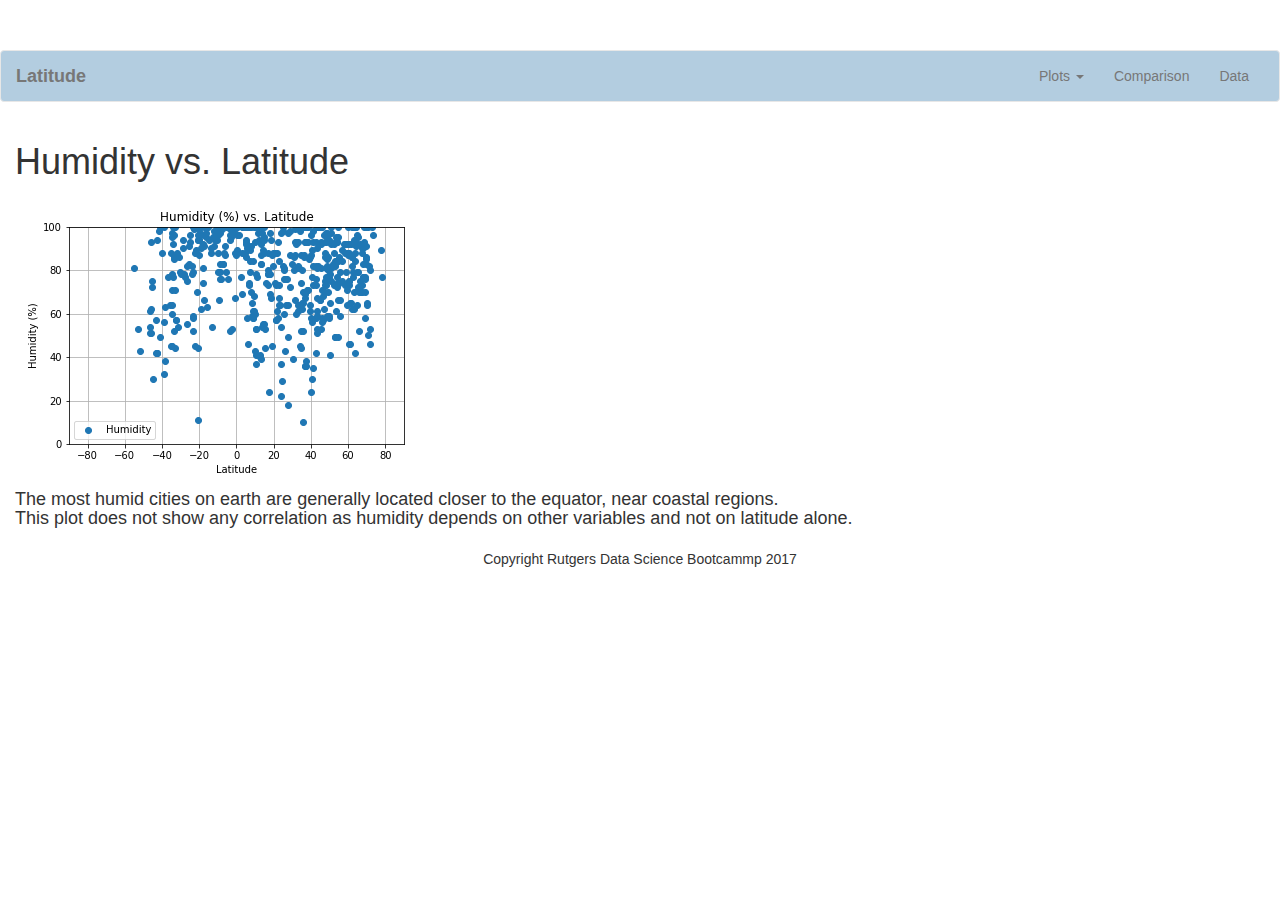
<file: humidity.html>
<!DOCTYPE html>
<html lang="en">

<head>
    <meta charset="UTF-8">
    <meta name="viewport" content="width=device-width, initial-scale=1">
    <link rel="stylesheet" href="https://maxcdn.bootstrapcdn.com/bootstrap/3.3.7/css/bootstrap.min.css">
    <link rel="stylesheet" href="style.css">
    <title>Weather Dashboard for Visualization</title>  
    <script src="https://ajax.googleapis.com/ajax/libs/jquery/3.3.1/jquery.min.js"></script>
    <script src="https://maxcdn.bootstrapcdn.com/bootstrap/3.3.7/js/bootstrap.min.js"></script>
</head>


<body id="humidity">

        <nav class="navbar navbar-default">
          <div class="container-fluid">
            <!-- Brand and toggle get grouped for better mobile display -->
            <div class="navbar-header">
              <button type="button" class="navbar-toggle collapsed" data-toggle="collapse" data-target="#bs-example-navbar-collapse-1" aria-expanded="false">
                <span class="sr-only">Toggle navigation</span>
                <span class="icon-bar"></span>
                <span class="icon-bar"></span>
                <span class="icon-bar"></span>
              </button>
              <a class="navbar-brand" href="#"><strong>Latitude</strong></a>

            </div>

            <!-- Collect the nav links, forms, and other content for toggling -->
            <div class="collapse navbar-collapse" id="bs-example-navbar-collapse-1">
              
              <ul class="nav navbar-nav navbar-right">
                
                <li class="dropdown">
                  <a href="#" class="dropdown-toggle" data-toggle="dropdown" role="button" aria-haspopup="true" aria-expanded="false">Plots <span class="caret"></span></a>
                  <ul class="dropdown-menu">
                    
                    <li><a href="temperature.html">Temperature</a></li>
                    <li><a href="cloudiness.html">Cloudiness</a></li>
                    <li><a href="windspeed.html">Wind Speed</a></li>                  
                  </ul>
                </li>
                <li><a href="/comparison.html">Comparison</a></li>
                <li><a href="/data.html">Data</a></li>
              </ul>
            </div><!-- /.navbar-collapse -->
          </div><!-- /.container-fluid -->
        </nav>

           <div class="container-fluid main">
              <h1>Humidity vs. Latitude</h1>
                <img src="Humid-Lat.png">
                  <h4> The most humid cities on earth are generally located closer to the equator, near coastal regions.
                    <br>
                    This plot does not show any correlation as humidity depends on other variables and not on latitude alone.</h4> 
            </div>
            
        </div>
        <div class='footer'>
            <p><center>Copyright Rutgers Data Science Bootcammp 2017</center></p>
        </div>
      
      </div>
    
</body>
</html>
</file>
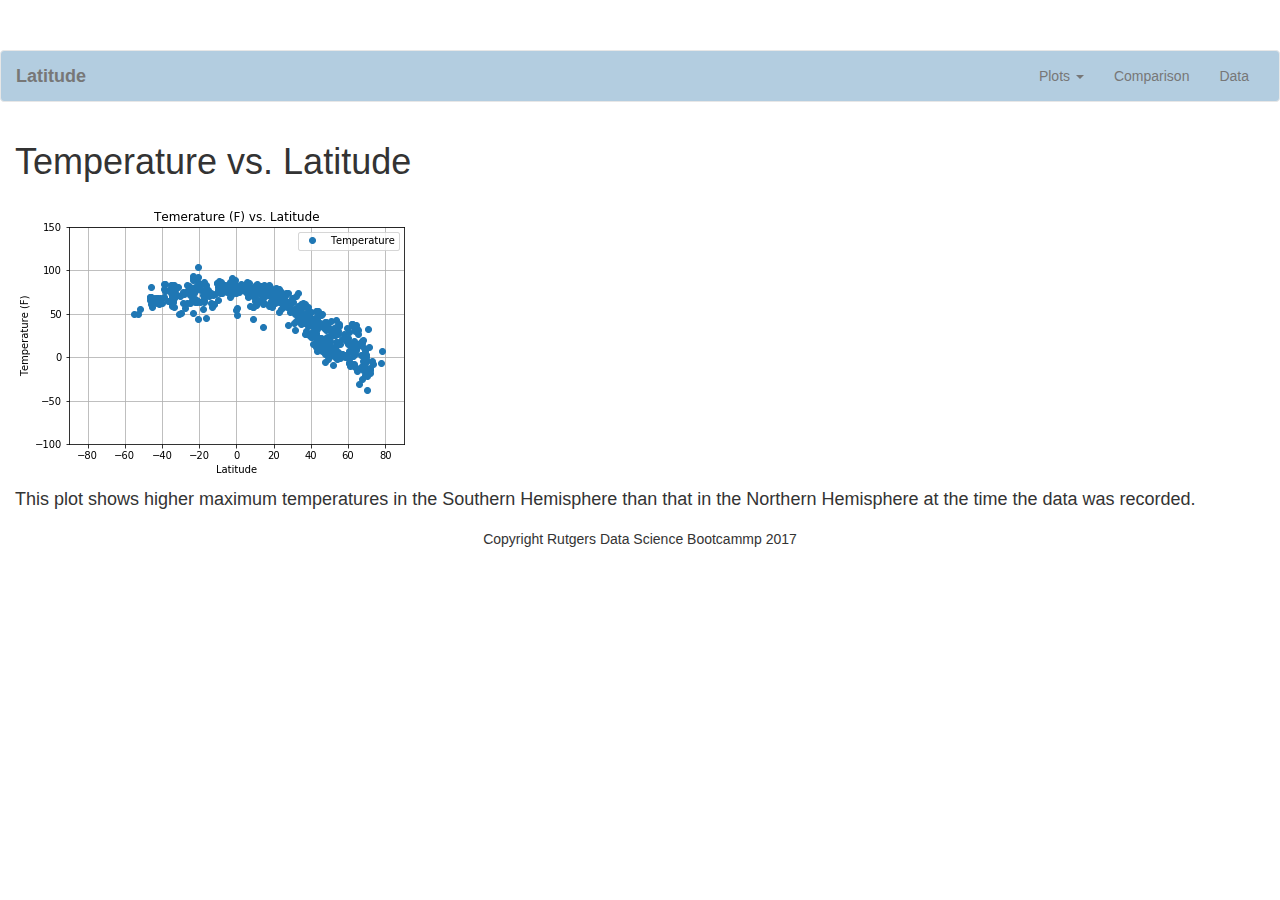
<file: temperature.html>
<!DOCTYPE html>
<html lang="en">

<head>
    <meta charset="UTF-8">
    <meta name="viewport" content="width=device-width, initial-scale=1">
    <link rel="stylesheet" href="https://maxcdn.bootstrapcdn.com/bootstrap/3.3.7/css/bootstrap.min.css">
    <link rel="stylesheet" href="style.css">
    <title>Weather Dashboard for Visualization</title>  
    <script src="https://ajax.googleapis.com/ajax/libs/jquery/3.3.1/jquery.min.js"></script>
    <script src="https://maxcdn.bootstrapcdn.com/bootstrap/3.3.7/js/bootstrap.min.js"></script>
</head>


<body id="temperature">

        <nav class="navbar navbar-default">
          <div class="container-fluid">
            <!-- Brand and toggle get grouped for better mobile display -->
            <div class="navbar-header">
              <button type="button" class="navbar-toggle collapsed" data-toggle="collapse" data-target="#bs-example-navbar-collapse-1" aria-expanded="false">
                <span class="sr-only">Toggle navigation</span>
                <span class="icon-bar"></span>
                <span class="icon-bar"></span>
                <span class="icon-bar"></span>
              </button>
              <a class="navbar-brand" href="#"><strong>Latitude</strong></a>

            </div>

            <!-- Collect the nav links, forms, and other content for toggling -->
            <div class="collapse navbar-collapse" id="bs-example-navbar-collapse-1">
              
              <ul class="nav navbar-nav navbar-right">
                
                <li class="dropdown">
                  <a href="#" class="dropdown-toggle" data-toggle="dropdown" role="button" aria-haspopup="true" aria-expanded="false">Plots <span class="caret"></span></a>
                  <ul class="dropdown-menu">
                    
                    <li><a href="humidity.html">Humidity</a></li>
                    <li><a href="cloudiness.html">Cloudiness</a></li>
                    <li><a href="windspeed.html">Wind Speed</a></li>                  
                  </ul>
                </li>
                <li><a href="/comparison.html">Comparison</a></li>
                <li><a href="/data.html">Data</a></li>
              </ul>
            </div><!-- /.navbar-collapse -->
          </div><!-- /.container-fluid -->
        </nav>

           <div class="container-fluid main">
              <h1>Temperature vs. Latitude</h1>
                <img src="Temp-Lat.png">
                  <h4> This plot shows higher maximum temperatures in the Southern Hemisphere than that in the Northern Hemisphere at the time the data was recorded.</h4> 
            </div>
            
        </div>
        <div class='footer'>
            <p><center>Copyright Rutgers Data Science Bootcammp 2017</center></p>
        </div>
      
      </div>
    
</body>
</html>
</file>
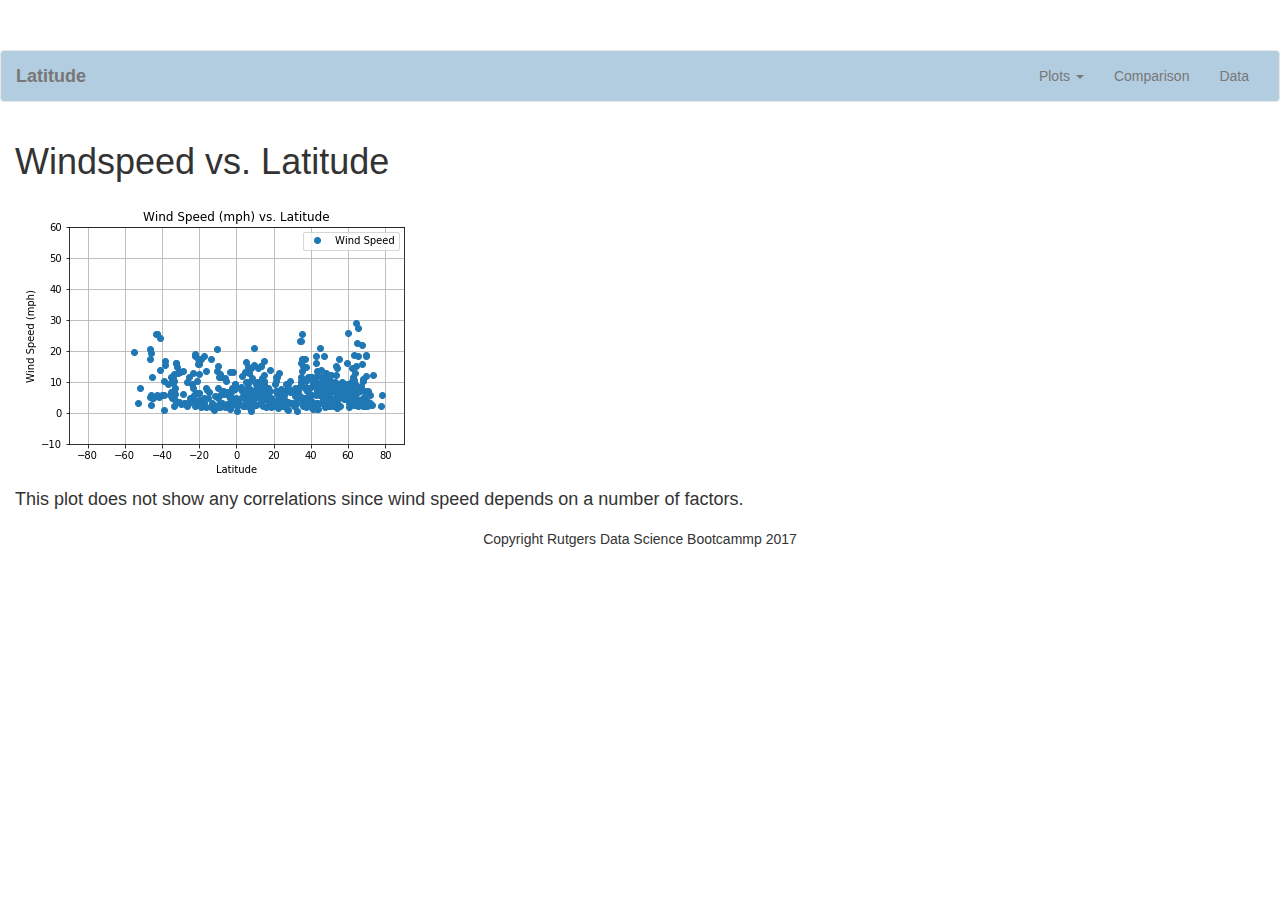
<file: windspeed.html>
<!DOCTYPE html>
<html lang="en">

<head>
    <meta charset="UTF-8">
    <meta name="viewport" content="width=device-width, initial-scale=1">
    <link rel="stylesheet" href="https://maxcdn.bootstrapcdn.com/bootstrap/3.3.7/css/bootstrap.min.css">
    <link rel="stylesheet" href="style.css">
    <title>Weather Dashboard for Visualization</title>  
    <script src="https://ajax.googleapis.com/ajax/libs/jquery/3.3.1/jquery.min.js"></script>
    <script src="https://maxcdn.bootstrapcdn.com/bootstrap/3.3.7/js/bootstrap.min.js"></script>
</head>


<body id="wind_speed">

        <nav class="navbar navbar-default">
          <div class="container-fluid">
            <!-- Brand and toggle get grouped for better mobile display -->
            <div class="navbar-header">
              <button type="button" class="navbar-toggle collapsed" data-toggle="collapse" data-target="#bs-example-navbar-collapse-1" aria-expanded="false">
                <span class="sr-only">Toggle navigation</span>
                <span class="icon-bar"></span>
                <span class="icon-bar"></span>
                <span class="icon-bar"></span>
              </button>
              <a class="navbar-brand" href="#"><strong>Latitude</strong></a>

            </div>

            <!-- Collect the nav links, forms, and other content for toggling -->
            <div class="collapse navbar-collapse" id="bs-example-navbar-collapse-1">
              
              <ul class="nav navbar-nav navbar-right">
                
                <li class="dropdown">
                  <a href="#" class="dropdown-toggle" data-toggle="dropdown" role="button" aria-haspopup="true" aria-expanded="false">Plots <span class="caret"></span></a>
                  <ul class="dropdown-menu">
                    
                    <li><a href="temperature.html">Temperature</a></li>
                    <li><a href="humidity.html">Cloudiness</a></li>
                    <li><a href="wind_speed.html">Humidity</a></li>                  
                  </ul>
                </li>
                <li><a href="/comparison.html">Comparison</a></li>
                <li><a href="/data.html">Data</a></li>
              </ul>
            </div><!-- /.navbar-collapse -->
          </div><!-- /.container-fluid -->
        </nav>

           <div class="container-fluid main">
              <h1>Windspeed vs. Latitude</h1>
                <img src="Wind-Lat.png">
                  <h4> This plot does not show any correlations since wind speed depends on a number of factors. </h4> 
            </div>
            
        </div>
        <div class='footer'>
            <p><center>Copyright Rutgers Data Science Bootcammp 2017</center></p>
        </div>
      
      </div>
    
</body>
</html>
</file>
<file: style.css>
<button class="btn btn-primary mb1 black bg-silver">Button</button>

body .btn-primary {
    background-color: #005b96;
    border-color: #005b96;
    color: #FFF; }

body .btn-primary:hover, body .btn-primary:focus {
    border-color: #03396c;
    background-color: #03396c;
    color: #FFF; }

body .btn-primary:active, body .btn-primary:visited, body .btn-primary:active:focus, body .btn-primary:active:hover {
    border-color: #03396c;
    background-color: #03396c;
    color: #FFF; }

.navbar {
    background-color: #b3cde0;
}

.nav-link {
    color: #000000
}

body {
    padding-top: 50px;
  }

.box{
    margin-top: 50px;
    padding: 30px 30px 30px 30px;
    background-color: #f8f8f8;
}

.h1, .h2, .h3 {
    font-family: 'Ariel', serif;
        
}
</file>
